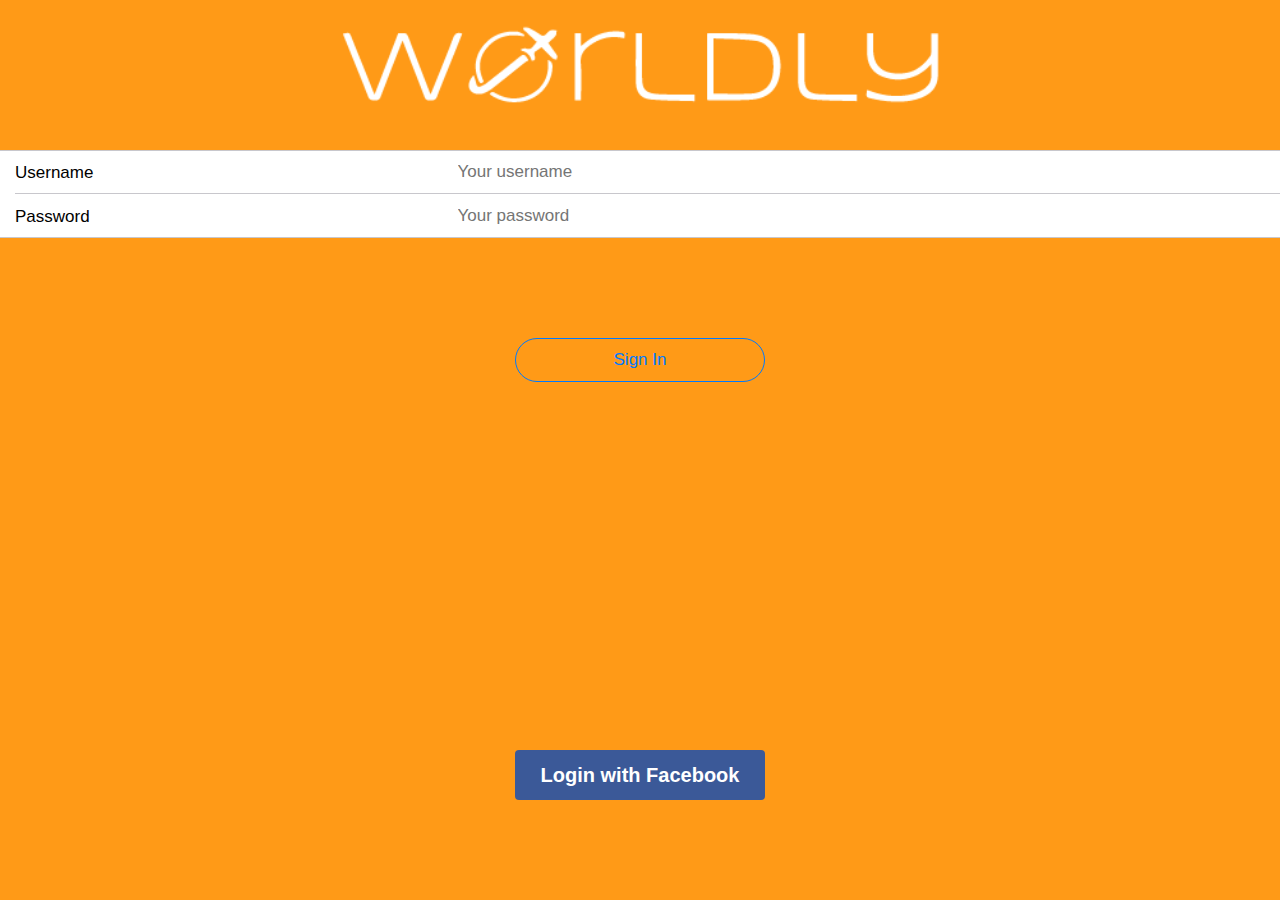
<file: www/index.html>
<html>

<head>
    <meta http-equiv="Content-Security-Policy" content="default-src 'self' data: gap: https://ssl.gstatic.com 'unsafe-eval'; style-src 'self' 'unsafe-inline'; media-src *">

    <!-- Required meta tags-->
    <meta charset="utf-8">
    <meta name="viewport" content="width=device-width, initial-scale=1, maximum-scale=1, minimum-scale=1, user-scalable=no, minimal-ui">
    <meta name="apple-mobile-web-app-capable" content="yes">
    <meta name="apple-mobile-web-app-status-bar-style" content="black">
    <meta name="format-detection" content="telephone=no">
    <meta name="msapplication-tap-highlight" content="no">

    <!-- Your app title -->
 <p style="text-align:center"><img src="img/worldly.png" width="50%">  </p>

    <link rel="stylesheet" href="lib/framework7/css/framework7.ios.min.css">
    <link rel="stylesheet" href="lib/framework7/css/framework7.ios.colors.min.css">
    <link rel="stylesheet" href="css/custom.css">

    <link rel="stylesheet" href="css/styles.css">
</head>

<body class="login">
 
    <form>
        <div class="list-block">
          <ul>
            <li class="item-content">
              <div class="item-inner">
                <div class="item-title label">Username</div>
                <div class="item-input">
                  <input type="text" name="username" placeholder="Your username">
                </div>
              </div>
            </li>
            <li class="item-content">
              <div class="item-inner">
                <div class="item-title label">Password</div>
                <div class="item-input">
                  <input type="password" name="password" placeholder="Your password">
                </div>
              </div>
            </li>
          </ul>
        </div>
    </form>
    <div class="sign-in">
        <a href="feed.html" class="button button-big button-round">Sign In</a>
    </div>
    <a href="feed.html"><button><h2>Login with Facebook</h2></button></a>
</body>

</html>
</file>
<file: www/css/custom.css>
.login {
  background-color: #FF9A17;
  color: #fff;
  font-family: sans-serif; }
  .login h1 {
    text-align: center;
    margin-top: 100px; }
  .login button {
    position: fixed;
    bottom: 100px;
    left: 50%;
    transform: translateX(-50%);
    width: 250px;
    border-radius: 4px;
    color: #fff;
    background-color: #3b5998;
    border: none;
    height: 50px; }
    .login button h2 {
      margin: 0; }

.loginContainer {
  position: fixed;
  top: 50%;
  left: 50%;
  transform: translate(-50%, -50%);
  width: 300px; }
  .loginContainer input {
    width: 100%;
    height: 35px;
    border-radius: 4px; }
  .loginContainer a {
    margin: 24px 0 12px 24px;
    float: right; }

.fullMap .horizTopbar {
  height: 40px;
  transform: rotate(90deg);
  width: 100%;
  background-color: #FF9A17; }
.fullMap img {
  height: 100%;
  width: auto; }

.profilePicture {
  border-radius: 50%;
  height: 25px;
  width: auto; }

.item-content {
  color: #000;
}

.sign-in {
  color: #000;
  font-family: sans-serif;
  width:250px;
  top: 10px;
  margin: auto; 
  margin-top: 100px; }
  .sign-in button {
    position: relative;
    top: 10px;
    transform: translateX(-50%);
    width: 250px;
    border-radius: 4px;
    color: #000;
    background-color: transparent;
    border: none;
    height: 50px; }

.like-val {
  display: inline-block;
  padding-left: 6px; }

.color-gray {
  display: inline-block; }

.notification {
  position: absolute;
  top: -5px;
  left: 48px;
}

.bottom-bar {
  position: fixed;
  bottom: 0px;
}
/*# sourceMappingURL=custom.css.map */
</file>
<file: www/css/styles.css>
html,
body {
  overflow: hidden;
}

body {
  -webkit-touch-callout: none;
  -webkit-text-size-adjust: none;
  -webkit-user-select: none;
          user-select: none;
}

.page-content {
  touch-action: pan-y;
  -ms-touch-action: pan-y;
}

.views,
.page {
  overflow: hidden;
}

/*
   statusbar-overlay sets the background color for the overlay. Black text is the default when the statusbar plugin is not added. When the
   statusbar plugin is added, it also adds default setting to make the content white via:

     <preference name="StatusBarStyle" value="lightcontent"/>

   Setting the background color to black will allow the default light content (white text/icons) to show on it. The statusbar plugin is included
   in the config.xml file and will be added by the CLI when you build locally.

   See https://github.com/apache/cordova-plugin-statusbar
*/

.statusbar-overlay {
  background: #FF9A17;
}

.material .page .page-content .content-block-title:first-of-type,
.material .page .page-content .card:first-of-type,
.material .page .page-content .content-block:first-of-type {
  margin-top: 78px;
}

/* Fix for checkbox and radio titles in material */
.material .list-block .label-radio .item-inner .item-title,
.material .list-block .label-checkbox .item-inner .item-title {
  line-height: 40px;
}

.material .list-block .item-link .item-inner,
.material .media-list .item-link .item-title-row {
  background-image: none;
}

.ios .panel {
  background-color: #ffffff;
}

.ios.with-panel-left-cover .panel-overlay {
  opacity: 1;
  background: rgba(0,0,0,0.2);
}

.ios .list-block .label-radio .item-media {
  display: none;
}

.card-content .track-name {
  font-weight: bold;
}

.card-content .album-title {
  font-style: italic;
}

.card-content .preview audio {
  width: 100%;
}

.no-padding {
  padding: 0;
}

.playback-controls {
  height: 64px;
}

.playback-controls .play-button,
.playback-controls .pending-button,
.playback-controls .stop-button {
  position: absolute;
  opacity: 0.01;
  visibility: hidden;
	display: block;
	box-sizing: border-box;
	width: 64px;
	height: 64px;
	background: #e6e6e6;
	border-radius: 50%;
	padding: 16px 16px;
}

.playback-controls .pending-button .preloader {
  width: 32px;
  height: 32px;
}

.playback-controls a.displayed {
  opacity: 1;
  visibility: visible;
}

.playback-controls .play-button .arrow-right {
	width: 0;
	height: 0;
	margin-left: 8px;
	border-top: 16px solid transparent;
	border-bottom: 16px solid transparent;
	border-left: 24px solid #333333;
}

.playback-controls .stop-button .square {
  width:24px;
  height: 24px;
	margin: 4px;
  background: #333333;
}

.playback-controls .duration {
  position: absolute;
  left: 80px;
  height: 64px;
  box-sizing: border-box;
  right: 0;
  padding: 8px 16px;
  line-height: 48px;
}

.playback-controls .progressbar {
  display: inline-block;
}

  .facebook-card .card-header {
    display: block;
    padding: 10px;
  }
  .facebook-card .facebook-avatar {
    float: left;
  }
  .facebook-card .facebook-name {
    margin-left: 44px;
    font-size: 14px;
    font-weight: 500;
  }
  .facebook-card .facebook-date {
    margin-left: 44px;
    font-size: 13px;
    color: #8e8e93;
  }
  .facebook-card .card-footer {
    background: #fafafa;
  }
  .facebook-card .card-footer a {
    color: #81848b;
    font-weight: 500;
  }
  .facebook-card .card-content img {
    display: block;
  }
  .facebook-card .card-content-inner {
    padding: 15px 10px;
  }
</file>
<file: www/lib/framework7/css/framework7.ios.min.css>
/**
 * Framework7 1.4.0
 * Full Featured Mobile HTML Framework For Building iOS & Android Apps
 * 
 * http://www.idangero.us/framework7
 * 
 * Copyright 2015, Vladimir Kharlampidi
 * The iDangero.us
 * http://www.idangero.us/
 * 
 * Licensed under MIT
 * 
 * Released on: December 7, 2015
 */
body,html{position:relative;height:100%;width:100%;overflow-x:hidden}body{font-family:-apple-system,SF UI Text,Helvetica Neue,Helvetica,Arial,sans-serif;margin:0;padding:0;color:#000;font-size:14px;line-height:1.4;width:100%;-webkit-text-size-adjust:100%;background:#fff;overflow:hidden}@media all and (width:1024px) and (height:691px) and (orientation:landscape){body,html{height:671px}}@media all and (width:1024px) and (height:692px) and (orientation:landscape){body,html{height:672px}}*{-webkit-tap-highlight-color:transparent;-webkit-touch-callout:none}a,input,select,textarea{outline:0}a{text-decoration:none;color:#007aff}p{margin:1em 0}.row{display:-webkit-box;display:-ms-flexbox;display:-webkit-flex;display:flex;-webkit-box-pack:justify;-ms-flex-pack:justify;-webkit-justify-content:space-between;justify-content:space-between;-webkit-box-lines:multiple;-moz-box-lines:multiple;-webkit-flex-wrap:wrap;-ms-flex-wrap:wrap;flex-wrap:wrap;-webkit-box-align:start;-ms-flex-align:start;-webkit-align-items:flex-start;align-items:flex-start}.row>[class*=col-]{box-sizing:border-box}.row .col-auto{width:100%}.row .col-100{width:100%;width:-webkit-calc((100% - 15px*0)/ 1);width:calc((100% - 15px*0)/ 1)}.row.no-gutter .col-100{width:100%}.row .col-95{width:95%;width:-webkit-calc((100% - 15px*.05263157894736836)/ 1.0526315789473684);width:calc((100% - 15px*.05263157894736836)/ 1.0526315789473684)}.row.no-gutter .col-95{width:95%}.row .col-90{width:90%;width:-webkit-calc((100% - 15px*.11111111111111116)/ 1.1111111111111112);width:calc((100% - 15px*.11111111111111116)/ 1.1111111111111112)}.row.no-gutter .col-90{width:90%}.row .col-85{width:85%;width:-webkit-calc((100% - 15px*.17647058823529416)/ 1.1764705882352942);width:calc((100% - 15px*.17647058823529416)/ 1.1764705882352942)}.row.no-gutter .col-85{width:85%}.row .col-80{width:80%;width:-webkit-calc((100% - 15px*.25)/ 1.25);width:calc((100% - 15px*.25)/ 1.25)}.row.no-gutter .col-80{width:80%}.row .col-75{width:75%;width:-webkit-calc((100% - 15px*.33333333333333326)/ 1.3333333333333333);width:calc((100% - 15px*.33333333333333326)/ 1.3333333333333333)}.row.no-gutter .col-75{width:75%}.row .col-66{width:66.66666666666666%;width:-webkit-calc((100% - 15px*.5000000000000002)/ 1.5000000000000002);width:calc((100% - 15px*.5000000000000002)/ 1.5000000000000002)}.row.no-gutter .col-66{width:66.66666666666666%}.row .col-60{width:60%;width:-webkit-calc((100% - 15px*.6666666666666667)/ 1.6666666666666667);width:calc((100% - 15px*.6666666666666667)/ 1.6666666666666667)}.row.no-gutter .col-60{width:60%}.row .col-50{width:50%;width:-webkit-calc((100% - 15px*1)/ 2);width:calc((100% - 15px*1)/ 2)}.row.no-gutter .col-50{width:50%}.row .col-40{width:40%;width:-webkit-calc((100% - 15px*1.5)/ 2.5);width:calc((100% - 15px*1.5)/ 2.5)}.row.no-gutter .col-40{width:40%}.row .col-33{width:33.333333333333336%;width:-webkit-calc((100% - 15px*2)/ 3);width:calc((100% - 15px*2)/ 3)}.row.no-gutter .col-33{width:33.333333333333336%}.row .col-25{width:25%;width:-webkit-calc((100% - 15px*3)/ 4);width:calc((100% - 15px*3)/ 4)}.row.no-gutter .col-25{width:25%}.row .col-20{width:20%;width:-webkit-calc((100% - 15px*4)/ 5);width:calc((100% - 15px*4)/ 5)}.row.no-gutter .col-20{width:20%}.row .col-15{width:15%;width:-webkit-calc((100% - 15px*5.666666666666667)/ 6.666666666666667);width:calc((100% - 15px*5.666666666666667)/ 6.666666666666667)}.row.no-gutter .col-15{width:15%}.row .col-10{width:10%;width:-webkit-calc((100% - 15px*9)/ 10);width:calc((100% - 15px*9)/ 10)}.row.no-gutter .col-10{width:10%}.row .col-5{width:5%;width:-webkit-calc((100% - 15px*19)/ 20);width:calc((100% - 15px*19)/ 20)}.row.no-gutter .col-5{width:5%}.row .col-auto:nth-last-child(1),.row .col-auto:nth-last-child(1)~.col-auto{width:100%;width:-webkit-calc((100% - 15px*0)/ 1);width:calc((100% - 15px*0)/ 1)}.row.no-gutter .col-auto:nth-last-child(1),.row.no-gutter .col-auto:nth-last-child(1)~.col-auto{width:100%}.row .col-auto:nth-last-child(2),.row .col-auto:nth-last-child(2)~.col-auto{width:50%;width:-webkit-calc((100% - 15px*1)/ 2);width:calc((100% - 15px*1)/ 2)}.row.no-gutter .col-auto:nth-last-child(2),.row.no-gutter .col-auto:nth-last-child(2)~.col-auto{width:50%}.row .col-auto:nth-last-child(3),.row .col-auto:nth-last-child(3)~.col-auto{width:33.33333333%;width:-webkit-calc((100% - 15px*2)/ 3);width:calc((100% - 15px*2)/ 3)}.row.no-gutter .col-auto:nth-last-child(3),.row.no-gutter .col-auto:nth-last-child(3)~.col-auto{width:33.33333333%}.row .col-auto:nth-last-child(4),.row .col-auto:nth-last-child(4)~.col-auto{width:25%;width:-webkit-calc((100% - 15px*3)/ 4);width:calc((100% - 15px*3)/ 4)}.row.no-gutter .col-auto:nth-last-child(4),.row.no-gutter .col-auto:nth-last-child(4)~.col-auto{width:25%}.row .col-auto:nth-last-child(5),.row .col-auto:nth-last-child(5)~.col-auto{width:20%;width:-webkit-calc((100% - 15px*4)/ 5);width:calc((100% - 15px*4)/ 5)}.row.no-gutter .col-auto:nth-last-child(5),.row.no-gutter .col-auto:nth-last-child(5)~.col-auto{width:20%}.row .col-auto:nth-last-child(6),.row .col-auto:nth-last-child(6)~.col-auto{width:16.66666667%;width:-webkit-calc((100% - 15px*5)/ 6);width:calc((100% - 15px*5)/ 6)}.row.no-gutter .col-auto:nth-last-child(6),.row.no-gutter .col-auto:nth-last-child(6)~.col-auto{width:16.66666667%}.row .col-auto:nth-last-child(7),.row .col-auto:nth-last-child(7)~.col-auto{width:14.28571429%;width:-webkit-calc((100% - 15px*6)/ 7);width:calc((100% - 15px*6)/ 7)}.row.no-gutter .col-auto:nth-last-child(7),.row.no-gutter .col-auto:nth-last-child(7)~.col-auto{width:14.28571429%}.row .col-auto:nth-last-child(8),.row .col-auto:nth-last-child(8)~.col-auto{width:12.5%;width:-webkit-calc((100% - 15px*7)/ 8);width:calc((100% - 15px*7)/ 8)}.row.no-gutter .col-auto:nth-last-child(8),.row.no-gutter .col-auto:nth-last-child(8)~.col-auto{width:12.5%}.row .col-auto:nth-last-child(9),.row .col-auto:nth-last-child(9)~.col-auto{width:11.11111111%;width:-webkit-calc((100% - 15px*8)/ 9);width:calc((100% - 15px*8)/ 9)}.row.no-gutter .col-auto:nth-last-child(9),.row.no-gutter .col-auto:nth-last-child(9)~.col-auto{width:11.11111111%}.row .col-auto:nth-last-child(10),.row .col-auto:nth-last-child(10)~.col-auto{width:10%;width:-webkit-calc((100% - 15px*9)/ 10);width:calc((100% - 15px*9)/ 10)}.row.no-gutter .col-auto:nth-last-child(10),.row.no-gutter .col-auto:nth-last-child(10)~.col-auto{width:10%}.row .col-auto:nth-last-child(11),.row .col-auto:nth-last-child(11)~.col-auto{width:9.09090909%;width:-webkit-calc((100% - 15px*10)/ 11);width:calc((100% - 15px*10)/ 11)}.row.no-gutter .col-auto:nth-last-child(11),.row.no-gutter .col-auto:nth-last-child(11)~.col-auto{width:9.09090909%}.row .col-auto:nth-last-child(12),.row .col-auto:nth-last-child(12)~.col-auto{width:8.33333333%;width:-webkit-calc((100% - 15px*11)/ 12);width:calc((100% - 15px*11)/ 12)}.row.no-gutter .col-auto:nth-last-child(12),.row.no-gutter .col-auto:nth-last-child(12)~.col-auto{width:8.33333333%}.row .col-auto:nth-last-child(13),.row .col-auto:nth-last-child(13)~.col-auto{width:7.69230769%;width:-webkit-calc((100% - 15px*12)/ 13);width:calc((100% - 15px*12)/ 13)}.row.no-gutter .col-auto:nth-last-child(13),.row.no-gutter .col-auto:nth-last-child(13)~.col-auto{width:7.69230769%}.row .col-auto:nth-last-child(14),.row .col-auto:nth-last-child(14)~.col-auto{width:7.14285714%;width:-webkit-calc((100% - 15px*13)/ 14);width:calc((100% - 15px*13)/ 14)}.row.no-gutter .col-auto:nth-last-child(14),.row.no-gutter .col-auto:nth-last-child(14)~.col-auto{width:7.14285714%}.row .col-auto:nth-last-child(15),.row .col-auto:nth-last-child(15)~.col-auto{width:6.66666667%;width:-webkit-calc((100% - 15px*14)/ 15);width:calc((100% - 15px*14)/ 15)}.row.no-gutter .col-auto:nth-last-child(15),.row.no-gutter .col-auto:nth-last-child(15)~.col-auto{width:6.66666667%}@media all and (min-width:768px){.row .tablet-100{width:100%;width:-webkit-calc((100% - 15px*0)/ 1);width:calc((100% - 15px*0)/ 1)}.row.no-gutter .tablet-100{width:100%}.row .tablet-95{width:95%;width:-webkit-calc((100% - 15px*.05263157894736836)/ 1.0526315789473684);width:calc((100% - 15px*.05263157894736836)/ 1.0526315789473684)}.row.no-gutter .tablet-95{width:95%}.row .tablet-90{width:90%;width:-webkit-calc((100% - 15px*.11111111111111116)/ 1.1111111111111112);width:calc((100% - 15px*.11111111111111116)/ 1.1111111111111112)}.row.no-gutter .tablet-90{width:90%}.row .tablet-85{width:85%;width:-webkit-calc((100% - 15px*.17647058823529416)/ 1.1764705882352942);width:calc((100% - 15px*.17647058823529416)/ 1.1764705882352942)}.row.no-gutter .tablet-85{width:85%}.row .tablet-80{width:80%;width:-webkit-calc((100% - 15px*.25)/ 1.25);width:calc((100% - 15px*.25)/ 1.25)}.row.no-gutter .tablet-80{width:80%}.row .tablet-75{width:75%;width:-webkit-calc((100% - 15px*.33333333333333326)/ 1.3333333333333333);width:calc((100% - 15px*.33333333333333326)/ 1.3333333333333333)}.row.no-gutter .tablet-75{width:75%}.row .tablet-66{width:66.66666666666666%;width:-webkit-calc((100% - 15px*.5000000000000002)/ 1.5000000000000002);width:calc((100% - 15px*.5000000000000002)/ 1.5000000000000002)}.row.no-gutter .tablet-66{width:66.66666666666666%}.row .tablet-60{width:60%;width:-webkit-calc((100% - 15px*.6666666666666667)/ 1.6666666666666667);width:calc((100% - 15px*.6666666666666667)/ 1.6666666666666667)}.row.no-gutter .tablet-60{width:60%}.row .tablet-50{width:50%;width:-webkit-calc((100% - 15px*1)/ 2);width:calc((100% - 15px*1)/ 2)}.row.no-gutter .tablet-50{width:50%}.row .tablet-40{width:40%;width:-webkit-calc((100% - 15px*1.5)/ 2.5);width:calc((100% - 15px*1.5)/ 2.5)}.row.no-gutter .tablet-40{width:40%}.row .tablet-33{width:33.333333333333336%;width:-webkit-calc((100% - 15px*2)/ 3);width:calc((100% - 15px*2)/ 3)}.row.no-gutter .tablet-33{width:33.333333333333336%}.row .tablet-25{width:25%;width:-webkit-calc((100% - 15px*3)/ 4);width:calc((100% - 15px*3)/ 4)}.row.no-gutter .tablet-25{width:25%}.row .tablet-20{width:20%;width:-webkit-calc((100% - 15px*4)/ 5);width:calc((100% - 15px*4)/ 5)}.row.no-gutter .tablet-20{width:20%}.row .tablet-15{width:15%;width:-webkit-calc((100% - 15px*5.666666666666667)/ 6.666666666666667);width:calc((100% - 15px*5.666666666666667)/ 6.666666666666667)}.row.no-gutter .tablet-15{width:15%}.row .tablet-10{width:10%;width:-webkit-calc((100% - 15px*9)/ 10);width:calc((100% - 15px*9)/ 10)}.row.no-gutter .tablet-10{width:10%}.row .tablet-5{width:5%;width:-webkit-calc((100% - 15px*19)/ 20);width:calc((100% - 15px*19)/ 20)}.row.no-gutter .tablet-5{width:5%}.row .tablet-auto:nth-last-child(1),.row .tablet-auto:nth-last-child(1)~.col-auto{width:100%;width:-webkit-calc((100% - 15px*0)/ 1);width:calc((100% - 15px*0)/ 1)}.row.no-gutter .tablet-auto:nth-last-child(1),.row.no-gutter .tablet-auto:nth-last-child(1)~.tablet-auto{width:100%}.row .tablet-auto:nth-last-child(2),.row .tablet-auto:nth-last-child(2)~.col-auto{width:50%;width:-webkit-calc((100% - 15px*1)/ 2);width:calc((100% - 15px*1)/ 2)}.row.no-gutter .tablet-auto:nth-last-child(2),.row.no-gutter .tablet-auto:nth-last-child(2)~.tablet-auto{width:50%}.row .tablet-auto:nth-last-child(3),.row .tablet-auto:nth-last-child(3)~.col-auto{width:33.33333333%;width:-webkit-calc((100% - 15px*2)/ 3);width:calc((100% - 15px*2)/ 3)}.row.no-gutter .tablet-auto:nth-last-child(3),.row.no-gutter .tablet-auto:nth-last-child(3)~.tablet-auto{width:33.33333333%}.row .tablet-auto:nth-last-child(4),.row .tablet-auto:nth-last-child(4)~.col-auto{width:25%;width:-webkit-calc((100% - 15px*3)/ 4);width:calc((100% - 15px*3)/ 4)}.row.no-gutter .tablet-auto:nth-last-child(4),.row.no-gutter .tablet-auto:nth-last-child(4)~.tablet-auto{width:25%}.row .tablet-auto:nth-last-child(5),.row .tablet-auto:nth-last-child(5)~.col-auto{width:20%;width:-webkit-calc((100% - 15px*4)/ 5);width:calc((100% - 15px*4)/ 5)}.row.no-gutter .tablet-auto:nth-last-child(5),.row.no-gutter .tablet-auto:nth-last-child(5)~.tablet-auto{width:20%}.row .tablet-auto:nth-last-child(6),.row .tablet-auto:nth-last-child(6)~.col-auto{width:16.66666667%;width:-webkit-calc((100% - 15px*5)/ 6);width:calc((100% - 15px*5)/ 6)}.row.no-gutter .tablet-auto:nth-last-child(6),.row.no-gutter .tablet-auto:nth-last-child(6)~.tablet-auto{width:16.66666667%}.row .tablet-auto:nth-last-child(7),.row .tablet-auto:nth-last-child(7)~.col-auto{width:14.28571429%;width:-webkit-calc((100% - 15px*6)/ 7);width:calc((100% - 15px*6)/ 7)}.row.no-gutter .tablet-auto:nth-last-child(7),.row.no-gutter .tablet-auto:nth-last-child(7)~.tablet-auto{width:14.28571429%}.row .tablet-auto:nth-last-child(8),.row .tablet-auto:nth-last-child(8)~.col-auto{width:12.5%;width:-webkit-calc((100% - 15px*7)/ 8);width:calc((100% - 15px*7)/ 8)}.row.no-gutter .tablet-auto:nth-last-child(8),.row.no-gutter .tablet-auto:nth-last-child(8)~.tablet-auto{width:12.5%}.row .tablet-auto:nth-last-child(9),.row .tablet-auto:nth-last-child(9)~.col-auto{width:11.11111111%;width:-webkit-calc((100% - 15px*8)/ 9);width:calc((100% - 15px*8)/ 9)}.row.no-gutter .tablet-auto:nth-last-child(9),.row.no-gutter .tablet-auto:nth-last-child(9)~.tablet-auto{width:11.11111111%}.row .tablet-auto:nth-last-child(10),.row .tablet-auto:nth-last-child(10)~.col-auto{width:10%;width:-webkit-calc((100% - 15px*9)/ 10);width:calc((100% - 15px*9)/ 10)}.row.no-gutter .tablet-auto:nth-last-child(10),.row.no-gutter .tablet-auto:nth-last-child(10)~.tablet-auto{width:10%}.row .tablet-auto:nth-last-child(11),.row .tablet-auto:nth-last-child(11)~.col-auto{width:9.09090909%;width:-webkit-calc((100% - 15px*10)/ 11);width:calc((100% - 15px*10)/ 11)}.row.no-gutter .tablet-auto:nth-last-child(11),.row.no-gutter .tablet-auto:nth-last-child(11)~.tablet-auto{width:9.09090909%}.row .tablet-auto:nth-last-child(12),.row .tablet-auto:nth-last-child(12)~.col-auto{width:8.33333333%;width:-webkit-calc((100% - 15px*11)/ 12);width:calc((100% - 15px*11)/ 12)}.row.no-gutter .tablet-auto:nth-last-child(12),.row.no-gutter .tablet-auto:nth-last-child(12)~.tablet-auto{width:8.33333333%}.row .tablet-auto:nth-last-child(13),.row .tablet-auto:nth-last-child(13)~.col-auto{width:7.69230769%;width:-webkit-calc((100% - 15px*12)/ 13);width:calc((100% - 15px*12)/ 13)}.row.no-gutter .tablet-auto:nth-last-child(13),.row.no-gutter .tablet-auto:nth-last-child(13)~.tablet-auto{width:7.69230769%}.row .tablet-auto:nth-last-child(14),.row .tablet-auto:nth-last-child(14)~.col-auto{width:7.14285714%;width:-webkit-calc((100% - 15px*13)/ 14);width:calc((100% - 15px*13)/ 14)}.row.no-gutter .tablet-auto:nth-last-child(14),.row.no-gutter .tablet-auto:nth-last-child(14)~.tablet-auto{width:7.14285714%}.row .tablet-auto:nth-last-child(15),.row .tablet-auto:nth-last-child(15)~.col-auto{width:6.66666667%;width:-webkit-calc((100% - 15px*14)/ 15);width:calc((100% - 15px*14)/ 15)}.row.no-gutter .tablet-auto:nth-last-child(15),.row.no-gutter .tablet-auto:nth-last-child(15)~.tablet-auto{width:6.66666667%}}.view,.views{position:relative;width:100%;height:100%;z-index:5000}.views{overflow:auto;-webkit-overflow-scrolling:touch}.view{overflow:hidden;box-sizing:border-box}.pages{position:relative;width:100%;height:100%;overflow:hidden;background:#000}.page{box-sizing:border-box;position:absolute;left:0;top:0;width:100%;height:100%;background:#efeff4;-webkit-transform:translate3d(0,0,0);transform:translate3d(0,0,0)}.page.cached{display:none}.page-on-left{opacity:.9;-webkit-transform:translate3d(-20%,0,0);transform:translate3d(-20%,0,0)}.page-on-center .swipeback-page-shadow{opacity:1}.page-on-right{-webkit-transform:translate3d(100%,0,0);transform:translate3d(100%,0,0)}.page-on-right .swipeback-page-shadow{opacity:0}.page-content{overflow:auto;-webkit-overflow-scrolling:touch;box-sizing:border-box;height:100%;position:relative;z-index:1}.swipeback-page-shadow{position:absolute;right:100%;top:0;width:16px;height:100%;background:-webkit-linear-gradient(left,rgba(0,0,0,0) 0,rgba(0,0,0,0) 10%,rgba(0,0,0,.01) 50%,rgba(0,0,0,.2) 100%);background:linear-gradient(to right,rgba(0,0,0,0) 0,rgba(0,0,0,0) 10%,rgba(0,0,0,.01) 50%,rgba(0,0,0,.2) 100%);z-index:-1;content:''}html.android .swipeback-page-shadow{display:none;-webkit-animation:none;animation:none}.page-transitioning,.page-transitioning .swipeback-page-shadow{-webkit-transition-duration:.4s;transition-duration:.4s}.page-from-center-to-right:before,.page-from-right-to-center:before{position:absolute;right:100%;top:0;width:16px;height:100%;background:-webkit-linear-gradient(left,rgba(0,0,0,0) 0,rgba(0,0,0,0) 10%,rgba(0,0,0,.01) 50%,rgba(0,0,0,.2) 100%);background:linear-gradient(to right,rgba(0,0,0,0) 0,rgba(0,0,0,0) 10%,rgba(0,0,0,.01) 50%,rgba(0,0,0,.2) 100%);z-index:-1;content:''}html.android .page-from-center-to-right:before,html.android .page-from-right-to-center:before{display:none;-webkit-animation:none;animation:none}.page-from-right-to-center{-webkit-animation:pageFromRightToCenter .4s forwards;animation:pageFromRightToCenter .4s forwards}.page-from-right-to-center:before{-webkit-animation:pageFromRightToCenterShadow .4s forwards;animation:pageFromRightToCenterShadow .4s forwards}.page-from-center-to-right{-webkit-animation:pageFromCenterToRight .4s forwards;animation:pageFromCenterToRight .4s forwards}.page-from-center-to-right:before{-webkit-animation:pageFromCenterToRightShadow .4s forwards;animation:pageFromCenterToRightShadow .4s forwards}@-webkit-keyframes pageFromRightToCenter{from{-webkit-transform:translate3d(100%,0,0)}to{-webkit-transform:translate3d(0,0,0)}}@keyframes pageFromRightToCenter{from{transform:translate3d(100%,0,0)}to{transform:translate3d(0,0,0)}}@-webkit-keyframes pageFromRightToCenterShadow{from{opacity:0}to{opacity:1}}@keyframes pageFromRightToCenterShadow{from{opacity:0}to{opacity:1}}@-webkit-keyframes pageFromCenterToRight{from{-webkit-transform:translate3d(0,0,0)}to{-webkit-transform:translate3d(100%,0,0)}}@keyframes pageFromCenterToRight{from{transform:translate3d(0,0,0)}to{transform:translate3d(100%,0,0)}}@-webkit-keyframes pageFromCenterToRightShadow{from{opacity:1}to{opacity:0}}@keyframes pageFromCenterToRightShadow{from{opacity:1}to{opacity:0}}.page-from-center-to-left{-webkit-animation:pageFromCenterToLeft .4s forwards;animation:pageFromCenterToLeft .4s forwards}.page-from-left-to-center{-webkit-animation:pageFromLeftToCenter .4s forwards;animation:pageFromLeftToCenter .4s forwards}@-webkit-keyframes pageFromCenterToLeft{from{opacity:1;-webkit-transform:translate3d(0,0,0)}to{opacity:.9;-webkit-transform:translate3d(-20%,0,0)}}@keyframes pageFromCenterToLeft{from{transform:translate3d(0,0,0)}to{opacity:.9;transform:translate3d(-20%,0,0)}}@-webkit-keyframes pageFromLeftToCenter{from{opacity:.9;-webkit-transform:translate3d(-20%,0,0)}to{opacity:1;-webkit-transform:translate3d(0,0,0)}}@keyframes pageFromLeftToCenter{from{transform:translate3d(-20%,0,0)}to{opacity:1;transform:translate3d(0,0,0)}}.navbar-inner,.toolbar-inner{position:absolute;left:0;top:0;width:100%;height:100%;padding:0 8px;box-sizing:border-box;display:-webkit-box;display:-ms-flexbox;display:-webkit-flex;display:flex;-webkit-box-pack:justify;-ms-flex-pack:justify;-webkit-justify-content:space-between;justify-content:space-between;-webkit-box-align:center;-ms-flex-align:center;-webkit-align-items:center;align-items:center}.navbar-inner.cached{display:none}.navbar,.toolbar{height:44px;width:100%;box-sizing:border-box;font-size:17px;position:relative;margin:0;z-index:500;-webkit-backface-visibility:hidden;backface-visibility:hidden}.navbar b,.toolbar b{font-weight:500}html.ios-gt-8 .navbar b,html.ios-gt-8 .toolbar b{font-weight:600}.navbar,.subnavbar,.toolbar{background:#f7f7f8}.navbar a.link,.subnavbar a.link,.toolbar a.link{line-height:44px;height:44px;text-decoration:none;position:relative;display:-webkit-box;display:-ms-flexbox;display:-webkit-flex;display:flex;-webkit-box-pack:start;-ms-flex-pack:start;-webkit-justify-content:flex-start;justify-content:flex-start;-webkit-box-align:center;-ms-flex-align:center;-webkit-align-items:center;align-items:center;-webkit-transition-duration:.3s;transition-duration:.3s;-webkit-transform:translateZ(0);transform:translateZ(0)}.navbar a.link.active-state,.subnavbar a.link.active-state,.toolbar a.link.active-state,html:not(.watch-active-state) .navbar a.link:active,html:not(.watch-active-state) .subnavbar a.link:active,html:not(.watch-active-state) .toolbar a.link:active{opacity:.3;-webkit-transition-duration:0s;transition-duration:0s}.navbar a.link i+i,.navbar a.link i+span,.navbar a.link span+i,.navbar a.link span+span,.subnavbar a.link i+i,.subnavbar a.link i+span,.subnavbar a.link span+i,.subnavbar a.link span+span,.toolbar a.link i+i,.toolbar a.link i+span,.toolbar a.link span+i,.toolbar a.link span+span{margin-left:7px}.navbar a.icon-only,.subnavbar a.icon-only,.toolbar a.icon-only{min-width:44px;display:-webkit-box;display:-ms-flexbox;display:-webkit-flex;display:flex;-webkit-box-pack:center;-ms-flex-pack:center;-webkit-justify-content:center;justify-content:center;-webkit-box-align:center;-ms-flex-align:center;-webkit-align-items:center;align-items:center;margin:0}.navbar i.icon,.subnavbar i.icon,.toolbar i.icon{display:block}.navbar{left:0;top:0}.navbar:after{content:'';position:absolute;left:0;bottom:0;right:auto;top:auto;height:1px;width:100%;background-color:#c4c4c4;display:block;z-index:15;-webkit-transform-origin:50% 100%;transform-origin:50% 100%}html.pixel-ratio-2 .navbar:after{-webkit-transform:scaleY(.5);transform:scaleY(.5)}html.pixel-ratio-3 .navbar:after{-webkit-transform:scaleY(.33);transform:scaleY(.33)}.navbar:after{backface-visibility:hidden}.navbar.no-border:after{display:none}.navbar .center{font-size:17px;font-weight:500;text-align:center;margin:0;position:relative;overflow:hidden;text-overflow:ellipsis;white-space:nowrap;line-height:44px;-webkit-flex-shrink:10;-ms-flex:0 10 auto;flex-shrink:10;display:-webkit-box;display:-ms-flexbox;display:-webkit-flex;display:flex;-webkit-box-align:center;-ms-flex-align:center;-webkit-align-items:center;align-items:center}html.ios-gt-8 .navbar .center{font-weight:600}.navbar .left,.navbar .right{-webkit-flex-shrink:0;-ms-flex:0 0 auto;flex-shrink:0;display:-webkit-box;display:-ms-flexbox;display:-webkit-flex;display:flex;-webkit-box-pack:start;-ms-flex-pack:start;-webkit-justify-content:flex-start;justify-content:flex-start;-webkit-box-align:center;-ms-flex-align:center;-webkit-align-items:center;align-items:center;-webkit-transform:translate3d(0,0,0);transform:translate3d(0,0,0)}.navbar .left a+a,.navbar .right a+a{margin-left:15px}.navbar .left{margin-right:10px}.navbar .right{margin-left:10px}.navbar .right:first-child{position:absolute;right:8px;height:100%}.popup .navbar{-webkit-transform:translate3d(0,0,0);transform:translate3d(0,0,0)}.subnavbar{height:44px;width:100%;position:absolute;left:0;top:100%;margin-top:-1px;z-index:20;box-sizing:border-box;padding:0 8px;display:-webkit-box;display:-ms-flexbox;display:-webkit-flex;display:flex;-webkit-box-pack:justify;-ms-flex-pack:justify;-webkit-justify-content:space-between;justify-content:space-between;-webkit-box-align:center;-ms-flex-align:center;-webkit-align-items:center;align-items:center}.subnavbar:after{content:'';position:absolute;left:0;bottom:0;right:auto;top:auto;height:1px;width:100%;background-color:#c4c4c4;display:block;z-index:15;-webkit-transform-origin:50% 100%;transform-origin:50% 100%}html.pixel-ratio-2 .subnavbar:after{-webkit-transform:scaleY(.5);transform:scaleY(.5)}html.pixel-ratio-3 .subnavbar:after{-webkit-transform:scaleY(.33);transform:scaleY(.33)}.subnavbar.no-border:after{display:none}.navbar.no-border .subnavbar{margin-top:0}.navbar-on-left .subnavbar,.navbar-on-right .subnavbar{pointer-events:none}.navbar .subnavbar,.page .subnavbar{position:absolute}.page>.subnavbar{top:0;margin-top:0}.subnavbar>.buttons-row{width:100%}.subnavbar .searchbar,.subnavbar.searchbar{position:absolute}.subnavbar .searchbar,.subnavbar.searchbar{position:absolute}.subnavbar .searchbar{left:0;top:0}.toolbar{left:0;bottom:0}.toolbar:before{content:'';position:absolute;left:0;top:0;bottom:auto;right:auto;height:1px;width:100%;background-color:#c4c4c4;display:block;z-index:15;-webkit-transform-origin:50% 0;transform-origin:50% 0}html.pixel-ratio-2 .toolbar:before{-webkit-transform:scaleY(.5);transform:scaleY(.5)}html.pixel-ratio-3 .toolbar:before{-webkit-transform:scaleY(.33);transform:scaleY(.33)}.toolbar.no-border:before{display:none}.toolbar a{-webkit-flex-shrink:1;-ms-flex:0 1 auto;flex-shrink:1;position:relative;white-space:nowrap;text-overflow:ellipsis;overflow:hidden}.tabbar{color:#929292;z-index:5001}.tabbar a{color:#929292}.tabbar a.active{color:#007aff}.tabbar a.link{line-height:1.4}.tabbar a.link,.tabbar a.tab-link{height:100%;width:100%;box-sizing:border-box;display:-webkit-box;display:-ms-flexbox;display:-webkit-flex;display:flex;-webkit-box-pack:center;-ms-flex-pack:center;-webkit-justify-content:center;justify-content:center;-webkit-box-align:center;-ms-flex-align:center;-webkit-align-items:center;align-items:center;overflow:visible;-webkit-box-flex:1;-ms-flex:1;-webkit-box-orient:vertical;-moz-box-orient:vertical;-ms-flex-direction:column;-webkit-flex-direction:column;flex-direction:column}.tabbar i.icon{height:30px}.tabbar-labels{height:50px}.tabbar-labels a.link,.tabbar-labels a.tab-link{padding-top:4px;padding-bottom:4px;height:100%;-webkit-box-pack:justify;-ms-flex-pack:justify;-webkit-justify-content:space-between;justify-content:space-between}.tabbar-labels a.link i+span,.tabbar-labels a.tab-link i+span{margin:0}.tabbar-labels span.tabbar-label{line-height:1;display:block;margin:0;letter-spacing:.01em;font-size:10px;position:relative;text-overflow:ellipsis;white-space:nowrap}@media all and (min-width:768px){.tabbar .toolbar-inner{-webkit-box-pack:center;-ms-flex-pack:center;-webkit-justify-content:center;justify-content:center}.tabbar a.link,.tabbar a.tab-link{width:auto;min-width:105px}.tabbar-labels{height:56px}.tabbar-labels span.tabbar-label{font-size:14px}}.navbar-from-right-to-center .center,.navbar-from-right-to-center .fading,.navbar-from-right-to-center .left,.navbar-from-right-to-center .right,.navbar-from-right-to-center .subnavbar{-webkit-animation:navbarElementFadeIn .4s forwards;animation:navbarElementFadeIn .4s forwards}.navbar-from-right-to-center .sliding{opacity:1}.navbar-from-center-to-right .center,.navbar-from-center-to-right .fading,.navbar-from-center-to-right .left,.navbar-from-center-to-right .right,.navbar-from-center-to-right .subnavbar{-webkit-animation:navbarElementFadeOut .4s forwards;animation:navbarElementFadeOut .4s forwards}.navbar-from-center-to-right .sliding{opacity:0}.navbar-from-center-to-right .subnavbar.sliding{opacity:1}@-webkit-keyframes navbarElementFadeIn{from{opacity:0}to{opacity:1}}@keyframes navbarElementFadeIn{from{opacity:0}to{opacity:1}}.navbar-from-center-to-left .center,.navbar-from-center-to-left .fading,.navbar-from-center-to-left .left,.navbar-from-center-to-left .right,.navbar-from-center-to-left .subnavbar{-webkit-animation:navbarElementFadeOut .4s forwards;animation:navbarElementFadeOut .4s forwards}.navbar-from-center-to-left .sliding{opacity:0}.navbar-from-center-to-left .subnavbar.sliding{opacity:1}.navbar-from-left-to-center .center,.navbar-from-left-to-center .fading,.navbar-from-left-to-center .left,.navbar-from-left-to-center .right,.navbar-from-left-to-center .subnavbar{-webkit-animation:navbarElementFadeIn .4s forwards;animation:navbarElementFadeIn .4s forwards}.navbar-from-left-to-center .sliding{opacity:1}.navbar-on-left .center,.navbar-on-left .fading,.navbar-on-left .left,.navbar-on-left .right,.navbar-on-left .subnavbar{opacity:0}.navbar-on-left .sliding{opacity:0}.navbar-on-left .subnavbar.sliding{opacity:1;-webkit-transform:translate3d(-100%,0,0);transform:translate3d(-100%,0,0)}.navbar-on-right .center,.navbar-on-right .fading,.navbar-on-right .left,.navbar-on-right .right,.navbar-on-right .subnavbar{opacity:0}.navbar-on-right .sliding{opacity:0}.navbar-on-right .subnavbar.sliding{-webkit-transform:translate3d(100%,0,0);transform:translate3d(100%,0,0)}@-webkit-keyframes navbarElementFadeOut{from{opacity:1}to{opacity:0}}@keyframes navbarElementFadeOut{from{opacity:1}to{opacity:0}}.navbar-from-center-to-left .left.sliding .back.link .icon,.navbar-from-center-to-right .left.sliding .back.link .icon,.navbar-from-left-to-center .left.sliding .back.link .icon,.navbar-from-right-to-center .left.sliding .back.link .icon{-webkit-transition-duration:.4s;transition-duration:.4s}.navbar-from-center-to-left .sliding,.navbar-from-center-to-right .sliding,.navbar-from-left-to-center .sliding,.navbar-from-right-to-center .sliding{-webkit-transition-duration:.4s;transition-duration:.4s;-webkit-animation:none;animation:none}.page>.navbar,.page>.toolbar,.view>.navbar,.view>.toolbar,.views>.navbar,.views>.toolbar{position:absolute}.subnavbar~.page-content{padding-top:44px}.navbar-fixed .page-content,.navbar-through .page-content{padding-top:44px}.navbar-fixed .page-content.with-subnavbar,.navbar-fixed .subnavbar~.page-content,.navbar-fixed .with-subnavbar .page-content,.navbar-through .page-content.with-subnavbar,.navbar-through .subnavbar~.page-content,.navbar-through .with-subnavbar .page-content{padding-top:88px}.navbar-fixed .page .subnavbar,.navbar-fixed.page .subnavbar,.navbar-through .page .subnavbar,.navbar-through.page .subnavbar{top:44px}.tabbar-fixed .page-content,.tabbar-through .page-content,.toolbar-fixed .page-content,.toolbar-through .page-content{padding-bottom:44px}.tabbar-labels-fixed .page-content,.tabbar-labels-through .page-content{padding-bottom:50px}@media all and (min-width:768px){.tabbar-labels-fixed .page-content,.tabbar-labels-through .page-content{padding-bottom:56px}}.navbar.navbar-hiding{-webkit-transition-duration:.4s;transition-duration:.4s;-webkit-transform:translate3d(0,0,0);transform:translate3d(0,0,0)}.navbar.navbar-hiding~.page .list-group-title,.navbar.navbar-hiding~.page-content .list-group-title,.navbar.navbar-hiding~.pages .list-group-title{-webkit-transition-duration:.4s;transition-duration:.4s}.navbar.navbar-hiding~.page .subnavbar,.navbar.navbar-hiding~.page-content .subnavbar,.navbar.navbar-hiding~.pages .subnavbar{-webkit-transition-duration:.4s;transition-duration:.4s}.navbar.navbar-hidden{-webkit-transition-duration:.4s;transition-duration:.4s;-webkit-transform:translate3d(0,-100%,0);transform:translate3d(0,-100%,0)}.navbar.navbar-hidden~.page .list-group-title,.navbar.navbar-hidden~.page-content .list-group-title,.navbar.navbar-hidden~.pages .list-group-title{-webkit-transition-duration:.4s;transition-duration:.4s;top:-44px}.navbar.navbar-hidden~.page .subnavbar,.navbar.navbar-hidden~.page-content .subnavbar,.navbar.navbar-hidden~.pages .subnavbar{-webkit-transform:translate3d(0,-100%,0);transform:translate3d(0,-100%,0);-webkit-transition-duration:.4s;transition-duration:.4s}.page.no-navbar .page-content{padding-top:0}.page.no-navbar .page-content.with-subnavbar,.page.no-navbar.with-subnavbar .page-content,.with-subnavbar .page.no-navbar .page-content{padding-top:44px}.tabbar.tabbar-hiding,.tabbar.toolbar-hiding,.toolbar.tabbar-hiding,.toolbar.toolbar-hiding{-webkit-transition-duration:.4s;transition-duration:.4s;-webkit-transform:translate3d(0,0,0);transform:translate3d(0,0,0)}.tabbar.tabbar-hidden,.tabbar.toolbar-hidden,.toolbar.tabbar-hidden,.toolbar.toolbar-hidden{-webkit-transition-duration:.4s;transition-duration:.4s;-webkit-transform:translate3d(0,100%,0);transform:translate3d(0,100%,0)}.page.no-tabbar .page-content,.page.no-toolbar .page-content{padding-bottom:0}.searchbar{height:44px;width:100%;background:#c9c9ce;box-sizing:border-box;padding:0 8px;overflow:hidden;position:relative;display:-webkit-box;display:-ms-flexbox;display:-webkit-flex;display:flex;-webkit-box-align:center;-ms-flex-align:center;-webkit-align-items:center;align-items:center}.searchbar:after{content:'';position:absolute;left:0;bottom:0;right:auto;top:auto;height:1px;width:100%;background-color:#b4b4b4;display:block;z-index:15;-webkit-transform-origin:50% 100%;transform-origin:50% 100%}html.pixel-ratio-2 .searchbar:after{-webkit-transform:scaleY(.5);transform:scaleY(.5)}html.pixel-ratio-3 .searchbar:after{-webkit-transform:scaleY(.33);transform:scaleY(.33)}.searchbar .searchbar-input{width:100%;height:28px;position:relative;-webkit-flex-shrink:1;-ms-flex:0 1 auto;flex-shrink:1}.searchbar input[type=search]{box-sizing:border-box;width:100%;height:100%;display:block;border:none;-webkit-appearance:none;-moz-appearance:none;-ms-appearance:none;appearance:none;border-radius:5px;font-family:inherit;color:#000;font-size:14px;font-weight:400;padding:0 28px;background-color:#fff;background-repeat:no-repeat;background-position:8px center;background-image:url("data:image/svg+xml;charset=utf-8,%3Csvg%20xmlns%3D'http%3A%2F%2Fwww.w3.org%2F2000%2Fsvg'%20viewBox%3D'0%200%2013%2013'%20enable-background%3D'new%200%200%2013%2013'%3E%3Cg%3E%3Cpath%20fill%3D'%23939398'%20d%3D'M5%2C1c2.2%2C0%2C4%2C1.8%2C4%2C4S7.2%2C9%2C5%2C9S1%2C7.2%2C1%2C5S2.8%2C1%2C5%2C1%20M5%2C0C2.2%2C0%2C0%2C2.2%2C0%2C5s2.2%2C5%2C5%2C5s5-2.2%2C5-5S7.8%2C0%2C5%2C0%20L5%2C0z'%2F%3E%3C%2Fg%3E%3Cline%20stroke%3D'%23939398'%20stroke-miterlimit%3D'10'%20x1%3D'12.6'%20y1%3D'12.6'%20x2%3D'8.2'%20y2%3D'8.2'%2F%3E%3C%2Fsvg%3E");-webkit-background-size:13px 13px;background-size:13px 13px}.searchbar input[type=search]::-webkit-input-placeholder{color:#939398;opacity:1}.searchbar input[type=search]::-webkit-search-cancel-button{-webkit-appearance:none}.searchbar .searchbar-clear{position:absolute;width:28px;height:28px;right:0;top:0;opacity:0;pointer-events:none;background-position:center;background-repeat:no-repeat;background-image:url("data:image/svg+xml;charset=utf-8,%3Csvg%20xmlns%3D'http%3A%2F%2Fwww.w3.org%2F2000%2Fsvg'%20viewBox%3D'0%200%2028%2028'%3E%3Ccircle%20cx%3D'14'%20cy%3D'14'%20r%3D'14'%20fill%3D'%238e8e93'%2F%3E%3Cline%20stroke%3D'%23ffffff'%20stroke-width%3D'2'%20stroke-miterlimit%3D'10'%20x1%3D'8'%20y1%3D'8'%20x2%3D'20'%20y2%3D'20'%2F%3E%3Cline%20fill%3D'none'%20stroke%3D'%23ffffff'%20stroke-width%3D'2'%20stroke-miterlimit%3D'10'%20x1%3D'20'%20y1%3D'8'%20x2%3D'8'%20y2%3D'20'%2F%3E%3C%2Fsvg%3E");-webkit-background-size:14px 14px;background-size:14px 14px;-webkit-transition-duration:.3s;transition-duration:.3s;cursor:pointer}.searchbar .searchbar-cancel{-webkit-transition-duration:.3s;transition-duration:.3s;-webkit-transform:translate3d(0,0,0);transform:translate3d(0,0,0);font-size:17px;cursor:pointer;opacity:0;-webkit-flex-shrink:0;-ms-flex:0 0 auto;flex-shrink:0;margin-left:0;pointer-events:none;display:none}.searchbar.searchbar-active .searchbar-cancel{margin-left:8px;opacity:1;pointer-events:auto}.searchbar.searchbar-active .searchbar-cancel.active-state,html:not(.watch-active-state) .searchbar.searchbar-active .searchbar-cancel:active{opacity:.3;-webkit-transition-duration:0s;transition-duration:0s}.searchbar.searchbar-not-empty .searchbar-clear{pointer-events:auto;opacity:1}.searchbar-overlay{position:absolute;left:0;top:0;width:100%;height:100%;z-index:100;opacity:0;pointer-events:none;background:rgba(0,0,0,.4);-webkit-transition-duration:.3s;transition-duration:.3s;-webkit-transform:translate3d(0,0,0);transform:translate3d(0,0,0)}.searchbar-overlay.searchbar-overlay-active{opacity:1;pointer-events:auto}.searchbar-not-found{display:none}.hidden-by-searchbar,.list-block .hidden-by-searchbar,.list-block li.hidden-by-searchbar{display:none}.page>.searchbar{position:absolute;width:100%;left:0;top:0;z-index:200}.page>.searchbar~.page-content{padding-top:44px}.navbar-fixed .page>.searchbar,.navbar-fixed>.searchbar,.navbar-through .page>.searchbar,.navbar-through>.searchbar{top:44px}.navbar-fixed .page>.searchbar~.page-content,.navbar-fixed>.searchbar~.page-content,.navbar-through .page>.searchbar~.page-content,.navbar-through>.searchbar~.page-content{padding-top:88px}.messagebar{-webkit-transform:translate3d(0,0,0);transform:translate3d(0,0,0);-webkit-transition-duration:0s;transition-duration:0s}.messagebar textarea{-webkit-appearance:none;-moz-appearance:none;-ms-appearance:none;appearance:none;-webkit-box-sizing:border-box;-moz-box-sizing:border-box;box-sizing:border-box;border:1px solid #c8c8cd;background:#fff;border-radius:5px;box-shadow:none;display:block;padding:3px 8px 3px;margin:0;width:100%;height:28px;color:#000;font-size:17px;line-height:20px;font-family:inherit;resize:none;-webkit-flex-shrink:1;-ms-flex:0 1 auto;flex-shrink:1}.messagebar .link{-ms-flex-item-align:flex-end;-webkit-align-self:flex-end;align-self:flex-end}.messagebar .link.icon-only:first-child{margin-left:-6px}.messagebar .link:not(.icon-only)+textarea{margin-left:8px}.messagebar textarea+.link{margin-left:8px}.messagebar .link{-webkit-flex-shrink:0;-ms-flex:0 0 auto;flex-shrink:0}.messagebar~.page-content{padding-bottom:44px}.page.no-toolbar .messagebar~.page-content{padding-bottom:44px}.hidden-toolbar .messagebar{-webkit-transform:translate3d(0,0,0);transform:translate3d(0,0,0);-webkit-transition-duration:0s;transition-duration:0s}i.icon{display:inline-block;vertical-align:middle;background-size:100% auto;background-position:center;background-repeat:no-repeat;font-style:normal;position:relative}i.icon.icon-back{width:12px;height:20px;background-image:url("data:image/svg+xml;charset=utf-8,%3Csvg%20xmlns%3D'http%3A%2F%2Fwww.w3.org%2F2000%2Fsvg'%20viewBox%3D'0%200%2012%2020'%3E%3Cpath%20d%3D'M10%2C0l2%2C2l-8%2C8l8%2C8l-2%2C2L0%2C10L10%2C0z'%20fill%3D'%23007aff'%2F%3E%3C%2Fsvg%3E")}i.icon.icon-forward{width:12px;height:20px;background-image:url("data:image/svg+xml;charset=utf-8,%3Csvg%20xmlns%3D'http%3A%2F%2Fwww.w3.org%2F2000%2Fsvg'%20viewBox%3D'0%200%2012%2020'%3E%3Cpath%20d%3D'M2%2C20l-2-2l8-8L0%2C2l2-2l10%2C10L2%2C20z'%20fill%3D'%23007aff'%2F%3E%3C%2Fsvg%3E")}i.icon.icon-bars{width:21px;height:14px;background-image:url("data:image/svg+xml;charset=utf-8,%3Csvg%20xmlns%3D'http%3A%2F%2Fwww.w3.org%2F2000%2Fsvg'%20viewBox%3D'0%200%2021%2014'%3E%3Cpath%20fill%3D'%23007aff'%20d%3D'M0%2C0h2v2H0V0z%20M4%2C0h17v1H4V0z%20M0%2C6h2v2H0V6z%20M4%2C6h17v1H4V6z%20M0%2C12h2v2H0V12z%20M4%2C12h17v1H4V12z'%2F%3E%3C%2Fsvg%3E")}@media (-webkit-min-device-pixel-ratio:2),(min-resolution:2ddpx){i.icon.icon-bars{background-image:url("data:image/svg+xml;charset=utf-8,%3Csvg%20xmlns%3D'http%3A%2F%2Fwww.w3.org%2F2000%2Fsvg'%20viewBox%3D'0%200%2042%2026'%3E%3Cpath%20fill%3D'%23007aff'%20d%3D'M0%2C0h4v4H0V0z%20M8%2C1h34v2H8V1z%20M0%2C11h4v4H0V11z%20M8%2C12h34v2H8V12z%20M0%2C22h4v4H0V22z%20M8%2C23h34v2H8V23z'%2F%3E%3C%2Fsvg%3E");height:13px}}i.icon.icon-camera{width:25px;height:20px;background-image:url("data:image/svg+xml;charset=utf-8,%3Csvg%20xmlns%3D'http%3A%2F%2Fwww.w3.org%2F2000%2Fsvg'%20x%3D'0px'%20y%3D'0px'%20viewBox%3D'0%200%2025%2020'%3E%3Cpath%20fill%3D'%238C8D92'%20d%3D'M13.3%2C5.5c-2.7%2C0-5%2C2.2-5%2C5s2.2%2C5%2C5%2C5c2.7%2C0%2C5-2.2%2C5-5S16%2C5.5%2C13.3%2C5.5z'%2F%3E%3Cpath%20fill%3D'%238C8D92'%20d%3D'M22.8%2C1.8h-3.3c-0.2-1.3-1-1.8-2-1.8H8.1c-1%2C0-1.8%2C0.4-2%2C1.8H2.8C1.4%2C1.8%2C0%2C2.8%2C0%2C4.2v12.6%20c0%2C1.4%2C1.4%2C2.5%2C2.8%2C2.5h20c1.4%2C0%2C2.2-1.1%2C2.2-2.5V4.2C25%2C2.8%2C24.2%2C1.8%2C22.8%2C1.8z%20M3.5%2C6.4C2.6%2C6.4%2C2%2C5.8%2C2%2C5c0-0.8%2C0.7-1.5%2C1.5-1.5%20S5%2C4.1%2C5%2C5C5%2C5.8%2C4.3%2C6.4%2C3.5%2C6.4z%20M13.3%2C16.8c-3.5%2C0-6.3-2.7-6.3-6.2c0-3.3%2C2.5-6.2%2C5.7-6.2h1.2c3.2%2C0%2C5.7%2C2.9%2C5.7%2C6.2%20C19.6%2C14.1%2C16.7%2C16.8%2C13.3%2C16.8z'%2F%3E%3C%2Fsvg%3E")}i.icon.icon-f7{width:29px;height:29px;background-image:url(../img/i-f7-ios.png);border-radius:6px}i.icon.icon-form-name{width:29px;height:29px;background-image:url(../img/i-form-name-ios.svg)}i.icon.icon-form-password{width:29px;height:29px;background-image:url(../img/i-form-password-ios.svg)}i.icon.icon-form-email{width:29px;height:29px;background-image:url(../img/i-form-email-ios.svg)}i.icon.icon-form-calendar{width:29px;height:29px;background-image:url(../img/i-form-calendar-ios.svg)}i.icon.icon-form-tel{width:29px;height:29px;background-image:url(../img/i-form-tel-ios.svg)}i.icon.icon-form-gender{width:29px;height:29px;background-image:url(../img/i-form-gender-ios.svg)}i.icon.icon-form-toggle{width:29px;height:29px;background-image:url(../img/i-form-toggle-ios.svg)}i.icon.icon-form-comment{width:29px;height:29px;background-image:url(../img/i-form-comment-ios.svg)}i.icon.icon-form-settings{width:29px;height:29px;background-image:url(../img/i-form-settings-ios.svg)}i.icon.icon-form-url{width:29px;height:29px;background-image:url(../img/i-form-url-ios.svg)}i.icon.icon-next,i.icon.icon-prev{width:15px;height:15px}i.icon.icon-next{background-image:url("data:image/svg+xml;charset=utf-8,%3Csvg%20xmlns%3D'http%3A%2F%2Fwww.w3.org%2F2000%2Fsvg'%20viewBox%3D'0%200%2015%2015'%3E%3Cg%3E%3Cpath%20fill%3D'%23007aff'%20d%3D'M1%2C1.6l11.8%2C5.8L1%2C13.4V1.6%20M0%2C0v15l15-7.6L0%2C0L0%2C0z'%2F%3E%3C%2Fg%3E%3C%2Fsvg%3E")}i.icon.icon-prev{background-image:url("data:image/svg+xml;charset=utf-8,%3Csvg%20xmlns%3D'http%3A%2F%2Fwww.w3.org%2F2000%2Fsvg'%20viewBox%3D'0%200%2015%2015'%3E%3Cg%3E%3Cpath%20fill%3D'%23007aff'%20d%3D'M14%2C1.6v11.8L2.2%2C7.6L14%2C1.6%20M15%2C0L0%2C7.6L15%2C15V0L15%2C0z'%2F%3E%3C%2Fg%3E%3C%2Fsvg%3E")}i.icon.icon-plus{width:25px;height:25px;font-size:31px;line-height:20px;text-align:center;font-weight:100}.badge{font-size:13px;display:inline-block;color:#fff;background:#8e8e93;border-radius:20px;padding:0 6px;height:20px;line-height:20px;box-sizing:border-box;text-align:center}.item-after .badge{min-width:20px}.icon .badge{position:absolute;left:100%;margin-left:-10px;top:-2px;font-size:10px;line-height:16px;height:16px;border-radius:16px;padding:0 4px;min-width:16px}.content-block{margin:35px 0;padding:0 15px;color:#6d6d72;box-sizing:border-box}.content-block-title{position:relative;overflow:hidden;margin:0;white-space:nowrap;text-overflow:ellipsis;font-size:14px;text-transform:uppercase;line-height:1;color:#6d6d72;margin:35px 15px 10px}.content-block-title+.card,.content-block-title+.content-block,.content-block-title+.list-block{margin-top:10px}.content-block-inner{background:#fff;padding:10px 15px;margin-left:-15px;width:100%;position:relative;color:#000}.content-block-inner:before{content:'';position:absolute;left:0;top:0;bottom:auto;right:auto;height:1px;width:100%;background-color:#c8c7cc;display:block;z-index:15;-webkit-transform-origin:50% 0;transform-origin:50% 0}html.pixel-ratio-2 .content-block-inner:before{-webkit-transform:scaleY(.5);transform:scaleY(.5)}html.pixel-ratio-3 .content-block-inner:before{-webkit-transform:scaleY(.33);transform:scaleY(.33)}.content-block-inner:after{content:'';position:absolute;left:0;bottom:0;right:auto;top:auto;height:1px;width:100%;background-color:#c8c7cc;display:block;z-index:15;-webkit-transform-origin:50% 100%;transform-origin:50% 100%}html.pixel-ratio-2 .content-block-inner:after{-webkit-transform:scaleY(.5);transform:scaleY(.5)}html.pixel-ratio-3 .content-block-inner:after{-webkit-transform:scaleY(.33);transform:scaleY(.33)}.content-block.inset{margin-left:15px;margin-right:15px;border-radius:7px}.content-block.inset .content-block-inner{border-radius:7px}.content-block.inset .content-block-inner:before{display:none}.content-block.inset .content-block-inner:after{display:none}@media all and (min-width:768px){.content-block.tablet-inset{margin-left:15px;margin-right:15px;border-radius:7px}.content-block.tablet-inset .content-block-inner{border-radius:7px}.content-block.tablet-inset .content-block-inner:before{display:none}.content-block.tablet-inset .content-block-inner:after{display:none}}.list-block{margin:35px 0;font-size:17px}.list-block ul{background:#fff;list-style:none;padding:0;margin:0;position:relative}.list-block ul:before{content:'';position:absolute;left:0;top:0;bottom:auto;right:auto;height:1px;width:100%;background-color:#c8c7cc;display:block;z-index:15;-webkit-transform-origin:50% 0;transform-origin:50% 0}html.pixel-ratio-2 .list-block ul:before{-webkit-transform:scaleY(.5);transform:scaleY(.5)}html.pixel-ratio-3 .list-block ul:before{-webkit-transform:scaleY(.33);transform:scaleY(.33)}.list-block ul:after{content:'';position:absolute;left:0;bottom:0;right:auto;top:auto;height:1px;width:100%;background-color:#c8c7cc;display:block;z-index:15;-webkit-transform-origin:50% 100%;transform-origin:50% 100%}html.pixel-ratio-2 .list-block ul:after{-webkit-transform:scaleY(.5);transform:scaleY(.5)}html.pixel-ratio-3 .list-block ul:after{-webkit-transform:scaleY(.33);transform:scaleY(.33)}.list-block ul ul{padding-left:45px}.list-block ul ul:before{display:none}.list-block ul ul:after{display:none}.list-block .align-top,.list-block .align-top .item-content,.list-block .align-top .item-inner{-webkit-box-align:start;-ms-flex-align:start;-webkit-align-items:flex-start;align-items:flex-start}.list-block.inset{margin-left:15px;margin-right:15px;border-radius:7px}.list-block.inset .content-block-title{margin-left:0;margin-right:0}.list-block.inset ul{border-radius:7px}.list-block.inset ul:before{display:none}.list-block.inset ul:after{display:none}.list-block.inset li:first-child>a{border-radius:7px 7px 0 0}.list-block.inset li:last-child>a{border-radius:0 0 7px 7px}.list-block.inset li:first-child:last-child>a{border-radius:7px}@media all and (min-width:768px){.list-block.tablet-inset{margin-left:15px;margin-right:15px;border-radius:7px}.list-block.tablet-inset .content-block-title{margin-left:0;margin-right:0}.list-block.tablet-inset ul{border-radius:7px}.list-block.tablet-inset ul:before{display:none}.list-block.tablet-inset ul:after{display:none}.list-block.tablet-inset li:first-child>a{border-radius:7px 7px 0 0}.list-block.tablet-inset li:last-child>a{border-radius:0 0 7px 7px}.list-block.tablet-inset li:first-child:last-child>a{border-radius:7px}.list-block.tablet-inset .content-block-title{margin-left:0;margin-right:0}.list-block.tablet-inset ul{border-radius:7px}.list-block.tablet-inset ul:before{display:none}.list-block.tablet-inset ul:after{display:none}.list-block.tablet-inset li:first-child>a{border-radius:7px 7px 0 0}.list-block.tablet-inset li:last-child>a{border-radius:0 0 7px 7px}.list-block.tablet-inset li:first-child:last-child>a{border-radius:7px}}.list-block li{box-sizing:border-box;position:relative}.list-block .item-media{display:-webkit-box;display:-ms-flexbox;display:-webkit-flex;display:flex;-webkit-flex-shrink:0;-ms-flex:0 0 auto;flex-shrink:0;-webkit-box-lines:single;-moz-box-lines:single;-webkit-flex-wrap:nowrap;-ms-flex-wrap:none;-ms-flex-wrap:nowrap;flex-wrap:nowrap;box-sizing:border-box;-webkit-box-align:center;-ms-flex-align:center;-webkit-align-items:center;align-items:center;padding-top:7px;padding-bottom:8px}.list-block .item-media i+i{margin-left:5px}.list-block .item-media i+img{margin-left:5px}.list-block .item-media+.item-inner{margin-left:15px}.list-block .item-inner{padding-right:15px;position:relative;width:100%;padding-top:8px;padding-bottom:7px;min-height:44px;box-sizing:border-box;display:-webkit-box;display:-ms-flexbox;display:-webkit-flex;display:flex;-webkit-box-flex:1;-ms-flex:1;overflow:hidden;-webkit-box-pack:justify;-ms-flex-pack:justify;-webkit-justify-content:space-between;justify-content:space-between;-webkit-box-align:center;-ms-flex-align:center;-webkit-align-items:center;align-items:center;-ms-flex-item-align:stretch;-webkit-align-self:stretch;align-self:stretch}.list-block .item-inner:after{content:'';position:absolute;left:0;bottom:0;right:auto;top:auto;height:1px;width:100%;background-color:#c8c7cc;display:block;z-index:15;-webkit-transform-origin:50% 100%;transform-origin:50% 100%}html.pixel-ratio-2 .list-block .item-inner:after{-webkit-transform:scaleY(.5);transform:scaleY(.5)}html.pixel-ratio-3 .list-block .item-inner:after{-webkit-transform:scaleY(.33);transform:scaleY(.33)}.list-block .item-title{-webkit-flex-shrink:1;-ms-flex:0 1 auto;flex-shrink:1;min-width:0;white-space:nowrap;position:relative;overflow:hidden;text-overflow:ellipsis;max-width:100%}.list-block .item-after{white-space:nowrap;color:#8e8e93;-webkit-flex-shrink:0;-ms-flex:0 0 auto;flex-shrink:0;margin-left:5px;display:-webkit-box;display:-ms-flexbox;display:-webkit-flex;display:flex;max-height:28px}.list-block .autocomplete-opener .item-after,.list-block .smart-select .item-after{max-width:70%;overflow:hidden;text-overflow:ellipsis;position:relative;display:block}.list-block .item-link{-webkit-transition-duration:.3s;transition-duration:.3s;display:block;color:inherit}.list-block .item-link .item-inner{padding-right:35px;background-image:url("data:image/svg+xml;charset=utf-8,%3Csvg%20viewBox%3D'0%200%2060%20120'%20xmlns%3D'http%3A%2F%2Fwww.w3.org%2F2000%2Fsvg'%3E%3Cpath%20d%3D'm60%2061.5-38.25%2038.25-9.75-9.75%2029.25-28.5-29.25-28.5%209.75-9.75z'%20fill%3D'%23c7c7cc'%2F%3E%3C%2Fsvg%3E");background-size:10px 20px;background-repeat:no-repeat;background-position:95% center;background-position:-webkit-calc(100% - 15px) center;background-position:calc(100% - 15px) center}.list-block .item-link.active-state,html:not(.watch-active-state) .list-block .item-link:active{-webkit-transition-duration:0s;transition-duration:0s;background-color:#d9d9d9}.list-block .item-link.active-state .item-inner:after,html:not(.watch-active-state) .list-block .item-link:active .item-inner:after{background-color:transparent}.list-block .item-link.list-button{padding:0 15px;text-align:center;color:#007aff;display:block;line-height:43px}.list-block .item-link.list-button:after{content:'';position:absolute;left:0;bottom:0;right:auto;top:auto;height:1px;width:100%;background-color:#c8c7cc;display:block;z-index:15;-webkit-transform-origin:50% 100%;transform-origin:50% 100%}html.pixel-ratio-2 .list-block .item-link.list-button:after{-webkit-transform:scaleY(.5);transform:scaleY(.5)}html.pixel-ratio-3 .list-block .item-link.list-button:after{-webkit-transform:scaleY(.33);transform:scaleY(.33)}.list-block .item-content{box-sizing:border-box;padding-left:15px;min-height:44px;display:-webkit-box;display:-ms-flexbox;display:-webkit-flex;display:flex;-webkit-box-pack:justify;-ms-flex-pack:justify;-webkit-justify-content:space-between;justify-content:space-between;-webkit-box-align:center;-ms-flex-align:center;-webkit-align-items:center;align-items:center}.list-block .list-block-label{margin:10px 0 35px;padding:0 15px;font-size:14px;color:#8f8f94}.list-block .swipeout{overflow:hidden;-webkit-transform-style:preserve-3d;transform-style:preserve-3d}.list-block .swipeout.deleting{-webkit-transition-duration:.3s;transition-duration:.3s}.list-block .swipeout.deleting .swipeout-content{-webkit-transform:translateX(-100%);transform:translateX(-100%)}.list-block .swipeout.transitioning .swipeout-actions-left a,.list-block .swipeout.transitioning .swipeout-actions-right a,.list-block .swipeout.transitioning .swipeout-content,.list-block .swipeout.transitioning .swipeout-overswipe{-webkit-transition:.3s;transition:.3s}.list-block .swipeout-content{position:relative;z-index:10}.list-block .swipeout-overswipe{-webkit-transition:.2s left;transition:.2s left}.list-block .swipeout-actions-left,.list-block .swipeout-actions-right{position:absolute;top:0;height:100%;display:-webkit-box;display:-ms-flexbox;display:-webkit-flex;display:flex}.list-block .swipeout-actions-left a,.list-block .swipeout-actions-right a{padding:0 30px;color:#fff;background:#c7c7cc;display:-webkit-box;display:-ms-flexbox;display:-webkit-flex;display:flex;-webkit-box-align:center;-ms-flex-align:center;-webkit-align-items:center;align-items:center;position:relative;left:0}.list-block .swipeout-actions-left a:after,.list-block .swipeout-actions-right a:after{content:'';position:absolute;top:0;width:600%;height:100%;background:inherit;z-index:-1}.list-block .swipeout-actions-left a.swipeout-delete,.list-block .swipeout-actions-right a.swipeout-delete{background:#ff3b30}.list-block .swipeout-actions-right{right:0;-webkit-transform:translateX(100%);transform:translateX(100%)}.list-block .swipeout-actions-right a:after{left:100%;margin-left:-1px}.list-block .swipeout-actions-left{left:0;-webkit-transform:translateX(-100%);transform:translateX(-100%)}.list-block .swipeout-actions-left a:after{right:100%;margin-right:-1px}.list-block .item-subtitle{font-size:15px;position:relative;overflow:hidden;white-space:nowrap;max-width:100%;text-overflow:ellipsis}.list-block .item-text{font-size:15px;color:#8e8e93;line-height:21px;position:relative;overflow:hidden;height:42px;text-overflow:ellipsis;-webkit-line-clamp:2;-webkit-box-orient:vertical;display:-webkit-box}.list-block li.media-item .item-title,.list-block.media-list .item-title{font-weight:500}html.ios-gt-8 .list-block li.media-item .item-title,html.ios-gt-8 .list-block.media-list .item-title{font-weight:600}.list-block li.media-item .item-inner,.list-block.media-list .item-inner{display:block;padding-top:10px;padding-bottom:9px;-ms-flex-item-align:stretch;-webkit-align-self:stretch;align-self:stretch}.list-block li.media-item .item-link .item-inner,.list-block.media-list .item-link .item-inner{background:0 0;padding-right:15px}.list-block li.media-item .item-link .item-title-row,.list-block.media-list .item-link .item-title-row{padding-right:20px;background:no-repeat right center;background-image:url("data:image/svg+xml;charset=utf-8,%3Csvg%20viewBox%3D'0%200%2060%20120'%20xmlns%3D'http%3A%2F%2Fwww.w3.org%2F2000%2Fsvg'%3E%3Cpath%20d%3D'm60%2061.5-38.25%2038.25-9.75-9.75%2029.25-28.5-29.25-28.5%209.75-9.75z'%20fill%3D'%23c7c7cc'%2F%3E%3C%2Fsvg%3E");background-size:10px 20px}.list-block li.media-item .item-media,.list-block.media-list .item-media{padding-top:9px;padding-bottom:10px}.list-block li.media-item .item-media img,.list-block.media-list .item-media img{display:block}.list-block li.media-item .item-title-row,.list-block.media-list .item-title-row{display:-webkit-box;display:-ms-flexbox;display:-webkit-flex;display:flex;-webkit-box-pack:justify;-ms-flex-pack:justify;-webkit-justify-content:space-between;justify-content:space-between}.list-block li.media-item .item-content>.item-after,.list-block.media-list .item-content>.item-after{margin-right:15px;margin-left:15px}.list-block .list-group ul:after,.list-block .list-group ul:before{z-index:25}.list-block .list-group+.list-group ul:before{display:none}.list-block .item-divider,.list-block .list-group-title{background:#F7F7F7;margin-top:-1px;padding:4px 15px;white-space:nowrap;position:relative;max-width:100%;text-overflow:ellipsis;overflow:hidden;color:#8e8e93;z-index:15}.list-block .item-divider:before,.list-block .list-group-title:before{content:'';position:absolute;left:0;top:0;bottom:auto;right:auto;height:1px;width:100%;background-color:#c8c7cc;display:block;z-index:15;-webkit-transform-origin:50% 0;transform-origin:50% 0}html.pixel-ratio-2 .list-block .item-divider:before,html.pixel-ratio-2 .list-block .list-group-title:before{-webkit-transform:scaleY(.5);transform:scaleY(.5)}html.pixel-ratio-3 .list-block .item-divider:before,html.pixel-ratio-3 .list-block .list-group-title:before{-webkit-transform:scaleY(.33);transform:scaleY(.33)}.list-block .list-group-title{position:relative;position:-webkit-sticky;position:-moz-sticky;position:sticky;top:0;z-index:20;margin-top:0}.list-block .list-group-title:before{display:none}.list-block .sortable-handler{position:absolute;right:0;top:0;bottom:1px;z-index:10;background-repeat:no-repeat;background-size:18px 12px;background-position:center;width:35px;background-image:url("data:image/svg+xml;charset=utf-8,%3Csvg%20xmlns%3D'http%3A%2F%2Fwww.w3.org%2F2000%2Fsvg'%20viewBox%3D'0%200%2018%2012'%20fill%3D'%23c7c7cc'%3E%3Cpath%20d%3D'M0%2C2V0h22v2H0z'%2F%3E%3Cpath%20d%3D'M0%2C7V5h22v2H0z'%2F%3E%3Cpath%20d%3D'M0%2C12v-2h22v2H0z'%2F%3E%3C%2Fsvg%3E");opacity:0;visibility:hidden;cursor:pointer;-webkit-transition-duration:.3s;transition-duration:.3s}.list-block.sortable .item-inner{-webkit-transition-duration:.3s;transition-duration:.3s}.list-block.sortable-opened .sortable-handler{visibility:visible;opacity:1}.list-block.sortable-opened .item-inner,.list-block.sortable-opened .item-link .item-inner{padding-right:35px}.list-block.sortable-opened .item-link .item-inner,.list-block.sortable-opened .item-link .item-title-row{background-image:none}.list-block.sortable-sorting li{-webkit-transition-duration:.3s;transition-duration:.3s}.list-block li.sorting{z-index:50;background:rgba(255,255,255,.8);box-shadow:0 2px 8px rgba(0,0,0,.6);-webkit-transition-duration:0s;transition-duration:0s}.list-block li.sorting .item-inner:after{display:none}.list-block li:last-child .list-button:after{display:none}.list-block li:last-child .item-inner:after,.list-block li:last-child li:last-child .item-inner:after{display:none}.list-block li li:last-child .item-inner:after,.list-block li:last-child li .item-inner:after{content:'';position:absolute;left:0;bottom:0;right:auto;top:auto;height:1px;width:100%;background-color:#c8c7cc;display:block;z-index:15;-webkit-transform-origin:50% 100%;transform-origin:50% 100%}html.pixel-ratio-2 .list-block li li:last-child .item-inner:after,html.pixel-ratio-2 .list-block li:last-child li .item-inner:after{-webkit-transform:scaleY(.5);transform:scaleY(.5)}html.pixel-ratio-3 .list-block li li:last-child .item-inner:after,html.pixel-ratio-3 .list-block li:last-child li .item-inner:after{-webkit-transform:scaleY(.33);transform:scaleY(.33)}.contacts-content{background:#fff}.contacts-block{margin:0}.contacts-block .list-group-title{padding:0 15px;background:#f7f7f7;color:#000;font-weight:500;line-height:22px;height:22px}html.ios-gt-8 .contacts-block .list-group-title{font-weight:600}.contacts-block .list-group:first-child ul:before{display:none}.contacts-block .list-group:last-child ul:after{display:none}.list-block input[type=time],.list-block input[type=number],.list-block input[type=search],.list-block input[type=text],.list-block input[type=password],.list-block input[type=email],.list-block input[type=tel],.list-block input[type=url],.list-block input[type=date],.list-block input[type=datetime-local],.list-block select,.list-block textarea{-webkit-appearance:none;-moz-appearance:none;-ms-appearance:none;appearance:none;box-sizing:border-box;border:none;background:0 0;border-radius:0;box-shadow:none;display:block;padding:0;margin:0;width:100%;height:43px;color:#000;font-size:17px;font-family:inherit}.list-block .item-title.label{vertical-align:top}.list-block .item-title.label+.item-input{margin-left:5px}.list-block input[type=date],.list-block input[type=datetime-local]{line-height:44px}.list-block select{-webkit-appearance:none;-moz-appearance:none;-ms-appearance:none;appearance:none}.list-block textarea{height:100px;resize:none;line-height:1.4;padding-top:8px;padding-bottom:7px}.list-block textarea.resizable{height:43px}.list-block .item-input{width:100%;margin-top:-8px;margin-bottom:-7px;-webkit-box-flex:1;-ms-flex:1;-webkit-flex-shrink:1;-ms-flex:0 1 auto;flex-shrink:1}.list-block .item-title.label{width:35%;-webkit-flex-shrink:0;-ms-flex:0 0 auto;flex-shrink:0}.label-switch{display:inline-block;vertical-align:middle;width:52px;border-radius:16px;box-sizing:border-box;height:32px;position:relative;cursor:pointer;-ms-flex-item-align:center;-webkit-align-self:center;align-self:center}.label-switch .checkbox{width:52px;border-radius:16px;box-sizing:border-box;height:32px;background:#e5e5e5;z-index:0;margin:0;padding:0;-webkit-appearance:none;-moz-appearance:none;-ms-appearance:none;appearance:none;border:none;cursor:pointer;position:relative;-webkit-transition-duration:.3s;transition-duration:.3s}.label-switch .checkbox:before{content:' ';position:absolute;left:2px;top:2px;width:48px;border-radius:16px;box-sizing:border-box;height:28px;background:#fff;z-index:1;-webkit-transition-duration:.3s;transition-duration:.3s;-webkit-transform:scale(1);transform:scale(1)}.label-switch .checkbox:after{content:' ';height:28px;width:28px;border-radius:28px;background:#fff;position:absolute;z-index:2;top:2px;left:2px;box-shadow:0 2px 5px rgba(0,0,0,.4);-webkit-transform:translateX(0);transform:translateX(0);-webkit-transition-duration:.3s;transition-duration:.3s}.label-switch input[type=checkbox]{display:none}.label-switch input[type=checkbox]:checked+.checkbox{background:#4cd964}.label-switch input[type=checkbox]:checked+.checkbox:before{-webkit-transform:scale(0);transform:scale(0)}.label-switch input[type=checkbox]:checked+.checkbox:after{-webkit-transform:translateX(20px);transform:translateX(20px)}html.android .label-switch input[type=checkbox]+.checkbox{-webkit-transition-duration:0;transition-duration:0}html.android .label-switch input[type=checkbox]+.checkbox:after,html.android .label-switch input[type=checkbox]+.checkbox:before{-webkit-transition-duration:0;transition-duration:0}.button{border:1px solid #007aff;color:#007aff;text-decoration:none;text-align:center;display:block;border-radius:5px;line-height:27px;box-sizing:border-box;-webkit-appearance:none;-moz-appearance:none;-ms-appearance:none;appearance:none;background:0 0;padding:0 10px;margin:0;height:29px;white-space:nowrap;position:relative;overflow:hidden;text-overflow:ellipsis;font-size:14px;font-family:inherit;cursor:pointer;outline:0}input[type=submit].button,input[type=button].button{width:100%}.button.active-state,html:not(.watch-active-state) .button:active{background:rgba(0,122,255,.15)}.button.button-round{border-radius:27px}.button.active{background:#007aff;color:#fff}.button.button-big{font-size:17px;height:44px;line-height:42px}.button.button-fill{color:#fff;background:#007aff;border:none}.button.button-fill.active-state,html:not(.watch-active-state) .button.button-fill:active{opacity:.8}.button i.icon:first-child{margin-right:10px}.button i.icon:last-child{margin-left:10px}.button i.icon:first-child:last-child{margin-left:0;margin-right:0}.buttons-row{-ms-flex-item-align:center;-webkit-align-self:center;align-self:center;display:-webkit-box;display:-ms-flexbox;display:-webkit-flex;display:flex;-webkit-box-lines:single;-moz-box-lines:single;-webkit-flex-wrap:nowrap;-ms-flex-wrap:none;-ms-flex-wrap:nowrap;flex-wrap:nowrap}.buttons-row .button{border-radius:0;border-left-width:0;width:100%;-webkit-box-flex:1;-ms-flex:1}.buttons-row .button:first-child{border-radius:5px 0 0 5px;border-left-width:1px;border-left-style:solid}.buttons-row .button:last-child{border-radius:0 5px 5px 0}.buttons-row .button:first-child:last-child{border-radius:5px}.buttons-row .button.button-round:first-child{border-radius:27px 0 0 27px}.buttons-row .button.button-round:last-child{border-radius:0 27px 27px 0}.range-slider{width:100%;position:relative;overflow:hidden;padding-left:3px;padding-right:3px;margin-left:-1px;-ms-flex-item-align:center;-webkit-align-self:center;align-self:center}.range-slider input[type=range]{position:relative;height:28px;width:100%;margin:4px 0 5px 0;-webkit-appearance:none;-moz-appearance:none;-ms-appearance:none;appearance:none;background:-webkit-gradient(linear,50% 0,50% 100%,color-stop(0,#b7b8b7),color-stop(100%,#b7b8b7));background:linear-gradient(to right,#b7b8b7 0,#b7b8b7 100%);background-position:center;background-size:100% 2px;background-repeat:no-repeat;outline:0;border:none;box-sizing:content-box;-ms-background-position-y:500px}.range-slider input[type=range]:active,.range-slider input[type=range]:focus{border:0;outline:0}.range-slider input[type=range]:after{height:2px;background:#fff;content:' ';width:5px;top:50%;margin-top:-1px;left:-5px;z-index:1;position:absolute}.range-slider input[type=range]::-webkit-slider-thumb{-webkit-appearance:none;-moz-appearance:none;-ms-appearance:none;appearance:none;border:none;height:28px;width:28px;position:relative;background:0 0}.range-slider input[type=range]::-webkit-slider-thumb:after{height:28px;width:28px;border-radius:28px;background:#fff;z-index:10;box-shadow:0 2px 4px rgba(0,0,0,.4);border:0;outline:0;position:absolute;box-sizing:border-box;content:' ';left:0;top:0}.range-slider input[type=range]::-webkit-slider-thumb:before{position:absolute;top:50%;right:100%;width:2000px;height:2px;margin-top:-1px;z-index:1;background:#007aff;content:' '}.range-slider input[type=range]::-moz-range-track{width:100%;height:2px;background:#b7b8b7;border:none;outline:0}.range-slider input[type=range]::-moz-range-thumb{height:28px;width:28px;border-radius:28px;background:#fff;z-index:10;box-shadow:0 2px 4px rgba(0,0,0,.4);border:0;outline:0;position:absolute;box-sizing:border-box;content:' '}.range-slider input[type=range]::-ms-track{width:100%;height:2px;cursor:pointer;background:0 0;border-color:transparent;color:transparent}.range-slider input[type=range]::-ms-thumb{height:28px;width:28px;border-radius:28px;background:#fff;z-index:10;box-shadow:0 2px 4px rgba(0,0,0,.4);border:0;outline:0;position:absolute;content:' ';box-shadow:none;border:1px solid rgba(0,0,0,.2);box-sizing:border-box;margin-top:0;top:50%}.range-slider input[type=range]::-ms-fill-lower{background:#007aff}.range-slider input[type=range]::-ms-fill-upper{background:#b7b8b7}label.label-checkbox{cursor:pointer}label.label-checkbox i.icon-form-checkbox{width:22px;height:22px;position:relative;border-radius:22px;border:1px solid #c7c7cc;box-sizing:border-box}label.label-checkbox i.icon-form-checkbox:after{content:' ';position:absolute;left:50%;margin-left:-6px;top:50%;margin-top:-4px;width:12px;height:9px}label.label-checkbox input[type=checkbox],label.label-checkbox input[type=radio]{display:none}label.label-checkbox input[type=checkbox]:checked+.item-media i.icon-form-checkbox,label.label-checkbox input[type=radio]:checked+.item-media i.icon-form-checkbox{border:none;background-color:#007aff}label.label-checkbox input[type=checkbox]:checked+.item-media i.icon-form-checkbox:after,label.label-checkbox input[type=radio]:checked+.item-media i.icon-form-checkbox:after{background:no-repeat center;background-image:url("data:image/svg+xml;charset=utf-8,%3Csvg%20xmlns%3D'http%3A%2F%2Fwww.w3.org%2F2000%2Fsvg'%20x%3D'0px'%20y%3D'0px'%20viewBox%3D'0%200%2012%209'%20xml%3Aspace%3D'preserve'%3E%3Cpolygon%20fill%3D'%23ffffff'%20points%3D'12%2C0.7%2011.3%2C0%203.9%2C7.4%200.7%2C4.2%200%2C4.9%203.9%2C8.8%203.9%2C8.8%203.9%2C8.8%20'%2F%3E%3C%2Fsvg%3E");-webkit-background-size:12px 9px;background-size:12px 9px}label.label-radio{cursor:pointer}label.label-radio input[type=checkbox],label.label-radio input[type=radio]{display:none}label.label-radio input[type=checkbox]~.item-inner,label.label-radio input[type=radio]~.item-inner{padding-right:35px}label.label-radio input[type=checkbox]:checked~.item-inner,label.label-radio input[type=radio]:checked~.item-inner{background:no-repeat center;background-image:url("data:image/svg+xml;charset=utf-8,%3Csvg%20xmlns%3D'http%3A%2F%2Fwww.w3.org%2F2000%2Fsvg'%20viewBox%3D'0%200%2013%2010'%3E%3Cpolygon%20fill%3D'%23007aff'%20points%3D'11.6%2C0%204.4%2C7.2%201.4%2C4.2%200%2C5.6%204.4%2C10%204.4%2C10%204.4%2C10%2013%2C1.4%20'%2F%3E%3C%2Fsvg%3E");background-position:90% center;background-position:-webkit-calc(100% - 15px) center;background-position:calc(100% - 15px) center;-webkit-background-size:13px 10px;background-size:13px 10px}label.label-checkbox,label.label-radio{-webkit-transition-duration:.3s;transition-duration:.3s}html:not(.watch-active-state) label.label-checkbox:active,html:not(.watch-active-state) label.label-radio:active,label.label-checkbox.active-state,label.label-radio.active-state{-webkit-transition-duration:0s;transition-duration:0s;background-color:#d9d9d9}html:not(.watch-active-state) label.label-checkbox:active .item-inner:after,html:not(.watch-active-state) label.label-radio:active .item-inner:after,label.label-checkbox.active-state .item-inner:after,label.label-radio.active-state .item-inner:after{background-color:transparent}.smart-select select{display:none}.list-block .accordion-item-toggle{cursor:pointer;-webkit-transition-duration:.3s;transition-duration:.3s}.list-block .accordion-item-toggle .item-inner{padding-right:35px;background:no-repeat -webkit-calc(100% - 15px) center;background:no-repeat calc(100% - 15px) center;background-image:url("data:image/svg+xml;charset=utf-8,%3Csvg%20viewBox%3D'0%200%2060%20120'%20xmlns%3D'http%3A%2F%2Fwww.w3.org%2F2000%2Fsvg'%3E%3Cpath%20d%3D'm60%2061.5-38.25%2038.25-9.75-9.75%2029.25-28.5-29.25-28.5%209.75-9.75z'%20fill%3D'%23c7c7cc'%2F%3E%3C%2Fsvg%3E");background-size:10px 20px}.list-block .accordion-item-toggle.active-state,html:not(.watch-active-state) .list-block .accordion-item-toggle:active{-webkit-transition-duration:0s;transition-duration:0s;background-color:#d9d9d9}.list-block .accordion-item-toggle.active-state>.item-inner:after,html:not(.watch-active-state) .list-block .accordion-item-toggle:active>.item-inner:after{background-color:transparent}.list-block .accordion-item-toggle .item-inner,.list-block .accordion-item>.item-link .item-inner{-webkit-transition-duration:.3s;transition-duration:.3s;-webkit-transition-property:background-color;transition-property:background-color}.list-block .accordion-item-toggle .item-inner:after,.list-block .accordion-item>.item-link .item-inner:after{-webkit-transition-duration:.3s;transition-duration:.3s}.list-block .accordion-item-expanded.media-item .accordion-item-toggle .item-title-row,.list-block .accordion-item-expanded.media-item>.item-link .item-title-row,.list-block.media-list .accordion-item-expanded .accordion-item-toggle .item-title-row,.list-block.media-list .accordion-item-expanded>.item-link .item-title-row,.list-block:not(.media-list) .accordion-item-expanded:not(.media-item) .accordion-item-toggle .item-inner,.list-block:not(.media-list) .accordion-item-expanded:not(.media-item)>.item-link .item-inner{background-image:url("data:image/svg+xml;charset=utf-8,%3Csvg%20viewBox%3D'0%200%2060%20120'%20xmlns%3D'http%3A%2F%2Fwww.w3.org%2F2000%2Fsvg'%3E%3Cpath%20d%3D'm60%2061.5-38.25%2038.25-9.75-9.75%2029.25-28.5-29.25-28.5%209.75-9.75z'%20transform%3D'translate(115%2C%2030)%20rotate(90)'%20fill%3D'%23c7c7cc'%2F%3E%3C%2Fsvg%3E");background-size:20px 20px}.list-block .accordion-item-expanded .accordion-item-toggle .item-inner:after,.list-block .accordion-item-expanded>.item-link .item-inner:after{background-color:transparent}.list-block .accordion-item .content-block,.list-block .accordion-item .list-block{margin-top:0;margin-bottom:0}.list-block .accordion-item ul{padding-left:0}.accordion-item-content{position:relative;overflow:hidden;height:0;font-size:14px;-webkit-transition-duration:.3s;transition-duration:.3s;-webkit-transform:translate3d(0,0,0);transform:translate3d(0,0,0)}.accordion-item-expanded>.accordion-item-content{height:auto}html.android-4 .accordion-item-content{-webkit-transform:none;transform:none}.card .list-block ul,.cards-list ul{background:0 0}.card .list-block>ul:before,.cards-list>ul:before{display:none}.card .list-block>ul:after,.cards-list>ul:after{display:none}.card{background:#fff;box-shadow:0 1px 2px rgba(0,0,0,.3);margin:10px;position:relative;border-radius:2px;font-size:14px}.card .content-block,.card .list-block{margin:0}.row:not(.no-gutter) .col>.card{margin-left:0;margin-right:0}.card-content{position:relative}.card-content-inner{padding:15px;position:relative}.card-content-inner>p:first-child{margin-top:0}.card-content-inner>p:last-child{margin-bottom:0}.card-content-inner>.content-block,.card-content-inner>.list-block{margin:-15px}.card-footer,.card-header{min-height:44px;position:relative;padding:10px 15px;box-sizing:border-box;display:-webkit-box;display:-ms-flexbox;display:-webkit-flex;display:flex;-webkit-box-pack:justify;-ms-flex-pack:justify;-webkit-justify-content:space-between;justify-content:space-between;-webkit-box-align:center;-ms-flex-align:center;-webkit-align-items:center;align-items:center}.card-footer[valign=top],.card-header[valign=top]{-webkit-box-align:start;-ms-flex-align:start;-webkit-align-items:flex-start;align-items:flex-start}.card-footer[valign=bottom],.card-header[valign=bottom]{-webkit-box-align:end;-ms-flex-align:end;-webkit-align-items:flex-end;align-items:flex-end}.card-footer a.link,.card-header a.link{line-height:44px;height:44px;text-decoration:none;position:relative;margin-top:-10px;margin-bottom:-10px;display:-webkit-box;display:-ms-flexbox;display:-webkit-flex;display:flex;-webkit-box-pack:start;-ms-flex-pack:start;-webkit-justify-content:flex-start;justify-content:flex-start;-webkit-box-align:center;-ms-flex-align:center;-webkit-align-items:center;align-items:center;-webkit-transition-duration:.3s;transition-duration:.3s}.card-footer a.link.active-state,.card-header a.link.active-state,html:not(.watch-active-state) .card-footer a.link:active,html:not(.watch-active-state) .card-header a.link:active{opacity:.3;-webkit-transition-duration:0s;transition-duration:0s}.card-footer a.link i+i,.card-footer a.link i+span,.card-footer a.link span+i,.card-footer a.link span+span,.card-header a.link i+i,.card-header a.link i+span,.card-header a.link span+i,.card-header a.link span+span{margin-left:7px}.card-footer a.link i.icon,.card-header a.link i.icon{display:block}.card-footer a.icon-only,.card-header a.icon-only{min-width:44px;display:-webkit-box;display:-ms-flexbox;display:-webkit-flex;display:flex;-webkit-box-pack:center;-ms-flex-pack:center;-webkit-justify-content:center;justify-content:center;-webkit-box-align:center;-ms-flex-align:center;-webkit-align-items:center;align-items:center;margin:0}.card-header{border-radius:2px 2px 0 0;font-size:17px}.card-header:after{content:'';position:absolute;left:0;bottom:0;right:auto;top:auto;height:1px;width:100%;background-color:#e1e1e1;display:block;z-index:15;-webkit-transform-origin:50% 100%;transform-origin:50% 100%}html.pixel-ratio-2 .card-header:after{-webkit-transform:scaleY(.5);transform:scaleY(.5)}html.pixel-ratio-3 .card-header:after{-webkit-transform:scaleY(.33);transform:scaleY(.33)}.card-header.no-border:after{display:none}.card-footer{border-radius:0 0 2px 2px;color:#6d6d72}.card-footer:before{content:'';position:absolute;left:0;top:0;bottom:auto;right:auto;height:1px;width:100%;background-color:#e1e1e1;display:block;z-index:15;-webkit-transform-origin:50% 0;transform-origin:50% 0}html.pixel-ratio-2 .card-footer:before{-webkit-transform:scaleY(.5);transform:scaleY(.5)}html.pixel-ratio-3 .card-footer:before{-webkit-transform:scaleY(.33);transform:scaleY(.33)}.card-footer.no-border:before{display:none}.modal-overlay,.popup-overlay,.preloader-indicator-overlay{position:absolute;left:0;top:0;width:100%;height:100%;background:rgba(0,0,0,.4);z-index:13000;visibility:hidden;opacity:0;-webkit-transition-duration:.4s;transition-duration:.4s}.modal-overlay.modal-overlay-visible,.popup-overlay.modal-overlay-visible,.preloader-indicator-overlay.modal-overlay-visible{visibility:visible;opacity:1}.popup-overlay{z-index:10500}.modal{width:270px;position:absolute;z-index:13500;left:50%;margin-left:-135px;margin-top:0;top:50%;text-align:center;border-radius:13px;overflow:hidden;opacity:0;-webkit-transform:translate3d(0,0,0) scale(1.185);transform:translate3d(0,0,0) scale(1.185);-webkit-transition-property:-webkit-transform,opacity;-moz-transition-property:-moz-transform,opacity;-ms-transition-property:-ms-transform,opacity;-o-transition-property:-o-transform,opacity;transition-property:transform,opacity;color:#000;display:none}.modal.modal-in{opacity:1;-webkit-transition-duration:.4s;transition-duration:.4s;-webkit-transform:translate3d(0,0,0) scale(1);transform:translate3d(0,0,0) scale(1)}.modal.modal-out{opacity:0;z-index:13499;-webkit-transition-duration:.4s;transition-duration:.4s;-webkit-transform:translate3d(0,0,0) scale(1);transform:translate3d(0,0,0) scale(1)}.modal-inner{padding:15px;border-radius:13px 13px 0 0;position:relative;background:rgba(255,255,255,.95)}.modal-inner:after{content:'';position:absolute;left:0;bottom:0;right:auto;top:auto;height:1px;width:100%;background-color:rgba(0,0,0,.2);display:block;z-index:15;-webkit-transform-origin:50% 100%;transform-origin:50% 100%}html.pixel-ratio-2 .modal-inner:after{-webkit-transform:scaleY(.5);transform:scaleY(.5)}html.pixel-ratio-3 .modal-inner:after{-webkit-transform:scaleY(.33);transform:scaleY(.33)}.modal-title{font-weight:500;font-size:18px;text-align:center}html.ios-gt-8 .modal-title{font-weight:600}.modal-title+.modal-text{margin-top:5px}.modal-buttons{height:44px;position:relative;display:-webkit-box;display:-ms-flexbox;display:-webkit-flex;display:flex;-webkit-box-pack:center;-ms-flex-pack:center;-webkit-justify-content:center;justify-content:center}.modal-buttons.modal-buttons-vertical{display:block;height:auto}.modal-button{width:100%;padding:0 5px;height:44px;font-size:17px;line-height:44px;text-align:center;color:#007aff;display:block;position:relative;white-space:nowrap;text-overflow:ellipsis;overflow:hidden;cursor:pointer;box-sizing:border-box;-webkit-box-flex:1;-ms-flex:1;background:rgba(255,255,255,.95)}.modal-button:after{content:'';position:absolute;right:0;top:0;left:auto;bottom:auto;width:1px;height:100%;background-color:rgba(0,0,0,.2);display:block;z-index:15;-webkit-transform-origin:100% 50%;transform-origin:100% 50%}html.pixel-ratio-2 .modal-button:after{-webkit-transform:scaleX(.5);transform:scaleX(.5)}html.pixel-ratio-3 .modal-button:after{-webkit-transform:scaleX(.33);transform:scaleX(.33)}.modal-button:first-child{border-radius:0 0 0 13px}.modal-button:last-child{border-radius:0 0 13px 0}.modal-button:last-child:after{display:none}.modal-button:first-child:last-child{border-radius:0 0 13px 13px}.modal-button.modal-button-bold{font-weight:500}html.ios-gt-8 .modal-button.modal-button-bold{font-weight:600}.modal-button.active-state,html:not(.watch-active-state) .modal-button:active{background:rgba(230,230,230,.95)}.modal-buttons-vertical .modal-button{border-radius:0}.modal-buttons-vertical .modal-button:after{display:none}.modal-buttons-vertical .modal-button:before{display:none}.modal-buttons-vertical .modal-button:after{content:'';position:absolute;left:0;bottom:0;right:auto;top:auto;height:1px;width:100%;background-color:rgba(0,0,0,.2);display:block;z-index:15;-webkit-transform-origin:50% 100%;transform-origin:50% 100%}html.pixel-ratio-2 .modal-buttons-vertical .modal-button:after{-webkit-transform:scaleY(.5);transform:scaleY(.5)}html.pixel-ratio-3 .modal-buttons-vertical .modal-button:after{-webkit-transform:scaleY(.33);transform:scaleY(.33)}.modal-buttons-vertical .modal-button:last-child{border-radius:0 0 13px 13px}.modal-buttons-vertical .modal-button:last-child:after{display:none}.modal-no-buttons .modal-inner{border-radius:13px}.modal-no-buttons .modal-inner:after{display:none}.modal-no-buttons .modal-buttons{display:none}.actions-modal{position:absolute;left:0;bottom:0;z-index:13500;width:100%;-webkit-transform:translate3d(0,100%,0);transform:translate3d(0,100%,0)}@media (min-width:496px){.actions-modal{width:480px;left:50%;margin-left:-240px}}.actions-modal.modal-in{-webkit-transition-duration:.3s;transition-duration:.3s;-webkit-transform:translate3d(0,0,0);transform:translate3d(0,0,0)}.actions-modal.modal-out{z-index:13499;-webkit-transition-duration:.3s;transition-duration:.3s;-webkit-transform:translate3d(0,100%,0);transform:translate3d(0,100%,0)}.actions-modal-group{margin:8px;position:relative;border-radius:13px;overflow:hidden;-webkit-transform:translate3d(0,0,0);transform:translate3d(0,0,0)}.actions-modal-button,.actions-modal-label{width:100%;text-align:center;font-weight:400;margin:0;background:rgba(255,255,255,.95);box-sizing:border-box;display:block;position:relative;overflow:hidden}.actions-modal-button:after,.actions-modal-label:after{content:'';position:absolute;left:0;bottom:0;right:auto;top:auto;height:1px;width:100%;background-color:rgba(0,0,0,.2);display:block;z-index:15;-webkit-transform-origin:50% 100%;transform-origin:50% 100%}html.pixel-ratio-2 .actions-modal-button:after,html.pixel-ratio-2 .actions-modal-label:after{-webkit-transform:scaleY(.5);transform:scaleY(.5)}html.pixel-ratio-3 .actions-modal-button:after,html.pixel-ratio-3 .actions-modal-label:after{-webkit-transform:scaleY(.33);transform:scaleY(.33)}.actions-modal-button a,.actions-modal-label a{text-decoration:none;color:inherit;display:block}.actions-modal-button b,.actions-modal-label b{font-weight:500}html.ios-gt-8 .actions-modal-button b,html.ios-gt-8 .actions-modal-label b{font-weight:600}.actions-modal-button.actions-modal-button-bold,.actions-modal-label.actions-modal-button-bold{font-weight:500}html.ios-gt-8 .actions-modal-button.actions-modal-button-bold,html.ios-gt-8 .actions-modal-label.actions-modal-button-bold{font-weight:600}.actions-modal-button.actions-modal-button-red,.actions-modal-label.actions-modal-button-red{color:#ff3b30}.actions-modal-button:first-child,.actions-modal-label:first-child{border-radius:13px 13px 0 0}.actions-modal-button:last-child,.actions-modal-label:last-child{border-radius:0 0 13px 13px}.actions-modal-button:last-child:after,.actions-modal-label:last-child:after{display:none}.actions-modal-button:first-child:last-child,.actions-modal-label:first-child:last-child{border-radius:13px}.actions-modal-button.disabled,.actions-modal-label.disabled{opacity:.9;color:#8e8e93}.actions-modal-button{cursor:pointer;height:57px;line-height:57px;font-size:20px;color:#007aff;white-space:normal;text-overflow:ellipsis}.actions-modal-button.active-state,html:not(.watch-active-state) .actions-modal-button:active{background:rgba(230,230,230,.9)}.actions-modal-label{font-size:13px;line-height:1.3;min-height:57px;padding:8px 10px;color:#8a8a8a;display:-webkit-box;display:-ms-flexbox;display:-webkit-flex;display:flex;-webkit-box-pack:center;-ms-flex-pack:center;-webkit-justify-content:center;justify-content:center;-webkit-box-align:center;-ms-flex-align:center;-webkit-align-items:center;align-items:center}@media (orientation:landscape){.actions-modal-label{min-height:44px}.actions-modal-button{height:44px;line-height:44px}}input.modal-text-input{box-sizing:border-box;height:26px;background:#fff;margin:0;margin-top:15px;padding:0 5px;border:1px solid rgba(0,0,0,.3);border-radius:0;width:100%;font-size:14px;font-family:inherit;display:block;box-shadow:0 0 0 transparent;-webkit-appearance:none;-moz-appearance:none;-ms-appearance:none;appearance:none}input.modal-text-input+input.modal-text-input{margin-top:5px}.modal-input-double+.modal-input-double input.modal-text-input{border-top:0;margin-top:0}.popover{width:320px;background:rgba(255,255,255,.95);z-index:13500;margin:0;top:0;opacity:0;left:0;border-radius:13px;position:absolute;display:none;-webkit-transform:none;transform:none;-webkit-transition-property:opacity;-moz-transition-property:opacity;-ms-transition-property:opacity;-o-transition-property:opacity;transition-property:opacity}.popover.modal-in{-webkit-transition-duration:.3s;transition-duration:.3s;opacity:1}.popover .list-block{margin:0}.popover .list-block ul{background:0 0}.popover .list-block:first-child ul{border-radius:13px 13px 0 0}.popover .list-block:first-child ul:before{display:none}.popover .list-block:first-child li:first-child a{border-radius:13px 13px 0 0}.popover .list-block:last-child ul{border-radius:0 0 13px 13px}.popover .list-block:last-child ul:after{display:none}.popover .list-block:last-child li:last-child a{border-radius:0 0 13px 13px}.popover .list-block:first-child:last-child li:first-child:last-child a,.popover .list-block:first-child:last-child ul:first-child:last-child{border-radius:13px}.popover .list-block+.list-block{margin-top:35px}.popover-angle{width:26px;height:26px;position:absolute;left:-26px;top:0;z-index:100;overflow:hidden}.popover-angle:after{content:' ';background:rgba(255,255,255,.95);width:26px;height:26px;position:absolute;left:0;top:0;border-radius:3px;-webkit-transform:rotate(45deg);transform:rotate(45deg)}.popover-angle.on-left{left:-26px}.popover-angle.on-left:after{left:19px;top:0}.popover-angle.on-right{left:100%}.popover-angle.on-right:after{left:-19px;top:0}.popover-angle.on-top{left:0;top:-26px}.popover-angle.on-top:after{left:0;top:19px}.popover-angle.on-bottom{left:0;top:100%}.popover-angle.on-bottom:after{left:0;top:-19px}.popover-inner{overflow:auto;-webkit-overflow-scrolling:touch}.actions-popover .list-block+.list-block{margin-top:20px}.actions-popover .list-block ul{background:#fff}.actions-popover-label{padding:8px 10px;color:#8a8a8a;font-size:13px;line-height:1.3;text-align:center;position:relative}.actions-popover-label:after{content:'';position:absolute;left:0;bottom:0;right:auto;top:auto;height:1px;width:100%;background-color:rgba(0,0,0,.2);display:block;z-index:15;-webkit-transform-origin:50% 100%;transform-origin:50% 100%}html.pixel-ratio-2 .actions-popover-label:after{-webkit-transform:scaleY(.5);transform:scaleY(.5)}html.pixel-ratio-3 .actions-popover-label:after{-webkit-transform:scaleY(.33);transform:scaleY(.33)}.actions-popover-label:last-child:after{display:none}.login-screen,.popup{position:absolute;left:0;top:0;width:100%;height:100%;z-index:11000;background:#fff;box-sizing:border-box;display:none;overflow:auto;-webkit-overflow-scrolling:touch;-webkit-transition-property:-webkit-transform;-moz-transition-property:-moz-transform;-ms-transition-property:-ms-transform;-o-transition-property:-o-transform;transition-property:transform;-webkit-transform:translate3d(0,100%,0);transform:translate3d(0,100%,0)}.login-screen.modal-in,.login-screen.modal-out,.popup.modal-in,.popup.modal-out{-webkit-transition-duration:.4s;transition-duration:.4s}.login-screen.modal-in,.popup.modal-in{-webkit-transform:translate3d(0,0,0);transform:translate3d(0,0,0)}.login-screen.modal-out,.popup.modal-out{-webkit-transform:translate3d(0,100%,0);transform:translate3d(0,100%,0)}.login-screen.modal-in,.login-screen.modal-out{display:block}@media all and (min-width:630px) and (min-height:630px){.popup:not(.tablet-fullscreen){width:630px;height:630px;left:50%;top:50%;margin-left:-315px;margin-top:-315px;-webkit-transform:translate3d(0,1024px,0);transform:translate3d(0,1024px,0)}.popup:not(.tablet-fullscreen).modal-in{-webkit-transform:translate3d(0,0,0);transform:translate3d(0,0,0)}.popup:not(.tablet-fullscreen).modal-out{-webkit-transform:translate3d(0,1024px,0);transform:translate3d(0,1024px,0)}}@media all and (max-width:629px),(max-height:629px){html.with-statusbar-overlay .popup{height:-webkit-calc(100% - 20px);height:calc(100% - 20px);top:20px}html.with-statusbar-overlay .popup-overlay{z-index:9500}}html.with-statusbar-overlay .login-screen,html.with-statusbar-overlay .popup.tablet-fullscreen{height:-webkit-calc(100% - 20px);height:calc(100% - 20px);top:20px}.modal .preloader{width:34px;height:34px}.preloader-indicator-overlay{visibility:visible;opacity:0;background:0 0}.preloader-indicator-modal{position:absolute;left:50%;top:50%;padding:8px;margin-left:-25px;margin-top:-25px;background:rgba(0,0,0,.8);z-index:13500;border-radius:5px}.preloader-indicator-modal .preloader{display:block;width:34px;height:34px}.picker-modal{position:absolute;left:0;bottom:0;width:100%;height:260px;z-index:12500;display:none;-webkit-transition-property:-webkit-transform;-moz-transition-property:-moz-transform;-ms-transition-property:-ms-transform;-o-transition-property:-o-transform;transition-property:transform;background:#cfd5da;-webkit-transform:translate3d(0,100%,0);transform:translate3d(0,100%,0)}.picker-modal.modal-in,.picker-modal.modal-out{-webkit-transition-duration:.4s;transition-duration:.4s}.picker-modal.modal-in{-webkit-transform:translate3d(0,0,0);transform:translate3d(0,0,0)}.picker-modal.modal-out{-webkit-transform:translate3d(0,100%,0);transform:translate3d(0,100%,0)}.picker-modal .picker-modal-inner{height:100%;position:relative}.picker-modal .toolbar{position:relative;width:100%;background:#f7f7f8}.picker-modal .toolbar:before{content:'';position:absolute;left:0;top:0;bottom:auto;right:auto;height:1px;width:100%;background-color:#929499;display:block;z-index:15;-webkit-transform-origin:50% 0;transform-origin:50% 0}html.pixel-ratio-2 .picker-modal .toolbar:before{-webkit-transform:scaleY(.5);transform:scaleY(.5)}html.pixel-ratio-3 .picker-modal .toolbar:before{-webkit-transform:scaleY(.33);transform:scaleY(.33)}.picker-modal .toolbar+.picker-modal-inner{height:-webkit-calc(100% - 44px);height:-moz-calc(100% - 44px);height:calc(100% - 44px)}.picker-modal.picker-modal-inline,.popover .picker-modal{display:block;position:relative;background:0 0;z-index:inherit;-webkit-transform:translate3d(0,0,0);transform:translate3d(0,0,0)}.picker-modal.picker-modal-inline .toolbar:before,.popover .picker-modal .toolbar:before{display:none}.picker-modal.picker-modal-inline .toolbar:after,.popover .picker-modal .toolbar:after{content:'';position:absolute;left:0;bottom:0;right:auto;top:auto;height:1px;width:100%;background-color:#929499;display:block;z-index:15;-webkit-transform-origin:50% 100%;transform-origin:50% 100%}html.pixel-ratio-2 .picker-modal.picker-modal-inline .toolbar:after,html.pixel-ratio-2 .popover .picker-modal .toolbar:after{-webkit-transform:scaleY(.5);transform:scaleY(.5)}html.pixel-ratio-3 .picker-modal.picker-modal-inline .toolbar:after,html.pixel-ratio-3 .popover .picker-modal .toolbar:after{-webkit-transform:scaleY(.33);transform:scaleY(.33)}.popover .picker-modal{width:auto}.popover .picker-modal .toolbar{background:0 0}.picker-modal.smart-select-picker .page{background:#fff}.picker-modal.smart-select-picker .toolbar:after{content:'';position:absolute;left:0;bottom:0;right:auto;top:auto;height:1px;width:100%;background-color:#c4c4c4;display:block;z-index:15;-webkit-transform-origin:50% 100%;transform-origin:50% 100%}html.pixel-ratio-2 .picker-modal.smart-select-picker .toolbar:after{-webkit-transform:scaleY(.5);transform:scaleY(.5)}html.pixel-ratio-3 .picker-modal.smart-select-picker .toolbar:after{-webkit-transform:scaleY(.33);transform:scaleY(.33)}.picker-modal.smart-select-picker .list-block{margin:0}.picker-modal.smart-select-picker .list-block ul:before{display:none}.picker-modal.smart-select-picker .list-block ul:after{display:none}.panel-overlay{position:absolute;left:0;top:0;width:100%;height:100%;background:rgba(0,0,0,0);opacity:0;z-index:5999;display:none}.panel{z-index:1000;display:none;background:#111;box-sizing:border-box;overflow:auto;-webkit-overflow-scrolling:touch;position:absolute;width:260px;top:0;height:100%;-webkit-transform:translate3d(0,0,0);transform:translate3d(0,0,0);-webkit-transition-duration:.4s;transition-duration:.4s}.panel.panel-left.panel-cover{z-index:6000;left:-260px}.panel.panel-left.panel-reveal{left:0}.panel.panel-right.panel-cover{z-index:6000;right:-260px}.panel.panel-right.panel-reveal{right:0}body.with-panel-left-cover .views,body.with-panel-right-cover .views{-webkit-transform:translate3d(0,0,0);transform:translate3d(0,0,0)}body.with-panel-left-cover .panel-overlay,body.with-panel-right-cover .panel-overlay{display:block}body.with-panel-left-reveal .views,body.with-panel-right-reveal .views{-webkit-transition-duration:.4s;transition-duration:.4s;-webkit-transition-property:-webkit-transform;-moz-transition-property:-moz-transform;transition-property:transform}body.with-panel-left-reveal .panel-overlay,body.with-panel-right-reveal .panel-overlay{display:block}body.with-panel-left-reveal .views{-webkit-transform:translate3d(260px,0,0);transform:translate3d(260px,0,0)}body.with-panel-left-reveal .panel-overlay{margin-left:260px}body.with-panel-left-cover .panel-left{-webkit-transform:translate3d(260px,0,0);transform:translate3d(260px,0,0)}body.with-panel-right-reveal .views{-webkit-transform:translate3d(-260px,0,0);transform:translate3d(-260px,0,0)}body.with-panel-right-reveal .panel-overlay{margin-left:-260px}body.with-panel-right-cover .panel-right{-webkit-transform:translate3d(-260px,0,0);transform:translate3d(-260px,0,0)}body.panel-closing .views{-webkit-transition-duration:.4s;transition-duration:.4s;-webkit-transition-property:-webkit-transform;-moz-transition-property:-moz-transform;transition-property:transform}.lazy-loaded.lazy-fadeIn{-webkit-animation:lazyFadeIn .6s;animation:lazyFadeIn .6s}@-webkit-keyframes lazyFadeIn{from{opacity:0}to{opacity:1}}@keyframes lazyFadeIn{from{opacity:0}to{opacity:1}}.tabs .tab{display:none}.tabs .tab.active{display:block}.tabs-animated-wrap{position:relative;width:100%;overflow:hidden;height:100%}.tabs-animated-wrap>.tabs{display:-webkit-box;display:-ms-flexbox;display:-webkit-flex;display:flex;height:100%;-webkit-transition-duration:.3s;transition-duration:.3s}.tabs-animated-wrap>.tabs>.tab{width:100%;display:block;-webkit-flex-shrink:0;-ms-flex:0 0 auto;flex-shrink:0}.tabs-swipeable-wrap{height:100%}.tabs-swipeable-wrap>.tabs>.tab{display:block}.messages-content{background:#fff}.messages{display:-webkit-box;display:-ms-flexbox;display:-webkit-flex;display:flex;-webkit-box-orient:vertical;-moz-box-orient:vertical;-ms-flex-direction:column;-webkit-flex-direction:column;flex-direction:column}.messages-date{text-align:center;font-weight:500;font-size:11px;line-height:1;margin:10px 15px;color:#8e8e93}html.ios-gt-8 .messages-date{font-weight:600}.messages-date span{font-weight:400}.message{box-sizing:border-box;margin:1px 10px 0;max-width:70%;display:-webkit-box;display:-ms-flexbox;display:-webkit-flex;display:flex;-webkit-box-orient:vertical;-moz-box-orient:vertical;-ms-flex-direction:column;-webkit-flex-direction:column;flex-direction:column}.message:first-child{margin-top:10px}.message .message-text{box-sizing:border-box;border-radius:16px;padding:6px 16px 9px;min-width:48px;min-height:35px;font-size:17px;line-height:1.2;word-break:break-word}.message.message-pic .message-text{padding:0;background:0 0}.message.message-pic img{display:block;height:auto;max-width:100%;border-radius:16px}.message-name{font-size:12px;line-height:1;color:#8e8e93;margin-bottom:2px;margin-top:7px}.message-hide-name .message-name{display:none}.message-label{font-size:12px;line-height:1;color:#8e8e93;margin-top:4px}.message-hide-label .message-label{display:none}.message-avatar{width:29px;height:29px;border-radius:100%;margin-top:-29px;position:relative;top:1px;background-size:cover;opacity:1;-webkit-transition-duration:.4s;transition-duration:.4s}.message-hide-avatar .message-avatar{opacity:0}.message-sent{-ms-flex-item-align:end;-webkit-align-self:flex-end;align-self:flex-end;-webkit-box-align:end;-ms-flex-align:end;-webkit-align-items:flex-end;align-items:flex-end}.message-sent .message-name{margin-right:16px}.message-sent .message-label{margin-right:6px}.message-sent.message-with-avatar .message-text{margin-right:29px}.message-sent.message-with-avatar .message-name{margin-right:45px}.message-sent.message-with-avatar .message-label{margin-right:34px}.message-sent .message-text{padding-right:22px;background-color:#00d449;color:#fff;margin-left:auto;-webkit-mask-box-image:url("data:image/svg+xml;charset=utf-8,<svg height='35' viewBox='0 0 96 70' width='48' xmlns='http://www.w3.org/2000/svg'><path d='m84 35c1 7-5 37-42 35-37 2-43-28-42-35-1-7 5-37 42-35 37-2 43 28 42 35z'/></svg>") 50% 56% 46% 42%}.message-sent.message-last .message-text,.message-sent.message-with-tail .message-text{border-radius:16px 16px 0 16px;-webkit-mask-box-image:url("data:image/svg+xml;charset=utf-8,<svg height='35' viewBox='0 0 96 70' width='48' xmlns='http://www.w3.org/2000/svg'><path d='m84 35c1 7-5 37-42 35-37 2-43-28-42-35-1-7 5-37 42-35 37-2 43 28 42 35z'/><path d='m96 70c-6-2-12-10-12-19v-16l-14 27s8 8 26 8z'/></svg>") 50% 56% 46% 42%}.message-sent.message-last.message-pic img,.message-sent.message-with-tail.message-pic img{border-radius:16px 16px 0 16px}.message-received{-ms-flex-item-align:start;-webkit-align-self:flex-start;align-self:flex-start;-webkit-box-align:start;-ms-flex-align:start;-webkit-align-items:flex-start;align-items:flex-start}.message-received .message-text{padding-left:22px;background-color:#e5e5ea;color:#000;-webkit-mask-box-image:url("data:image/svg+xml;charset=utf-8,<svg height='35' viewBox='0 0 96 70' width='48' xmlns='http://www.w3.org/2000/svg'><path d='m96 35c1 7-5 37-42 35-37 2-43-28-42-35-1-7 5-37 42-35 37-2 43 28 42 35z'/></svg>") 50% 42% 46% 56%}.message-received .message-name{margin-left:16px}.message-received .message-label{margin-left:6px}.message-received.message-with-avatar .message-text{margin-left:29px}.message-received.message-with-avatar .message-name{margin-left:45px}.message-received.message-with-avatar .message-label{margin-left:34px}.message-received.message-last .message-text,.message-received.message-with-tail .message-text{border-radius:16px 16px 16px 0;-webkit-mask-box-image:url("data:image/svg+xml;charset=utf-8,<svg height='35' viewBox='0 0 96 70' width='48' xmlns='http://www.w3.org/2000/svg'><path d='m96 35c1 7-5 37-42 35-37 2-43-28-42-35-1-7 5-37 42-35 37-2 43 28 42 35z'/><path d='m0 70c6-2 12-10 12-19v-16l14 27s-8 8-26 8z'/></svg>") 50% 42% 46% 56%}.message-received.message-last.message-pic img,.message-received.message-with-tail.message-pic img{border-radius:16px 16px 16px 0}.message-last{margin-bottom:8px}.message-appear-from-bottom{-webkit-animation:messageAppearFromBottom .4s;animation:messageAppearFromBottom .4s}.message-appear-from-top{-webkit-animation:messageAppearFromTop .4s;animation:messageAppearFromTop .4s}.messages-auto-layout .message-label,.messages-auto-layout .message-name{display:none}.messages-auto-layout .message-avatar{opacity:0}.messages-auto-layout .message-first .message-name{display:block}.messages-auto-layout .message-last .message-avatar{opacity:1}.messages-auto-layout .message-last .message-label{display:block}html.retina.ios-6 .message,html.retina.ios-6 .message.message-pic img{-webkit-mask-box-image:none;border-radius:16px}@-webkit-keyframes messageAppearFromBottom{from{-webkit-transform:translate3d(0,100%,0)}to{-webkit-transform:translate3d(0,0,0)}}@keyframes messageAppearFromBottom{from{transform:translate3d(0,100%,0)}to{transform:translate3d(0,0,0)}}@-webkit-keyframes messageAppearFromTop{from{-webkit-transform:translate3d(0,-100%,0)}to{-webkit-transform:translate3d(0,0,0)}}@keyframes messageAppearFromTop{from{transform:translate3d(0,-100%,0)}to{transform:translate3d(0,0,0)}}html.with-statusbar-overlay body{padding-top:20px;box-sizing:border-box}html.with-statusbar-overlay body .statusbar-overlay{display:block}html.with-statusbar-overlay body .panel{padding-top:20px}.statusbar-overlay{background:#f7f7f8;z-index:10000;position:absolute;left:0;top:0;height:20px;width:100%;display:none;-webkit-transition-duration:.4s;transition-duration:.4s}.preloader{display:inline-block;width:20px;height:20px;background-image:url("data:image/svg+xml;charset=utf-8,%3Csvg%20viewBox%3D'0%200%20120%20120'%20xmlns%3D'http%3A%2F%2Fwww.w3.org%2F2000%2Fsvg'%20xmlns%3Axlink%3D'http%3A%2F%2Fwww.w3.org%2F1999%2Fxlink'%3E%3Cdefs%3E%3Cline%20id%3D'l'%20x1%3D'60'%20x2%3D'60'%20y1%3D'7'%20y2%3D'27'%20stroke%3D'%236c6c6c'%20stroke-width%3D'11'%20stroke-linecap%3D'round'%2F%3E%3C%2Fdefs%3E%3Cg%3E%3Cuse%20xlink%3Ahref%3D'%23l'%20opacity%3D'.27'%2F%3E%3Cuse%20xlink%3Ahref%3D'%23l'%20opacity%3D'.27'%20transform%3D'rotate(30%2060%2C60)'%2F%3E%3Cuse%20xlink%3Ahref%3D'%23l'%20opacity%3D'.27'%20transform%3D'rotate(60%2060%2C60)'%2F%3E%3Cuse%20xlink%3Ahref%3D'%23l'%20opacity%3D'.27'%20transform%3D'rotate(90%2060%2C60)'%2F%3E%3Cuse%20xlink%3Ahref%3D'%23l'%20opacity%3D'.27'%20transform%3D'rotate(120%2060%2C60)'%2F%3E%3Cuse%20xlink%3Ahref%3D'%23l'%20opacity%3D'.27'%20transform%3D'rotate(150%2060%2C60)'%2F%3E%3Cuse%20xlink%3Ahref%3D'%23l'%20opacity%3D'.37'%20transform%3D'rotate(180%2060%2C60)'%2F%3E%3Cuse%20xlink%3Ahref%3D'%23l'%20opacity%3D'.46'%20transform%3D'rotate(210%2060%2C60)'%2F%3E%3Cuse%20xlink%3Ahref%3D'%23l'%20opacity%3D'.56'%20transform%3D'rotate(240%2060%2C60)'%2F%3E%3Cuse%20xlink%3Ahref%3D'%23l'%20opacity%3D'.66'%20transform%3D'rotate(270%2060%2C60)'%2F%3E%3Cuse%20xlink%3Ahref%3D'%23l'%20opacity%3D'.75'%20transform%3D'rotate(300%2060%2C60)'%2F%3E%3Cuse%20xlink%3Ahref%3D'%23l'%20opacity%3D'.85'%20transform%3D'rotate(330%2060%2C60)'%2F%3E%3C%2Fg%3E%3C%2Fsvg%3E");background-position:50%;background-size:100%;background-repeat:no-repeat;-webkit-animation:preloader-spin 1s steps(12,end) infinite;animation:preloader-spin 1s steps(12,end) infinite}.preloader-white{background-image:url("data:image/svg+xml;charset=utf-8,%3Csvg%20viewBox%3D'0%200%20120%20120'%20xmlns%3D'http%3A%2F%2Fwww.w3.org%2F2000%2Fsvg'%20xmlns%3Axlink%3D'http%3A%2F%2Fwww.w3.org%2F1999%2Fxlink'%3E%3Cdefs%3E%3Cline%20id%3D'l'%20x1%3D'60'%20x2%3D'60'%20y1%3D'7'%20y2%3D'27'%20stroke%3D'%23fff'%20stroke-width%3D'11'%20stroke-linecap%3D'round'%2F%3E%3C%2Fdefs%3E%3Cg%3E%3Cuse%20xlink%3Ahref%3D'%23l'%20opacity%3D'.27'%2F%3E%3Cuse%20xlink%3Ahref%3D'%23l'%20opacity%3D'.27'%20transform%3D'rotate(30%2060%2C60)'%2F%3E%3Cuse%20xlink%3Ahref%3D'%23l'%20opacity%3D'.27'%20transform%3D'rotate(60%2060%2C60)'%2F%3E%3Cuse%20xlink%3Ahref%3D'%23l'%20opacity%3D'.27'%20transform%3D'rotate(90%2060%2C60)'%2F%3E%3Cuse%20xlink%3Ahref%3D'%23l'%20opacity%3D'.27'%20transform%3D'rotate(120%2060%2C60)'%2F%3E%3Cuse%20xlink%3Ahref%3D'%23l'%20opacity%3D'.27'%20transform%3D'rotate(150%2060%2C60)'%2F%3E%3Cuse%20xlink%3Ahref%3D'%23l'%20opacity%3D'.37'%20transform%3D'rotate(180%2060%2C60)'%2F%3E%3Cuse%20xlink%3Ahref%3D'%23l'%20opacity%3D'.46'%20transform%3D'rotate(210%2060%2C60)'%2F%3E%3Cuse%20xlink%3Ahref%3D'%23l'%20opacity%3D'.56'%20transform%3D'rotate(240%2060%2C60)'%2F%3E%3Cuse%20xlink%3Ahref%3D'%23l'%20opacity%3D'.66'%20transform%3D'rotate(270%2060%2C60)'%2F%3E%3Cuse%20xlink%3Ahref%3D'%23l'%20opacity%3D'.75'%20transform%3D'rotate(300%2060%2C60)'%2F%3E%3Cuse%20xlink%3Ahref%3D'%23l'%20opacity%3D'.85'%20transform%3D'rotate(330%2060%2C60)'%2F%3E%3C%2Fg%3E%3C%2Fsvg%3E")}@-webkit-keyframes preloader-spin{100%{-webkit-transform:rotate(360deg)}}@keyframes preloader-spin{100%{transform:rotate(360deg)}}.progressbar,.progressbar-infinite{height:2px;width:100%;overflow:hidden;position:relative;display:block;background:#b6b6b6;border-radius:2px;-webkit-transform-origin:center top;transform-origin:center top;-webkit-transform-style:preserve-3d;transform-style:preserve-3d}.progressbar{vertical-align:middle}.progressbar span{width:100%;background:#007aff;height:100%;position:absolute;left:0;top:0;-webkit-transform:translate3d(-100%,0,0);transform:translate3d(-100%,0,0);-webkit-transition-duration:150ms;transition-duration:150ms}.progressbar-infinite:before{content:'';position:absolute;left:0;top:0;width:100%;height:100%;background:#007aff;-webkit-transform:translate3d(0,0,0);transform:translate3d(0,0,0);-webkit-transform-origin:left center;transform-origin:left center;-webkit-animation:progressbar-infinite 1s linear infinite;animation:progressbar-infinite 1s linear infinite}html.with-statusbar-overlay body>.progressbar-infinite{top:20px}.progressbar-infinite.color-multi{background:0 0}.progressbar-infinite.color-multi:before{content:'';position:absolute;left:0;top:0;width:400%;height:100%;background-image:-webkit-linear-gradient(left,#4cd964,#5ac8fa,#007aff,#34aadc,#5856d6,#ff2d55,#5856d6,#34aadc,#007aff,#5ac8fa,#4cd964);background-image:linear-gradient(to right,#4cd964,#5ac8fa,#007aff,#34aadc,#5856d6,#ff2d55,#5856d6,#34aadc,#007aff,#5ac8fa,#4cd964);background-size:25% 100%;background-repeat:repeat-x;-webkit-transform:translate3d(0,0,0);transform:translate3d(0,0,0);-webkit-animation:progressbar-infinite-multicolor 3s linear infinite;animation:progressbar-infinite-multicolor 3s linear infinite}html.with-statusbar-overlay body>.progressbar-infinite.color-multi{top:20px}.page>.progressbar,.page>.progressbar-infinite,.panel>.progressbar,.panel>.progressbar-infinite,.popup>.progressbar,.popup>.progressbar-infinite,.view>.progressbar,.view>.progressbar-infinite,.views>.progressbar,.views>.progressbar-infinite,body>.progressbar,body>.progressbar-infinite{position:absolute;left:0;top:0;z-index:15000;border-radius:0}.progressbar-in{-webkit-animation:progressbar-in .3s forwards;animation:progressbar-in .3s forwards}.progressbar-out{-webkit-animation:progressbar-out .3s forwards;animation:progressbar-out .3s forwards}html.with-statusbar-overlay body>.progressbar{top:20px}@-webkit-keyframes progressbar-in{from{opacity:0;-webkit-transform:scaleY(0)}to{opacity:1;-webkit-transform:scaleY(1)}}@keyframes progressbar-in{from{opacity:0;transform:scaleY(0)}to{opacity:1;transform:scaleY(1)}}@-webkit-keyframes progressbar-out{from{opacity:1;-webkit-transform:scaleY(1)}to{opacity:0;-webkit-transform:scaleY(0)}}@keyframes progressbar-out{from{opacity:1;transform:scaleY(1)}to{opacity:0;transform:scaleY(0)}}@-webkit-keyframes progressbar-infinite{0%{-webkit-transform:translate3d(-50%,0,0) scaleX(.5)}100%{-webkit-transform:translate3d(100%,0,0) scaleX(.5)}}@keyframes progressbar-infinite{0%{transform:translate3d(-50%,0,0) scaleX(.5)}100%{transform:translate3d(100%,0,0) scaleX(.5)}}@-webkit-keyframes progressbar-infinite-multicolor{from{-webkit-transform:translate3d(0,0,0)}to{-webkit-transform:translate3d(-50%,0,0)}}@keyframes progressbar-infinite-multicolor{from{transform:translate3d(0,0,0)}to{transform:translate3d(-50%,0,0)}}.pull-to-refresh-layer{position:absolute;position:relative;margin-top:-44px;left:0;top:0;width:100%;height:44px}.pull-to-refresh-layer .preloader{position:absolute;left:50%;top:50%;margin-left:-10px;margin-top:-10px;visibility:hidden}.pull-to-refresh-layer .pull-to-refresh-arrow{width:13px;height:20px;position:absolute;left:50%;top:50%;margin-left:-6px;margin-top:-10px;background:no-repeat center;background-image:url("data:image/svg+xml;charset=utf-8,%3Csvg%20xmlns%3D'http%3A%2F%2Fwww.w3.org%2F2000%2Fsvg'%20viewBox%3D'0%200%2026%2040'%3E%3Cpolygon%20points%3D'9%2C22%209%2C0%2017%2C0%2017%2C22%2026%2C22%2013.5%2C40%200%2C22'%20fill%3D'%238c8c8c'%2F%3E%3C%2Fsvg%3E");background-size:13px 20px;z-index:10;-webkit-transform:rotate(0) translate3d(0,0,0);transform:rotate(0) translate3d(0,0,0);-webkit-transition-duration:.3s;transition-duration:.3s}.pull-to-refresh-content.pull-to-refresh-no-navbar{margin-top:-44px;height:-webkit-calc(100% + 44px);height:-moz-calc(100% + 44px);height:calc(100% + 44px)}.pull-to-refresh-content.pull-to-refresh-no-navbar .pull-to-refresh-layer{margin-top:0}.pull-to-refresh-content.refreshing,.pull-to-refresh-content.transitioning{-webkit-transition-duration:.4s;transition-duration:.4s}.pull-to-refresh-content:not(.refreshing) .pull-to-refresh-layer .preloader{-webkit-animation:none;animation:none}.pull-to-refresh-content.refreshing{-webkit-transform:translate3d(0,44px,0);transform:translate3d(0,44px,0)}.pull-to-refresh-content.refreshing .pull-to-refresh-arrow{visibility:hidden;-webkit-transition-duration:0s;transition-duration:0s}.pull-to-refresh-content.refreshing .preloader{visibility:visible}.pull-to-refresh-content.pull-up .pull-to-refresh-arrow{-webkit-transform:rotate(180deg) translate3d(0,0,0);transform:rotate(180deg) translate3d(0,0,0)}.autocomplete-page .autocomplete-found{display:block}.autocomplete-page .autocomplete-not-found{display:none}.autocomplete-page .autocomplete-values{display:block}.autocomplete-page .list-block ul:empty{display:none}.autocomplete-preloader:not(.autocomplete-preloader-visible){-webkit-animation:none;animation:none;visibility:hidden}.autocomplete-dropdown{background:#fff;box-sizing:border-box;position:absolute;z-index:500;box-shadow:0 3px 3px rgba(0,0,0,.2);width:100%;left:0}.autocomplete-dropdown .autocomplete-dropdown-inner{position:relative;overflow:auto;-webkit-overflow-scrolling:touch;height:100%;z-index:1}.autocomplete-dropdown .autocomplete-preloader{display:none;position:absolute;right:15px;bottom:100%;margin-bottom:12px;width:20px;height:20px}.autocomplete-dropdown .autocomplete-preloader-visible{display:block}.autocomplete-dropdown .autocomplete-dropdown-placeholder{color:#a9a9a9}.autocomplete-dropdown .list-block{margin:0}.autocomplete-dropdown .list-block ul{background:0 0!important}.autocomplete-dropdown .list-block ul:before{display:none}.autocomplete-dropdown .list-block ul:after{display:none}.autocomplete-dropdown .list-block b{font-weight:500}html.ios-gt-8 .autocomplete-dropdown .list-block b{font-weight:600}.list-block .item-content-dropdown-expand .item-title.label{width:0;-webkit-flex-shrink:10;-ms-flex:0 10 auto;flex-shrink:10}.list-block .item-content-dropdown-expand .item-title.label+.item-input{margin-left:0}.list-block .item-content-dropdown-expand .item-input{width:100%}.swiper-container{margin:0 auto;position:relative;overflow:hidden;z-index:1}.swiper-container-no-flexbox .swiper-slide{float:left}.swiper-container-vertical>.swiper-wrapper{-webkit-box-orient:vertical;-moz-box-orient:vertical;-ms-flex-direction:column;-webkit-flex-direction:column;flex-direction:column}.swiper-wrapper{position:relative;width:100%;height:100%;z-index:1;display:-webkit-box;display:-moz-box;display:-ms-flexbox;display:-webkit-flex;display:flex;-webkit-transition-property:-webkit-transform;-moz-transition-property:-moz-transform;-o-transition-property:-o-transform;-ms-transition-property:-ms-transform;transition-property:transform;-webkit-box-sizing:content-box;-moz-box-sizing:content-box;box-sizing:content-box}.swiper-container-android .swiper-slide,.swiper-wrapper{-webkit-transform:translate3d(0,0,0);-moz-transform:translate3d(0,0,0);-o-transform:translate(0,0);-ms-transform:translate3d(0,0,0);transform:translate3d(0,0,0)}.swiper-container-multirow>.swiper-wrapper{-webkit-box-lines:multiple;-moz-box-lines:multiple;-ms-flex-wrap:wrap;-webkit-flex-wrap:wrap;flex-wrap:wrap}.swiper-container-free-mode>.swiper-wrapper{-webkit-transition-timing-function:ease-out;-moz-transition-timing-function:ease-out;-ms-transition-timing-function:ease-out;-o-transition-timing-function:ease-out;transition-timing-function:ease-out;margin:0 auto}.swiper-slide{-webkit-flex-shrink:0;-ms-flex:0 0 auto;flex-shrink:0;width:100%;height:100%;position:relative}.swiper-container-autoheight,.swiper-container-autoheight .swiper-slide{height:auto}.swiper-container-autoheight .swiper-wrapper{-webkit-box-align:start;-ms-flex-align:start;-webkit-align-items:flex-start;align-items:flex-start;-webkit-transition-property:-webkit-transform,height;-moz-transition-property:-moz-transform;-o-transition-property:-o-transform;-ms-transition-property:-ms-transform;transition-property:transform,height}.swiper-container .swiper-notification{position:absolute;left:0;top:0;pointer-events:none;opacity:0;z-index:-1000}.swiper-wp8-horizontal{-ms-touch-action:pan-y;touch-action:pan-y}.swiper-wp8-vertical{-ms-touch-action:pan-x;touch-action:pan-x}.swiper-button-next,.swiper-button-prev{position:absolute;top:50%;width:27px;height:44px;margin-top:-22px;z-index:10;cursor:pointer;-moz-background-size:27px 44px;-webkit-background-size:27px 44px;background-size:27px 44px;background-position:center;background-repeat:no-repeat}.swiper-button-next.swiper-button-disabled,.swiper-button-prev.swiper-button-disabled{opacity:.35;cursor:auto;pointer-events:none}.swiper-button-prev,.swiper-container-rtl .swiper-button-next{background-image:url("data:image/svg+xml;charset=utf-8,%3Csvg%20xmlns%3D'http%3A%2F%2Fwww.w3.org%2F2000%2Fsvg'%20viewBox%3D'0%200%2027%2044'%3E%3Cpath%20d%3D'M0%2C22L22%2C0l2.1%2C2.1L4.2%2C22l19.9%2C19.9L22%2C44L0%2C22L0%2C22L0%2C22z'%20fill%3D'%23007aff'%2F%3E%3C%2Fsvg%3E");left:10px;right:auto}.swiper-button-next,.swiper-container-rtl .swiper-button-prev{background-image:url("data:image/svg+xml;charset=utf-8,%3Csvg%20xmlns%3D'http%3A%2F%2Fwww.w3.org%2F2000%2Fsvg'%20viewBox%3D'0%200%2027%2044'%3E%3Cpath%20d%3D'M27%2C22L27%2C22L5%2C44l-2.1-2.1L22.8%2C22L2.9%2C2.1L5%2C0L27%2C22L27%2C22z'%20fill%3D'%23007aff'%2F%3E%3C%2Fsvg%3E");right:10px;left:auto}.swiper-pagination{position:absolute;text-align:center;-webkit-transition:.3s;-moz-transition:.3s;-o-transition:.3s;transition:.3s;-webkit-transform:translate3d(0,0,0);-ms-transform:translate3d(0,0,0);-o-transform:translate3d(0,0,0);transform:translate3d(0,0,0);z-index:10}.swiper-pagination.swiper-pagination-hidden{opacity:0}.swiper-pagination-bullet{width:8px;height:8px;display:inline-block;border-radius:100%;background:#000;opacity:.2}.swiper-pagination-bullet-active{opacity:1;background:#007aff}.swiper-container-vertical>.swiper-pagination{right:10px;top:50%;-webkit-transform:translate3d(0,-50%,0);-moz-transform:translate3d(0,-50%,0);-o-transform:translate(0,-50%);-ms-transform:translate3d(0,-50%,0);transform:translate3d(0,-50%,0)}.swiper-container-vertical>.swiper-pagination .swiper-pagination-bullet{margin:5px 0;display:block}.swiper-container-horizontal>.swiper-pagination{bottom:10px;left:0;width:100%}.swiper-container-horizontal>.swiper-pagination .swiper-pagination-bullet{margin:0 5px}.swiper-container-3d{-webkit-perspective:1200px;-moz-perspective:1200px;-o-perspective:1200px;perspective:1200px}.swiper-container-3d .swiper-cube-shadow,.swiper-container-3d .swiper-slide,.swiper-container-3d .swiper-slide-shadow-bottom,.swiper-container-3d .swiper-slide-shadow-left,.swiper-container-3d .swiper-slide-shadow-right,.swiper-container-3d .swiper-slide-shadow-top,.swiper-container-3d .swiper-wrapper{-webkit-transform-style:preserve-3d;-moz-transform-style:preserve-3d;-ms-transform-style:preserve-3d;transform-style:preserve-3d}.swiper-container-3d .swiper-slide-shadow-bottom,.swiper-container-3d .swiper-slide-shadow-left,.swiper-container-3d .swiper-slide-shadow-right,.swiper-container-3d .swiper-slide-shadow-top{position:absolute;left:0;top:0;width:100%;height:100%;pointer-events:none;z-index:10}.swiper-container-3d .swiper-slide-shadow-left{background-image:-webkit-gradient(linear,left top,right top,from(rgba(0,0,0,.5)),to(rgba(0,0,0,0)));background-image:-webkit-linear-gradient(right,rgba(0,0,0,.5),rgba(0,0,0,0));background-image:-moz-linear-gradient(right,rgba(0,0,0,.5),rgba(0,0,0,0));background-image:-o-linear-gradient(right,rgba(0,0,0,.5),rgba(0,0,0,0));background-image:linear-gradient(to left,rgba(0,0,0,.5),rgba(0,0,0,0))}.swiper-container-3d .swiper-slide-shadow-right{background-image:-webkit-gradient(linear,right top,left top,from(rgba(0,0,0,.5)),to(rgba(0,0,0,0)));background-image:-webkit-linear-gradient(left,rgba(0,0,0,.5),rgba(0,0,0,0));background-image:-moz-linear-gradient(left,rgba(0,0,0,.5),rgba(0,0,0,0));background-image:-o-linear-gradient(left,rgba(0,0,0,.5),rgba(0,0,0,0));background-image:linear-gradient(to right,rgba(0,0,0,.5),rgba(0,0,0,0))}.swiper-container-3d .swiper-slide-shadow-top{background-image:-webkit-gradient(linear,left top,left bottom,from(rgba(0,0,0,.5)),to(rgba(0,0,0,0)));background-image:-webkit-linear-gradient(bottom,rgba(0,0,0,.5),rgba(0,0,0,0));background-image:-moz-linear-gradient(bottom,rgba(0,0,0,.5),rgba(0,0,0,0));background-image:-o-linear-gradient(bottom,rgba(0,0,0,.5),rgba(0,0,0,0));background-image:linear-gradient(to top,rgba(0,0,0,.5),rgba(0,0,0,0))}.swiper-container-3d .swiper-slide-shadow-bottom{background-image:-webkit-gradient(linear,left bottom,left top,from(rgba(0,0,0,.5)),to(rgba(0,0,0,0)));background-image:-webkit-linear-gradient(top,rgba(0,0,0,.5),rgba(0,0,0,0));background-image:-moz-linear-gradient(top,rgba(0,0,0,.5),rgba(0,0,0,0));background-image:-o-linear-gradient(top,rgba(0,0,0,.5),rgba(0,0,0,0));background-image:linear-gradient(to bottom,rgba(0,0,0,.5),rgba(0,0,0,0))}.swiper-container-coverflow .swiper-wrapper{-ms-perspective:1200px}.swiper-container-fade.swiper-container-free-mode .swiper-slide{-webkit-transition-timing-function:ease-out;-moz-transition-timing-function:ease-out;-ms-transition-timing-function:ease-out;-o-transition-timing-function:ease-out;transition-timing-function:ease-out}.swiper-container-fade .swiper-slide{pointer-events:none}.swiper-container-fade .swiper-slide .swiper-slide{pointer-events:none}.swiper-container-fade .swiper-slide-active,.swiper-container-fade .swiper-slide-active .swiper-slide-active{pointer-events:auto}.swiper-container-cube{overflow:visible}.swiper-container-cube .swiper-slide{pointer-events:none;visibility:hidden;-webkit-transform-origin:0 0;-moz-transform-origin:0 0;-ms-transform-origin:0 0;transform-origin:0 0;-webkit-backface-visibility:hidden;-moz-backface-visibility:hidden;-ms-backface-visibility:hidden;backface-visibility:hidden;width:100%;height:100%;z-index:1}.swiper-container-cube.swiper-container-rtl .swiper-slide{-webkit-transform-origin:100% 0;-moz-transform-origin:100% 0;-ms-transform-origin:100% 0;transform-origin:100% 0}.swiper-container-cube .swiper-slide-active,.swiper-container-cube .swiper-slide-next,.swiper-container-cube .swiper-slide-next+.swiper-slide,.swiper-container-cube .swiper-slide-prev{pointer-events:auto;visibility:visible}.swiper-container-cube .swiper-slide-shadow-bottom,.swiper-container-cube .swiper-slide-shadow-left,.swiper-container-cube .swiper-slide-shadow-right,.swiper-container-cube .swiper-slide-shadow-top{z-index:0;-webkit-backface-visibility:hidden;-moz-backface-visibility:hidden;-ms-backface-visibility:hidden;backface-visibility:hidden}.swiper-container-cube .swiper-cube-shadow{position:absolute;left:0;bottom:0;width:100%;height:100%;background:#000;opacity:.6;-webkit-filter:blur(50px);filter:blur(50px);z-index:0}.swiper-scrollbar{border-radius:10px;position:relative;-ms-touch-action:none;background:rgba(0,0,0,.1)}.swiper-container-horizontal>.swiper-scrollbar{position:absolute;left:1%;bottom:3px;z-index:50;height:5px;width:98%}.swiper-container-vertical>.swiper-scrollbar{position:absolute;right:3px;top:1%;z-index:50;width:5px;height:98%}.swiper-scrollbar-drag{height:100%;width:100%;position:relative;background:rgba(0,0,0,.5);border-radius:10px;left:0;top:0}.swiper-scrollbar-cursor-drag{cursor:move}.swiper-slide .preloader{width:42px;height:42px;position:absolute;left:50%;top:50%;margin-left:-21px;margin-top:-21px;z-index:10}.photo-browser{position:absolute;left:0;top:0;width:100%;height:100%;z-index:11500}body>.photo-browser{opacity:0;display:none;-webkit-transform:translate3d(0,0,0);transform:translate3d(0,0,0)}body>.photo-browser.photo-browser-in{display:block;-webkit-animation:photoBrowserIn .4s forwards;animation:photoBrowserIn .4s forwards}body>.photo-browser.photo-browser-out{display:block;-webkit-animation:photoBrowserOut .4s forwards;animation:photoBrowserOut .4s forwards}html.with-statusbar-overlay body>.photo-browser{height:-webkit-calc(100% - 20px);height:calc(100% - 20px);top:20px}.popup>.photo-browser .navbar,.popup>.photo-browser .toolbar,body>.photo-browser .navbar,body>.photo-browser .toolbar{-webkit-transform:translate3d(0,0,0);transform:translate3d(0,0,0)}.photo-browser .page[data-page=photo-browser-slides]{background:0 0}.photo-browser-popup{background:0 0}.photo-browser .navbar,.photo-browser .toolbar,.views .view[data-page=photo-browser-slides] .navbar,.views .view[data-page=photo-browser-slides] .toolbar{background:rgba(247,247,247,.95);-webkit-transition-duration:.4s;transition-duration:.4s}.view[data-page=photo-browser-slides] .page[data-page=photo-browser-slides] .navbar,.view[data-page=photo-browser-slides] .page[data-page=photo-browser-slides] .toolbar{-webkit-transform:translate3d(0,0,0);transform:translate3d(0,0,0)}.photo-browser-exposed .navbar,.photo-browser-exposed .toolbar{opacity:0;visibility:hidden;pointer-events:none}.photo-browser-exposed .photo-browser-swiper-container{background:#000}.photo-browser-of{margin:0 5px}.photo-browser-captions{pointer-events:none;position:absolute;left:0;width:100%;bottom:0;z-index:10;opacity:1;-webkit-transition-duration:.4s;transition-duration:.4s}.photo-browser-captions.photo-browser-captions-exposed{opacity:0}.toolbar~.photo-browser-captions{bottom:44px;-webkit-transform:translate3d(0,0,0);transform:translate3d(0,0,0)}.photo-browser-exposed .toolbar~.photo-browser-captions{-webkit-transform:translate3d(0,44px,0);transform:translate3d(0,44px,0)}.toolbar~.photo-browser-captions.photo-browser-captions-exposed{-webkit-transform:translate3d(0,0,0);transform:translate3d(0,0,0)}.photo-browser-caption{box-sizing:border-box;-webkit-transition-duration:.3s;transition-duration:.3s;position:absolute;bottom:0;left:0;opacity:0;padding:4px 5px;width:100%;text-align:center;color:#fff;background:rgba(0,0,0,.8)}.photo-browser-caption:empty{display:none}.photo-browser-caption.photo-browser-caption-active{opacity:1}.photo-browser-captions-light .photo-browser-caption{background:rgba(255,255,255,.8);color:#000}.photo-browser-exposed .photo-browser-caption{color:#fff;background:rgba(0,0,0,.8)}.photo-browser-swiper-container{position:absolute;left:0;top:0;width:100%;height:100%;overflow:hidden;background:#fff;-webkit-transition-duration:.4s;transition-duration:.4s}.photo-browser-swiper-wrapper{position:absolute;left:0;top:0;width:100%;height:100%;padding:0;display:-webkit-box;display:-ms-flexbox;display:-webkit-flex;display:flex}.photo-browser-link-inactive{opacity:.3}.photo-browser-slide{width:100%;height:100%;position:relative;overflow:hidden;display:-webkit-box;display:-ms-flexbox;display:-webkit-flex;display:flex;-webkit-box-pack:center;-ms-flex-pack:center;-webkit-justify-content:center;justify-content:center;-webkit-box-align:center;-ms-flex-align:center;-webkit-align-items:center;align-items:center;-webkit-flex-shrink:0;-ms-flex:0 0 auto;flex-shrink:0;box-sizing:border-box}.photo-browser-slide.transitioning{-webkit-transition-duration:.4s;transition-duration:.4s}.photo-browser-slide span.photo-browser-zoom-container{width:100%;text-align:center;display:none}.photo-browser-slide img{width:auto;height:auto;max-width:100%;max-height:100%;display:none}.photo-browser-slide.swiper-slide-active span.photo-browser-zoom-container,.photo-browser-slide.swiper-slide-next span.photo-browser-zoom-container,.photo-browser-slide.swiper-slide-prev span.photo-browser-zoom-container{display:block}.photo-browser-slide.swiper-slide-active img,.photo-browser-slide.swiper-slide-next img,.photo-browser-slide.swiper-slide-prev img{display:inline}.photo-browser-slide.swiper-slide-active.photo-browser-slide-lazy .preloader,.photo-browser-slide.swiper-slide-next.photo-browser-slide-lazy .preloader,.photo-browser-slide.swiper-slide-prev.photo-browser-slide-lazy .preloader{display:block}.photo-browser-slide iframe{width:100%;height:100%}.photo-browser-slide .preloader{display:none;position:absolute;width:42px;height:42px;margin-left:-21px;margin-top:-21px;left:50%;top:50%}.photo-browser-dark .navbar,.photo-browser-dark .toolbar{background:rgba(30,30,30,.8);color:#fff}.photo-browser-dark .navbar:before,.photo-browser-dark .toolbar:before{display:none}.photo-browser-dark .navbar:after,.photo-browser-dark .toolbar:after{display:none}.photo-browser-dark .navbar a,.photo-browser-dark .toolbar a{color:#fff}.photo-browser-dark .photo-browser-swiper-container{background:#000}@-webkit-keyframes photoBrowserIn{0%{-webkit-transform:translate3d(0,0,0) scale(.5);opacity:0}100%{-webkit-transform:translate3d(0,0,0) scale(1);opacity:1}}@keyframes photoBrowserIn{0%{transform:translate3d(0,0,0) scale(.5);opacity:0}100%{transform:translate3d(0,0,0) scale(1);opacity:1}}@-webkit-keyframes photoBrowserOut{0%{-webkit-transform:translate3d(0,0,0) scale(1);opacity:1}100%{-webkit-transform:translate3d(0,0,0) scale(.5);opacity:0}}@keyframes photoBrowserOut{0%{transform:translate3d(0,0,0) scale(1);opacity:1}100%{transform:translate3d(0,0,0) scale(.5);opacity:0}}.picker-columns{width:100%;height:260px;z-index:11500}.picker-columns.picker-modal-inline,.popover .picker-columns{height:200px}@media (orientation:landscape) and (max-height:415px){.picker-columns:not(.picker-modal-inline){height:200px}}.popover.popover-picker-columns{width:280px}.picker-items{display:-webkit-box;display:-ms-flexbox;display:-webkit-flex;display:flex;-webkit-box-pack:center;-ms-flex-pack:center;-webkit-justify-content:center;justify-content:center;padding:0;text-align:right;font-size:24px;-webkit-mask-box-image:-webkit-linear-gradient(bottom,transparent,transparent 5%,#fff 20%,#fff 80%,transparent 95%,transparent);-webkit-mask-box-image:linear-gradient(to top,transparent,transparent 5%,#fff 20%,#fff 80%,transparent 95%,transparent)}.picker-items-col{overflow:hidden;position:relative;max-height:100%}.picker-items-col.picker-items-col-left{text-align:left}.picker-items-col.picker-items-col-center{text-align:center}.picker-items-col.picker-items-col-right{text-align:right}.picker-items-col.picker-items-col-divider{color:#000;display:-webkit-box;display:-ms-flexbox;display:-webkit-flex;display:flex;-webkit-box-align:center;-ms-flex-align:center;-webkit-align-items:center;align-items:center}.picker-items-col-wrapper{-webkit-transition-duration:.3s;transition-duration:.3s;-webkit-transition-timing-function:ease-out;transition-timing-function:ease-out}.picker-item{height:36px;line-height:36px;padding:0 10px;white-space:nowrap;position:relative;overflow:hidden;text-overflow:ellipsis;color:#707274;left:0;top:0;width:100%;box-sizing:border-box;-webkit-transition-duration:.3s;transition-duration:.3s}.picker-items-col-absolute .picker-item{position:absolute}.picker-item.picker-item-far{pointer-events:none}.picker-item.picker-selected{color:#000;-webkit-transform:translate3d(0,0,0) rotateX(0);transform:translate3d(0,0,0) rotateX(0)}.picker-center-highlight{height:36px;box-sizing:border-box;position:absolute;left:0;width:100%;top:50%;margin-top:-18px;pointer-events:none}.picker-center-highlight:before{content:'';position:absolute;left:0;top:0;bottom:auto;right:auto;height:1px;width:100%;background-color:#a8abb0;display:block;z-index:15;-webkit-transform-origin:50% 0;transform-origin:50% 0}html.pixel-ratio-2 .picker-center-highlight:before{-webkit-transform:scaleY(.5);transform:scaleY(.5)}html.pixel-ratio-3 .picker-center-highlight:before{-webkit-transform:scaleY(.33);transform:scaleY(.33)}.picker-center-highlight:after{content:'';position:absolute;left:0;bottom:0;right:auto;top:auto;height:1px;width:100%;background-color:#a8abb0;display:block;z-index:15;-webkit-transform-origin:50% 100%;transform-origin:50% 100%}html.pixel-ratio-2 .picker-center-highlight:after{-webkit-transform:scaleY(.5);transform:scaleY(.5)}html.pixel-ratio-3 .picker-center-highlight:after{-webkit-transform:scaleY(.33);transform:scaleY(.33)}.picker-3d .picker-items{overflow:hidden;-webkit-perspective:1200px;perspective:1200px}.picker-3d .picker-item,.picker-3d .picker-items-col,.picker-3d .picker-items-col-wrapper{-webkit-transform-style:preserve-3d;transform-style:preserve-3d}.picker-3d .picker-items-col{overflow:visible}.picker-3d .picker-item{-webkit-transform-origin:center center -110px;transform-origin:center center -110px;-webkit-backface-visibility:hidden;backface-visibility:hidden;-webkit-transition-timing-function:ease-out;transition-timing-function:ease-out}.picker-calendar{background:#fff;height:320px;width:100%;overflow:hidden}@media (orientation:landscape) and (max-height:415px){.picker-calendar:not(.picker-modal-inline){height:220px}}.picker-calendar .picker-modal-inner{overflow:hidden}.popover-picker-calendar .picker-calendar{height:320px}.popover.popover-picker-calendar{width:320px}.picker-calendar-week-days{height:18px;background:#f7f7f8;display:-webkit-box;display:-ms-flexbox;display:-webkit-flex;display:flex;font-size:11px;box-sizing:border-box;position:relative}.picker-calendar-week-days:after{content:'';position:absolute;left:0;bottom:0;right:auto;top:auto;height:1px;width:100%;background-color:#c4c4c4;display:block;z-index:15;-webkit-transform-origin:50% 100%;transform-origin:50% 100%}html.pixel-ratio-2 .picker-calendar-week-days:after{-webkit-transform:scaleY(.5);transform:scaleY(.5)}html.pixel-ratio-3 .picker-calendar-week-days:after{-webkit-transform:scaleY(.33);transform:scaleY(.33)}.picker-calendar-week-days .picker-calendar-week-day{-webkit-flex-shrink:1;-ms-flex:0 1 auto;flex-shrink:1;width:14.28571429%;width:-webkit-calc(100% / 7);width:-moz-calc(100% / 7);width:calc(100% / 7);line-height:17px;text-align:center}.picker-calendar-week-days+.picker-calendar-months{height:-webkit-calc(100% - 18px);height:-moz-calc(100% - 18px);height:calc(100% - 18px)}.picker-calendar-months{width:100%;height:100%;overflow:hidden;position:relative}.picker-calendar-months-wrapper{position:relative;width:100%;height:100%;-webkit-transition-duration:.3s;transition-duration:.3s}.picker-calendar-month{display:-webkit-box;display:-ms-flexbox;display:-webkit-flex;display:flex;-webkit-box-orient:vertical;-moz-box-orient:vertical;-ms-flex-direction:column;-webkit-flex-direction:column;flex-direction:column;width:100%;height:100%;position:absolute;left:0;top:0}.picker-calendar-row{height:16.66666667%;height:-webkit-calc(100% / 6);height:-moz-calc(100% / 6);height:calc(100% / 6);display:-webkit-box;display:-ms-flexbox;display:-webkit-flex;display:flex;-webkit-flex-shrink:1;-ms-flex:0 1 auto;flex-shrink:1;width:100%;position:relative}.picker-calendar-row:after{content:'';position:absolute;left:0;bottom:0;right:auto;top:auto;height:1px;width:100%;background-color:#ccc;display:block;z-index:15;-webkit-transform-origin:50% 100%;transform-origin:50% 100%}html.pixel-ratio-2 .picker-calendar-row:after{-webkit-transform:scaleY(.5);transform:scaleY(.5)}html.pixel-ratio-3 .picker-calendar-row:after{-webkit-transform:scaleY(.33);transform:scaleY(.33)}.picker-calendar-row:last-child:after{display:none}.picker-calendar-day{-webkit-flex-shrink:1;-ms-flex:0 1 auto;flex-shrink:1;display:-webkit-box;display:-ms-flexbox;display:-webkit-flex;display:flex;-webkit-box-pack:center;-ms-flex-pack:center;-webkit-justify-content:center;justify-content:center;-webkit-box-align:center;-ms-flex-align:center;-webkit-align-items:center;align-items:center;box-sizing:border-box;width:14.28571429%;width:-webkit-calc(100% / 7);width:-moz-calc(100% / 7);width:calc(100% / 7);text-align:center;color:#000;font-size:15px;cursor:pointer;z-index:20;height:100%}.picker-calendar-day.picker-calendar-day-next,.picker-calendar-day.picker-calendar-day-prev{color:#b8b8b8}.picker-calendar-day.picker-calendar-day-disabled{color:#d4d4d4;cursor:auto}.picker-calendar-day.picker-calendar-day-today span{background:#e3e3e3}.picker-calendar-day.picker-calendar-day-selected span{background:#007aff;color:#fff}.picker-calendar-day.picker-calendar-day-has-events span:after{content:'';width:4px;height:4px;border-radius:50%;background:#ccc;position:absolute;margin-left:-2px;left:50%;bottom:1px}.picker-calendar-day.picker-calendar-day-has-events.picker-calendar-day-selected span:after{display:none}.picker-calendar-day span{display:inline-block;border-radius:100%;width:30px;height:30px;line-height:30px;position:relative}.picker-calendar-range .picker-calendar-day.picker-calendar-day-selected{-webkit-box-align:stretch;-ms-flex-align:stretch;-webkit-align-items:stretch;align-items:stretch;-ms-flex-line-pack:stretch;-webkit-align-content:stretch;align-content:stretch}.picker-calendar-range .picker-calendar-day.picker-calendar-day-selected span{width:100%;border-radius:0;height:auto;text-align:center;display:-webkit-box;display:-ms-flexbox;display:-webkit-flex;display:flex;-webkit-box-align:center;-ms-flex-align:center;-webkit-align-items:center;align-items:center;-webkit-box-pack:center;-ms-flex-pack:center;-webkit-justify-content:center;justify-content:center}.picker-calendar-month-picker,.picker-calendar-year-picker{display:-webkit-box;display:-ms-flexbox;display:-webkit-flex;display:flex;-webkit-box-align:center;-ms-flex-align:center;-webkit-align-items:center;align-items:center;-webkit-box-pack:justify;-ms-flex-pack:justify;-webkit-justify-content:space-between;justify-content:space-between;width:50%;max-width:200px;-webkit-flex-shrink:10;-ms-flex:0 10 auto;flex-shrink:10}.picker-calendar-month-picker a.icon-only,.picker-calendar-year-picker a.icon-only{min-width:36px}.picker-calendar-month-picker span,.picker-calendar-year-picker span{-webkit-flex-shrink:1;-ms-flex:0 1 auto;flex-shrink:1;position:relative;overflow:hidden;text-overflow:ellipsis}.picker-calendar.picker-modal-inline .picker-calendar-week-days,.popover .picker-calendar .picker-calendar-week-days{background:0 0}.picker-calendar.picker-modal-inline .picker-calendar-week-days:before,.picker-calendar.picker-modal-inline .toolbar:before,.popover .picker-calendar .picker-calendar-week-days:before,.popover .picker-calendar .toolbar:before{display:none}.picker-calendar.picker-modal-inline .picker-calendar-week-days:after,.picker-calendar.picker-modal-inline .toolbar:after,.popover .picker-calendar .picker-calendar-week-days:after,.popover .picker-calendar .toolbar:after{display:none}.picker-calendar.picker-modal-inline .picker-calendar-week-days~.picker-calendar-months:before,.picker-calendar.picker-modal-inline .toolbar~.picker-modal-inner .picker-calendar-months:before,.popover .picker-calendar .picker-calendar-week-days~.picker-calendar-months:before,.popover .picker-calendar .toolbar~.picker-modal-inner .picker-calendar-months:before{content:'';position:absolute;left:0;top:0;bottom:auto;right:auto;height:1px;width:100%;background-color:#c4c4c4;display:block;z-index:15;-webkit-transform-origin:50% 0;transform-origin:50% 0}html.pixel-ratio-2 .picker-calendar.picker-modal-inline .picker-calendar-week-days~.picker-calendar-months:before,html.pixel-ratio-2 .picker-calendar.picker-modal-inline .toolbar~.picker-modal-inner .picker-calendar-months:before,html.pixel-ratio-2 .popover .picker-calendar .picker-calendar-week-days~.picker-calendar-months:before,html.pixel-ratio-2 .popover .picker-calendar .toolbar~.picker-modal-inner .picker-calendar-months:before{-webkit-transform:scaleY(.5);transform:scaleY(.5)}html.pixel-ratio-3 .picker-calendar.picker-modal-inline .picker-calendar-week-days~.picker-calendar-months:before,html.pixel-ratio-3 .picker-calendar.picker-modal-inline .toolbar~.picker-modal-inner .picker-calendar-months:before,html.pixel-ratio-3 .popover .picker-calendar .picker-calendar-week-days~.picker-calendar-months:before,html.pixel-ratio-3 .popover .picker-calendar .toolbar~.picker-modal-inner .picker-calendar-months:before{-webkit-transform:scaleY(.33);transform:scaleY(.33)}.notifications{position:absolute;left:0;top:0;width:100%;z-index:20000;color:#fff;font-size:14px;margin:0;border:none;display:none;box-sizing:border-box;max-height:100%;overflow:auto;-webkit-overflow-scrolling:touch;-webkit-transition-duration:450ms;transition-duration:450ms;background:rgba(0,0,0,.85);-webkit-perspective:1200px;perspective:1200px}.notifications.list-block>ul{background:0 0;margin:0}.notifications.list-block>ul:before{display:none}.notifications.list-block>ul:after{display:none}.with-statusbar-overlay .notifications{padding-top:20px;-webkit-transform:translate3d(0,-20px,0);transform:translate3d(0,-20px,0)}.notifications .item-content{-webkit-box-align:start;-ms-flex-align:start;-webkit-align-items:flex-start;align-items:flex-start}.notifications .item-subtitle,.notifications .item-text,.notifications .item-title{font-size:14px}.notifications .item-title{font-weight:500}html.ios-gt-8 .notifications .item-title{font-weight:600}.notifications .item-text{height:auto;color:#d2d2d2;line-height:inherit}.notifications .item-subtitle,.notifications .item-text{font-weight:300}.notifications .item-inner:after{background-color:rgba(255,255,255,.2)}.notifications .item-media i.icon{width:20px;height:20px;-webkit-background-size:cover;background-size:cover;background-position:center;background-repeat:no-repeat}.notifications li.notification-item .item-media{padding-top:13px}.notifications .close-notification{width:19px;height:19px;background-image:url("data:image/svg+xml;charset=utf-8,%3Csvg%20xmlns%3D'http%3A%2F%2Fwww.w3.org%2F2000%2Fsvg'%20viewBox%3D'0%200%2019%2019'%3E%3Cg%3E%3Cpath%20fill%3D'%23bcbfc4'%20d%3D'M9.5%2C1C14.2%2C1%2C18%2C4.8%2C18%2C9.5S14.2%2C18%2C9.5%2C18S1%2C14.2%2C1%2C9.5S4.8%2C1%2C9.5%2C1%20M9.5%2C0C4.3%2C0%2C0%2C4.3%2C0%2C9.5%20S4.3%2C19%2C9.5%2C19S19%2C14.7%2C19%2C9.5S14.7%2C0%2C9.5%2C0L9.5%2C0z'%2F%3E%3C%2Fg%3E%3Cline%20stroke%3D'%23bcbfc4'%20stroke-miterlimit%3D'10'%20x1%3D'5.2'%20y1%3D'5.2'%20x2%3D'13.8'%20y2%3D'13.8'%2F%3E%3Cline%20stroke%3D'%23bcbfc4'%20stroke-miterlimit%3D'10'%20x1%3D'14.1'%20y1%3D'4.9'%20x2%3D'4.9'%20y2%3D'14.1'%2F%3E%3C%2Fsvg%3E");background-position:center top;background-repeat:no-repeat;-webkit-background-size:100% auto;background-size:100% auto;position:relative}.notifications .close-notification span{position:absolute;width:44px;height:44px;left:50%;top:50%;margin-left:-22px;margin-top:-22px}.notifications .notification-item{max-width:568px;margin:0 auto;-webkit-transition-duration:450ms;transition-duration:450ms;-webkit-transform:translate3d(0,0,0);transform:translate3d(0,0,0);opacity:1}.notifications .notification-hidden{opacity:0;-webkit-transform:translate3d(0,0,0);transform:translate3d(0,0,0)}.login-screen-content{background:#fff}.login-screen-content .content-block,.login-screen-content .list-block,.login-screen-content .list-block-label,.login-screen-content .login-screen-title{max-width:480px;margin:25px auto}.login-screen-content .list-block ul{background:0 0}.login-screen-content .list-block ul:before{display:none}.login-screen-content .list-block ul:after{display:none}.login-screen-content .list-block-label{text-align:center}.login-screen-title{text-align:center;font-size:30px}.disabled,[disabled]{opacity:.55;pointer-events:none}.disabled .disabled,.disabled [disabled],[disabled] .disabled,[disabled] [disabled]{opacity:1}
</file>
<file: www/lib/framework7/css/framework7.ios.colors.min.css>
/**
 * Framework7 1.4.0
 * Full Featured Mobile HTML Framework For Building iOS & Android Apps
 * 
 * http://www.idangero.us/framework7
 * 
 * Copyright 2015, Vladimir Kharlampidi
 * The iDangero.us
 * http://www.idangero.us/
 * 
 * Licensed under MIT
 * 
 * Released on: December 7, 2015
 */
.color-gray{color:#8e8e93}.list-block .item-link.list-button.color-gray,.tabbar a.active.color-gray,a.color-gray{color:#8e8e93}.label-switch input[type=checkbox]:checked+.checkbox.color-gray,.label-switch.color-gray input[type=checkbox]:checked+.checkbox{background-color:#8e8e93}.color-gray.button:not(.button-fill),.color-gray.buttons-row .button,.theme-gray .button:not(.button-fill){border-color:#8e8e93}.color-gray.button:not(.button-fill).active-state,.color-gray.buttons-row .button.active-state,.theme-gray .button:not(.button-fill).active-state,html:not(.watch-active-state) .color-gray.button:not(.button-fill):active,html:not(.watch-active-state) .color-gray.buttons-row .button:active,html:not(.watch-active-state) .theme-gray .button:not(.button-fill):active{background-color:rgba(142,142,147,.15)}.color-gray.button:not(.button-fill).active,.color-gray.buttons-row .button.active,.theme-gray .button:not(.button-fill).active{background-color:#8e8e93;color:#fff}.button.button-fill.color-gray,.theme-gray .button.button-fill{background:#8e8e93;color:#fff}.progressbar.bg-gray span,.progressbar.color-gray span,.progressbar.theme-gray span,.theme-gray .progressbar span{background-color:#8e8e93}.progressbar-infinite.bg-gray:before,.progressbar-infinite.color-gray:before,.progressbar-infinite.theme-gray:before,.theme-gray .progressbar-infinite:before{background-color:#8e8e93}.color-gray i.icon,.theme-gray i.icon,i.icon.color-gray,i.icon.theme-gray{color:#8e8e93}.theme-gray i.icon-next,i.icon-next.color-gray,i.icon-next.theme-gray{background-image:url("data:image/svg+xml;charset=utf-8,%3Csvg%20xmlns%3D'http%3A%2F%2Fwww.w3.org%2F2000%2Fsvg'%20viewBox%3D'0%200%2015%2015'%3E%3Cg%3E%3Cpath%20fill%3D'%238e8e93'%20d%3D'M1%2C1.6l11.8%2C5.8L1%2C13.4V1.6%20M0%2C0v15l15-7.6L0%2C0L0%2C0z'%2F%3E%3C%2Fg%3E%3C%2Fsvg%3E")}.theme-gray i.icon-prev,i.icon-prev.color-gray,i.icon-prev.theme-gray{background-image:url("data:image/svg+xml;charset=utf-8,%3Csvg%20xmlns%3D'http%3A%2F%2Fwww.w3.org%2F2000%2Fsvg'%20viewBox%3D'0%200%2015%2015'%3E%3Cg%3E%3Cpath%20fill%3D'%238e8e93'%20d%3D'M14%2C1.6v11.8L2.2%2C7.6L14%2C1.6%20M15%2C0L0%2C7.6L15%2C15V0L15%2C0z'%2F%3E%3C%2Fg%3E%3C%2Fsvg%3E")}.theme-gray i.icon-back,i.icon-back.color-gray,i.icon-back.theme-gray{background-image:url("data:image/svg+xml;charset=utf-8,%3Csvg%20xmlns%3D'http%3A%2F%2Fwww.w3.org%2F2000%2Fsvg'%20viewBox%3D'0%200%2012%2020'%3E%3Cpath%20d%3D'M10%2C0l2%2C2l-8%2C8l8%2C8l-2%2C2L0%2C10L10%2C0z'%20fill%3D'%238e8e93'%2F%3E%3C%2Fsvg%3E")}.theme-gray i.icon-forward,i.icon-forward.color-gray,i.icon-forward.theme-gray{background-image:url("data:image/svg+xml;charset=utf-8,%3Csvg%20xmlns%3D'http%3A%2F%2Fwww.w3.org%2F2000%2Fsvg'%20viewBox%3D'0%200%2012%2020'%3E%3Cpath%20d%3D'M2%2C20l-2-2l8-8L0%2C2l2-2l10%2C10L2%2C20z'%20fill%3D'%238e8e93'%2F%3E%3C%2Fsvg%3E")}.theme-gray i.icon-bars,i.icon-bars.color-gray,i.icon-bars.theme-gray{background-image:url("data:image/svg+xml;charset=utf-8,%3Csvg%20xmlns%3D'http%3A%2F%2Fwww.w3.org%2F2000%2Fsvg'%20viewBox%3D'0%200%2021%2014'%3E%3Cpath%20fill%3D'%238e8e93'%20d%3D'M0%2C0h2v2H0V0z%20M4%2C0h17v1H4V0z%20M0%2C6h2v2H0V6z%20M4%2C6h17v1H4V6z%20M0%2C12h2v2H0V12z%20M4%2C12h17v1H4V12z'%2F%3E%3C%2Fsvg%3E")}@media (-webkit-min-device-pixel-ratio:2){.theme-gray i.icon-bars,i.icon-bars.color-gray,i.icon-bars.theme-gray{background-image:url("data:image/svg+xml;charset=utf-8,%3Csvg%20xmlns%3D'http%3A%2F%2Fwww.w3.org%2F2000%2Fsvg'%20viewBox%3D'0%200%2042%2026'%3E%3Cpath%20fill%3D'%238e8e93'%20d%3D'M0%2C0h4v4H0V0z%20M8%2C1h34v2H8V1z%20M0%2C11h4v4H0V11z%20M8%2C12h34v2H8V12z%20M0%2C22h4v4H0V22z%20M8%2C23h34v2H8V23z'%2F%3E%3C%2Fsvg%3E")}}.theme-gray .item-link.list-button,.theme-gray a{color:#8e8e93}.tabbar.theme-gray a,.tabbar.theme-gray a i,.theme-gray .tabbar a,.theme-gray .tabbar a i{color:inherit}.tabbar.theme-gray a.active,.tabbar.theme-gray a.active i,.theme-gray .tabbar a.active,.theme-gray .tabbar a.active i{color:#8e8e93}.range-slider.theme-gray input[type=range]::-webkit-slider-thumb:before,.theme-gray .range-slider input[type=range]::-webkit-slider-thumb:before{background-color:#8e8e93}.range-slider.theme-gray input[type=range]::-ms-fill-lower,.theme-gray .range-slider input[type=range]::-ms-fill-lower{background-color:#8e8e93}.theme-gray label.label-checkbox input[type=checkbox]:checked+.item-media i.icon-form-checkbox,.theme-gray label.label-checkbox input[type=radio]:checked+.item-media i.icon-form-checkbox{background-color:#8e8e93}.theme-gray label.label-radio input[type=checkbox]:checked~.item-inner,.theme-gray label.label-radio input[type=radio]:checked~.item-inner{background-image:url("data:image/svg+xml;charset=utf-8,%3Csvg%20xmlns%3D'http%3A%2F%2Fwww.w3.org%2F2000%2Fsvg'%20viewBox%3D'0%200%2013%2010'%3E%3Cpolygon%20fill%3D'%238e8e93'%20points%3D'11.6%2C0%204.4%2C7.2%201.4%2C4.2%200%2C5.6%204.4%2C10%204.4%2C10%204.4%2C10%2013%2C1.4%20'%2F%3E%3C%2Fsvg%3E")}.theme-gray .picker-calendar-day.picker-calendar-day-selected span{background-color:#8e8e93!important}.swiper-pagination.color-gray .swiper-pagination-bullet-active,.theme-gray .swiper-pagination .swiper-pagination-bullet-active{background-color:#8e8e93}.swiper-button-next.color-gray,.swiper-container-rtl .swiper-button-prev.color-gray,.theme-gray .swiper-button-next,.theme-gray .swiper-container-rtl .swiper-button-prev{background-image:url("data:image/svg+xml;charset=utf-8,%3Csvg%20xmlns%3D'http%3A%2F%2Fwww.w3.org%2F2000%2Fsvg'%20viewBox%3D'0%200%2027%2044'%3E%3Cpath%20d%3D'M27%2C22L27%2C22L5%2C44l-2.1-2.1L22.8%2C22L2.9%2C2.1L5%2C0L27%2C22L27%2C22z'%20fill%3D'%238e8e93'%2F%3E%3C%2Fsvg%3E")}.swiper-button-prev.color-gray,.swiper-container-rtl .swiper-button-next.color-gray,.theme-gray .swiper-button-prev,.theme-gray .swiper-container-rtl .swiper-button-next{background-image:url("data:image/svg+xml;charset=utf-8,%3Csvg%20xmlns%3D'http%3A%2F%2Fwww.w3.org%2F2000%2Fsvg'%20viewBox%3D'0%200%2027%2044'%3E%3Cpath%20d%3D'M0%2C22L22%2C0l2.1%2C2.1L4.2%2C22l19.9%2C19.9L22%2C44L0%2C22L0%2C22L0%2C22z'%20fill%3D'%238e8e93'%2F%3E%3C%2Fsvg%3E")}.bg-gray,.button.button-fill.bg-gray,.list-block .swipeout-actions-left a.bg-gray,.list-block .swipeout-actions-right a.bg-gray,a.bg-gray{background-color:#8e8e93}.border-gray{border-color:#8e8e93}.border-gray:after,.border-gray:before,.list-block .border-gray.item-inner:after,.list-block .border-gray.item-inner:before,.list-block ul.border-gray:after,.list-block ul.border-gray:before{background-color:#8e8e93}.badge.color-gray,.badge.theme-gray{background-color:#8e8e93;color:#fff}.color-white{color:#fff}.list-block .item-link.list-button.color-white,.tabbar a.active.color-white,a.color-white{color:#fff}.label-switch input[type=checkbox]:checked+.checkbox.color-white,.label-switch.color-white input[type=checkbox]:checked+.checkbox{background-color:#fff}.color-white.button:not(.button-fill),.color-white.buttons-row .button,.theme-white .button:not(.button-fill){border-color:#fff}.color-white.button:not(.button-fill).active-state,.color-white.buttons-row .button.active-state,.theme-white .button:not(.button-fill).active-state,html:not(.watch-active-state) .color-white.button:not(.button-fill):active,html:not(.watch-active-state) .color-white.buttons-row .button:active,html:not(.watch-active-state) .theme-white .button:not(.button-fill):active{background-color:rgba(255,255,255,.15)}.color-white.button:not(.button-fill).active,.color-white.buttons-row .button.active,.theme-white .button:not(.button-fill).active{background-color:#fff;color:#fff}.button.button-fill.color-white,.theme-white .button.button-fill{background:#fff;color:#fff}.progressbar.bg-white span,.progressbar.color-white span,.progressbar.theme-white span,.theme-white .progressbar span{background-color:#fff}.progressbar-infinite.bg-white:before,.progressbar-infinite.color-white:before,.progressbar-infinite.theme-white:before,.theme-white .progressbar-infinite:before{background-color:#fff}.color-white i.icon,.theme-white i.icon,i.icon.color-white,i.icon.theme-white{color:#fff}.theme-white i.icon-next,i.icon-next.color-white,i.icon-next.theme-white{background-image:url("data:image/svg+xml;charset=utf-8,%3Csvg%20xmlns%3D'http%3A%2F%2Fwww.w3.org%2F2000%2Fsvg'%20viewBox%3D'0%200%2015%2015'%3E%3Cg%3E%3Cpath%20fill%3D'%23ffffff'%20d%3D'M1%2C1.6l11.8%2C5.8L1%2C13.4V1.6%20M0%2C0v15l15-7.6L0%2C0L0%2C0z'%2F%3E%3C%2Fg%3E%3C%2Fsvg%3E")}.theme-white i.icon-prev,i.icon-prev.color-white,i.icon-prev.theme-white{background-image:url("data:image/svg+xml;charset=utf-8,%3Csvg%20xmlns%3D'http%3A%2F%2Fwww.w3.org%2F2000%2Fsvg'%20viewBox%3D'0%200%2015%2015'%3E%3Cg%3E%3Cpath%20fill%3D'%23ffffff'%20d%3D'M14%2C1.6v11.8L2.2%2C7.6L14%2C1.6%20M15%2C0L0%2C7.6L15%2C15V0L15%2C0z'%2F%3E%3C%2Fg%3E%3C%2Fsvg%3E")}.theme-white i.icon-back,i.icon-back.color-white,i.icon-back.theme-white{background-image:url("data:image/svg+xml;charset=utf-8,%3Csvg%20xmlns%3D'http%3A%2F%2Fwww.w3.org%2F2000%2Fsvg'%20viewBox%3D'0%200%2012%2020'%3E%3Cpath%20d%3D'M10%2C0l2%2C2l-8%2C8l8%2C8l-2%2C2L0%2C10L10%2C0z'%20fill%3D'%23ffffff'%2F%3E%3C%2Fsvg%3E")}.theme-white i.icon-forward,i.icon-forward.color-white,i.icon-forward.theme-white{background-image:url("data:image/svg+xml;charset=utf-8,%3Csvg%20xmlns%3D'http%3A%2F%2Fwww.w3.org%2F2000%2Fsvg'%20viewBox%3D'0%200%2012%2020'%3E%3Cpath%20d%3D'M2%2C20l-2-2l8-8L0%2C2l2-2l10%2C10L2%2C20z'%20fill%3D'%23ffffff'%2F%3E%3C%2Fsvg%3E")}.theme-white i.icon-bars,i.icon-bars.color-white,i.icon-bars.theme-white{background-image:url("data:image/svg+xml;charset=utf-8,%3Csvg%20xmlns%3D'http%3A%2F%2Fwww.w3.org%2F2000%2Fsvg'%20viewBox%3D'0%200%2021%2014'%3E%3Cpath%20fill%3D'%23ffffff'%20d%3D'M0%2C0h2v2H0V0z%20M4%2C0h17v1H4V0z%20M0%2C6h2v2H0V6z%20M4%2C6h17v1H4V6z%20M0%2C12h2v2H0V12z%20M4%2C12h17v1H4V12z'%2F%3E%3C%2Fsvg%3E")}@media (-webkit-min-device-pixel-ratio:2){.theme-white i.icon-bars,i.icon-bars.color-white,i.icon-bars.theme-white{background-image:url("data:image/svg+xml;charset=utf-8,%3Csvg%20xmlns%3D'http%3A%2F%2Fwww.w3.org%2F2000%2Fsvg'%20viewBox%3D'0%200%2042%2026'%3E%3Cpath%20fill%3D'%23ffffff'%20d%3D'M0%2C0h4v4H0V0z%20M8%2C1h34v2H8V1z%20M0%2C11h4v4H0V11z%20M8%2C12h34v2H8V12z%20M0%2C22h4v4H0V22z%20M8%2C23h34v2H8V23z'%2F%3E%3C%2Fsvg%3E")}}.theme-white .item-link.list-button,.theme-white a{color:#fff}.tabbar.theme-white a,.tabbar.theme-white a i,.theme-white .tabbar a,.theme-white .tabbar a i{color:inherit}.tabbar.theme-white a.active,.tabbar.theme-white a.active i,.theme-white .tabbar a.active,.theme-white .tabbar a.active i{color:#fff}.range-slider.theme-white input[type=range]::-webkit-slider-thumb:before,.theme-white .range-slider input[type=range]::-webkit-slider-thumb:before{background-color:#fff}.range-slider.theme-white input[type=range]::-ms-fill-lower,.theme-white .range-slider input[type=range]::-ms-fill-lower{background-color:#fff}.theme-white label.label-checkbox input[type=checkbox]:checked+.item-media i.icon-form-checkbox,.theme-white label.label-checkbox input[type=radio]:checked+.item-media i.icon-form-checkbox{background-color:#fff}.theme-white label.label-radio input[type=checkbox]:checked~.item-inner,.theme-white label.label-radio input[type=radio]:checked~.item-inner{background-image:url("data:image/svg+xml;charset=utf-8,%3Csvg%20xmlns%3D'http%3A%2F%2Fwww.w3.org%2F2000%2Fsvg'%20viewBox%3D'0%200%2013%2010'%3E%3Cpolygon%20fill%3D'%23ffffff'%20points%3D'11.6%2C0%204.4%2C7.2%201.4%2C4.2%200%2C5.6%204.4%2C10%204.4%2C10%204.4%2C10%2013%2C1.4%20'%2F%3E%3C%2Fsvg%3E")}.theme-white .picker-calendar-day.picker-calendar-day-selected span{background-color:#fff!important}.swiper-pagination.color-white .swiper-pagination-bullet-active,.theme-white .swiper-pagination .swiper-pagination-bullet-active{background-color:#fff}.swiper-button-next.color-white,.swiper-container-rtl .swiper-button-prev.color-white,.theme-white .swiper-button-next,.theme-white .swiper-container-rtl .swiper-button-prev{background-image:url("data:image/svg+xml;charset=utf-8,%3Csvg%20xmlns%3D'http%3A%2F%2Fwww.w3.org%2F2000%2Fsvg'%20viewBox%3D'0%200%2027%2044'%3E%3Cpath%20d%3D'M27%2C22L27%2C22L5%2C44l-2.1-2.1L22.8%2C22L2.9%2C2.1L5%2C0L27%2C22L27%2C22z'%20fill%3D'%23ffffff'%2F%3E%3C%2Fsvg%3E")}.swiper-button-prev.color-white,.swiper-container-rtl .swiper-button-next.color-white,.theme-white .swiper-button-prev,.theme-white .swiper-container-rtl .swiper-button-next{background-image:url("data:image/svg+xml;charset=utf-8,%3Csvg%20xmlns%3D'http%3A%2F%2Fwww.w3.org%2F2000%2Fsvg'%20viewBox%3D'0%200%2027%2044'%3E%3Cpath%20d%3D'M0%2C22L22%2C0l2.1%2C2.1L4.2%2C22l19.9%2C19.9L22%2C44L0%2C22L0%2C22L0%2C22z'%20fill%3D'%23ffffff'%2F%3E%3C%2Fsvg%3E")}.bg-white,.button.button-fill.bg-white,.list-block .swipeout-actions-left a.bg-white,.list-block .swipeout-actions-right a.bg-white,a.bg-white{background-color:#fff}.border-white{border-color:#fff}.border-white:after,.border-white:before,.list-block .border-white.item-inner:after,.list-block .border-white.item-inner:before,.list-block ul.border-white:after,.list-block ul.border-white:before{background-color:#fff}.badge.color-white,.badge.theme-white{background-color:#fff;color:#fff}.color-black{color:#000}.list-block .item-link.list-button.color-black,.tabbar a.active.color-black,a.color-black{color:#000}.label-switch input[type=checkbox]:checked+.checkbox.color-black,.label-switch.color-black input[type=checkbox]:checked+.checkbox{background-color:#000}.color-black.button:not(.button-fill),.color-black.buttons-row .button,.theme-black .button:not(.button-fill){border-color:#000}.color-black.button:not(.button-fill).active-state,.color-black.buttons-row .button.active-state,.theme-black .button:not(.button-fill).active-state,html:not(.watch-active-state) .color-black.button:not(.button-fill):active,html:not(.watch-active-state) .color-black.buttons-row .button:active,html:not(.watch-active-state) .theme-black .button:not(.button-fill):active{background-color:rgba(0,0,0,.15)}.color-black.button:not(.button-fill).active,.color-black.buttons-row .button.active,.theme-black .button:not(.button-fill).active{background-color:#000;color:#fff}.button.button-fill.color-black,.theme-black .button.button-fill{background:#000;color:#fff}.progressbar.bg-black span,.progressbar.color-black span,.progressbar.theme-black span,.theme-black .progressbar span{background-color:#000}.progressbar-infinite.bg-black:before,.progressbar-infinite.color-black:before,.progressbar-infinite.theme-black:before,.theme-black .progressbar-infinite:before{background-color:#000}.color-black i.icon,.theme-black i.icon,i.icon.color-black,i.icon.theme-black{color:#000}.theme-black i.icon-next,i.icon-next.color-black,i.icon-next.theme-black{background-image:url("data:image/svg+xml;charset=utf-8,%3Csvg%20xmlns%3D'http%3A%2F%2Fwww.w3.org%2F2000%2Fsvg'%20viewBox%3D'0%200%2015%2015'%3E%3Cg%3E%3Cpath%20fill%3D'%23000000'%20d%3D'M1%2C1.6l11.8%2C5.8L1%2C13.4V1.6%20M0%2C0v15l15-7.6L0%2C0L0%2C0z'%2F%3E%3C%2Fg%3E%3C%2Fsvg%3E")}.theme-black i.icon-prev,i.icon-prev.color-black,i.icon-prev.theme-black{background-image:url("data:image/svg+xml;charset=utf-8,%3Csvg%20xmlns%3D'http%3A%2F%2Fwww.w3.org%2F2000%2Fsvg'%20viewBox%3D'0%200%2015%2015'%3E%3Cg%3E%3Cpath%20fill%3D'%23000000'%20d%3D'M14%2C1.6v11.8L2.2%2C7.6L14%2C1.6%20M15%2C0L0%2C7.6L15%2C15V0L15%2C0z'%2F%3E%3C%2Fg%3E%3C%2Fsvg%3E")}.theme-black i.icon-back,i.icon-back.color-black,i.icon-back.theme-black{background-image:url("data:image/svg+xml;charset=utf-8,%3Csvg%20xmlns%3D'http%3A%2F%2Fwww.w3.org%2F2000%2Fsvg'%20viewBox%3D'0%200%2012%2020'%3E%3Cpath%20d%3D'M10%2C0l2%2C2l-8%2C8l8%2C8l-2%2C2L0%2C10L10%2C0z'%20fill%3D'%23000000'%2F%3E%3C%2Fsvg%3E")}.theme-black i.icon-forward,i.icon-forward.color-black,i.icon-forward.theme-black{background-image:url("data:image/svg+xml;charset=utf-8,%3Csvg%20xmlns%3D'http%3A%2F%2Fwww.w3.org%2F2000%2Fsvg'%20viewBox%3D'0%200%2012%2020'%3E%3Cpath%20d%3D'M2%2C20l-2-2l8-8L0%2C2l2-2l10%2C10L2%2C20z'%20fill%3D'%23000000'%2F%3E%3C%2Fsvg%3E")}.theme-black i.icon-bars,i.icon-bars.color-black,i.icon-bars.theme-black{background-image:url("data:image/svg+xml;charset=utf-8,%3Csvg%20xmlns%3D'http%3A%2F%2Fwww.w3.org%2F2000%2Fsvg'%20viewBox%3D'0%200%2021%2014'%3E%3Cpath%20fill%3D'%23000000'%20d%3D'M0%2C0h2v2H0V0z%20M4%2C0h17v1H4V0z%20M0%2C6h2v2H0V6z%20M4%2C6h17v1H4V6z%20M0%2C12h2v2H0V12z%20M4%2C12h17v1H4V12z'%2F%3E%3C%2Fsvg%3E")}@media (-webkit-min-device-pixel-ratio:2){.theme-black i.icon-bars,i.icon-bars.color-black,i.icon-bars.theme-black{background-image:url("data:image/svg+xml;charset=utf-8,%3Csvg%20xmlns%3D'http%3A%2F%2Fwww.w3.org%2F2000%2Fsvg'%20viewBox%3D'0%200%2042%2026'%3E%3Cpath%20fill%3D'%23000000'%20d%3D'M0%2C0h4v4H0V0z%20M8%2C1h34v2H8V1z%20M0%2C11h4v4H0V11z%20M8%2C12h34v2H8V12z%20M0%2C22h4v4H0V22z%20M8%2C23h34v2H8V23z'%2F%3E%3C%2Fsvg%3E")}}.theme-black .item-link.list-button,.theme-black a{color:#000}.tabbar.theme-black a,.tabbar.theme-black a i,.theme-black .tabbar a,.theme-black .tabbar a i{color:inherit}.tabbar.theme-black a.active,.tabbar.theme-black a.active i,.theme-black .tabbar a.active,.theme-black .tabbar a.active i{color:#000}.range-slider.theme-black input[type=range]::-webkit-slider-thumb:before,.theme-black .range-slider input[type=range]::-webkit-slider-thumb:before{background-color:#000}.range-slider.theme-black input[type=range]::-ms-fill-lower,.theme-black .range-slider input[type=range]::-ms-fill-lower{background-color:#000}.theme-black label.label-checkbox input[type=checkbox]:checked+.item-media i.icon-form-checkbox,.theme-black label.label-checkbox input[type=radio]:checked+.item-media i.icon-form-checkbox{background-color:#000}.theme-black label.label-radio input[type=checkbox]:checked~.item-inner,.theme-black label.label-radio input[type=radio]:checked~.item-inner{background-image:url("data:image/svg+xml;charset=utf-8,%3Csvg%20xmlns%3D'http%3A%2F%2Fwww.w3.org%2F2000%2Fsvg'%20viewBox%3D'0%200%2013%2010'%3E%3Cpolygon%20fill%3D'%23000000'%20points%3D'11.6%2C0%204.4%2C7.2%201.4%2C4.2%200%2C5.6%204.4%2C10%204.4%2C10%204.4%2C10%2013%2C1.4%20'%2F%3E%3C%2Fsvg%3E")}.theme-black .picker-calendar-day.picker-calendar-day-selected span{background-color:#000!important}.swiper-pagination.color-black .swiper-pagination-bullet-active,.theme-black .swiper-pagination .swiper-pagination-bullet-active{background-color:#000}.swiper-button-next.color-black,.swiper-container-rtl .swiper-button-prev.color-black,.theme-black .swiper-button-next,.theme-black .swiper-container-rtl .swiper-button-prev{background-image:url("data:image/svg+xml;charset=utf-8,%3Csvg%20xmlns%3D'http%3A%2F%2Fwww.w3.org%2F2000%2Fsvg'%20viewBox%3D'0%200%2027%2044'%3E%3Cpath%20d%3D'M27%2C22L27%2C22L5%2C44l-2.1-2.1L22.8%2C22L2.9%2C2.1L5%2C0L27%2C22L27%2C22z'%20fill%3D'%23000000'%2F%3E%3C%2Fsvg%3E")}.swiper-button-prev.color-black,.swiper-container-rtl .swiper-button-next.color-black,.theme-black .swiper-button-prev,.theme-black .swiper-container-rtl .swiper-button-next{background-image:url("data:image/svg+xml;charset=utf-8,%3Csvg%20xmlns%3D'http%3A%2F%2Fwww.w3.org%2F2000%2Fsvg'%20viewBox%3D'0%200%2027%2044'%3E%3Cpath%20d%3D'M0%2C22L22%2C0l2.1%2C2.1L4.2%2C22l19.9%2C19.9L22%2C44L0%2C22L0%2C22L0%2C22z'%20fill%3D'%23000000'%2F%3E%3C%2Fsvg%3E")}.bg-black,.button.button-fill.bg-black,.list-block .swipeout-actions-left a.bg-black,.list-block .swipeout-actions-right a.bg-black,a.bg-black{background-color:#000}.border-black{border-color:#000}.border-black:after,.border-black:before,.list-block .border-black.item-inner:after,.list-block .border-black.item-inner:before,.list-block ul.border-black:after,.list-block ul.border-black:before{background-color:#000}.badge.color-black,.badge.theme-black{background-color:#000;color:#fff}.color-lightblue{color:#5ac8fa}.list-block .item-link.list-button.color-lightblue,.tabbar a.active.color-lightblue,a.color-lightblue{color:#5ac8fa}.label-switch input[type=checkbox]:checked+.checkbox.color-lightblue,.label-switch.color-lightblue input[type=checkbox]:checked+.checkbox{background-color:#5ac8fa}.color-lightblue.button:not(.button-fill),.color-lightblue.buttons-row .button,.theme-lightblue .button:not(.button-fill){border-color:#5ac8fa}.color-lightblue.button:not(.button-fill).active-state,.color-lightblue.buttons-row .button.active-state,.theme-lightblue .button:not(.button-fill).active-state,html:not(.watch-active-state) .color-lightblue.button:not(.button-fill):active,html:not(.watch-active-state) .color-lightblue.buttons-row .button:active,html:not(.watch-active-state) .theme-lightblue .button:not(.button-fill):active{background-color:rgba(90,200,250,.15)}.color-lightblue.button:not(.button-fill).active,.color-lightblue.buttons-row .button.active,.theme-lightblue .button:not(.button-fill).active{background-color:#5ac8fa;color:#fff}.button.button-fill.color-lightblue,.theme-lightblue .button.button-fill{background:#5ac8fa;color:#fff}.progressbar.bg-lightblue span,.progressbar.color-lightblue span,.progressbar.theme-lightblue span,.theme-lightblue .progressbar span{background-color:#5ac8fa}.progressbar-infinite.bg-lightblue:before,.progressbar-infinite.color-lightblue:before,.progressbar-infinite.theme-lightblue:before,.theme-lightblue .progressbar-infinite:before{background-color:#5ac8fa}.color-lightblue i.icon,.theme-lightblue i.icon,i.icon.color-lightblue,i.icon.theme-lightblue{color:#5ac8fa}.theme-lightblue i.icon-next,i.icon-next.color-lightblue,i.icon-next.theme-lightblue{background-image:url("data:image/svg+xml;charset=utf-8,%3Csvg%20xmlns%3D'http%3A%2F%2Fwww.w3.org%2F2000%2Fsvg'%20viewBox%3D'0%200%2015%2015'%3E%3Cg%3E%3Cpath%20fill%3D'%235ac8fa'%20d%3D'M1%2C1.6l11.8%2C5.8L1%2C13.4V1.6%20M0%2C0v15l15-7.6L0%2C0L0%2C0z'%2F%3E%3C%2Fg%3E%3C%2Fsvg%3E")}.theme-lightblue i.icon-prev,i.icon-prev.color-lightblue,i.icon-prev.theme-lightblue{background-image:url("data:image/svg+xml;charset=utf-8,%3Csvg%20xmlns%3D'http%3A%2F%2Fwww.w3.org%2F2000%2Fsvg'%20viewBox%3D'0%200%2015%2015'%3E%3Cg%3E%3Cpath%20fill%3D'%235ac8fa'%20d%3D'M14%2C1.6v11.8L2.2%2C7.6L14%2C1.6%20M15%2C0L0%2C7.6L15%2C15V0L15%2C0z'%2F%3E%3C%2Fg%3E%3C%2Fsvg%3E")}.theme-lightblue i.icon-back,i.icon-back.color-lightblue,i.icon-back.theme-lightblue{background-image:url("data:image/svg+xml;charset=utf-8,%3Csvg%20xmlns%3D'http%3A%2F%2Fwww.w3.org%2F2000%2Fsvg'%20viewBox%3D'0%200%2012%2020'%3E%3Cpath%20d%3D'M10%2C0l2%2C2l-8%2C8l8%2C8l-2%2C2L0%2C10L10%2C0z'%20fill%3D'%235ac8fa'%2F%3E%3C%2Fsvg%3E")}.theme-lightblue i.icon-forward,i.icon-forward.color-lightblue,i.icon-forward.theme-lightblue{background-image:url("data:image/svg+xml;charset=utf-8,%3Csvg%20xmlns%3D'http%3A%2F%2Fwww.w3.org%2F2000%2Fsvg'%20viewBox%3D'0%200%2012%2020'%3E%3Cpath%20d%3D'M2%2C20l-2-2l8-8L0%2C2l2-2l10%2C10L2%2C20z'%20fill%3D'%235ac8fa'%2F%3E%3C%2Fsvg%3E")}.theme-lightblue i.icon-bars,i.icon-bars.color-lightblue,i.icon-bars.theme-lightblue{background-image:url("data:image/svg+xml;charset=utf-8,%3Csvg%20xmlns%3D'http%3A%2F%2Fwww.w3.org%2F2000%2Fsvg'%20viewBox%3D'0%200%2021%2014'%3E%3Cpath%20fill%3D'%235ac8fa'%20d%3D'M0%2C0h2v2H0V0z%20M4%2C0h17v1H4V0z%20M0%2C6h2v2H0V6z%20M4%2C6h17v1H4V6z%20M0%2C12h2v2H0V12z%20M4%2C12h17v1H4V12z'%2F%3E%3C%2Fsvg%3E")}@media (-webkit-min-device-pixel-ratio:2){.theme-lightblue i.icon-bars,i.icon-bars.color-lightblue,i.icon-bars.theme-lightblue{background-image:url("data:image/svg+xml;charset=utf-8,%3Csvg%20xmlns%3D'http%3A%2F%2Fwww.w3.org%2F2000%2Fsvg'%20viewBox%3D'0%200%2042%2026'%3E%3Cpath%20fill%3D'%235ac8fa'%20d%3D'M0%2C0h4v4H0V0z%20M8%2C1h34v2H8V1z%20M0%2C11h4v4H0V11z%20M8%2C12h34v2H8V12z%20M0%2C22h4v4H0V22z%20M8%2C23h34v2H8V23z'%2F%3E%3C%2Fsvg%3E")}}.theme-lightblue .item-link.list-button,.theme-lightblue a{color:#5ac8fa}.tabbar.theme-lightblue a,.tabbar.theme-lightblue a i,.theme-lightblue .tabbar a,.theme-lightblue .tabbar a i{color:inherit}.tabbar.theme-lightblue a.active,.tabbar.theme-lightblue a.active i,.theme-lightblue .tabbar a.active,.theme-lightblue .tabbar a.active i{color:#5ac8fa}.range-slider.theme-lightblue input[type=range]::-webkit-slider-thumb:before,.theme-lightblue .range-slider input[type=range]::-webkit-slider-thumb:before{background-color:#5ac8fa}.range-slider.theme-lightblue input[type=range]::-ms-fill-lower,.theme-lightblue .range-slider input[type=range]::-ms-fill-lower{background-color:#5ac8fa}.theme-lightblue label.label-checkbox input[type=checkbox]:checked+.item-media i.icon-form-checkbox,.theme-lightblue label.label-checkbox input[type=radio]:checked+.item-media i.icon-form-checkbox{background-color:#5ac8fa}.theme-lightblue label.label-radio input[type=checkbox]:checked~.item-inner,.theme-lightblue label.label-radio input[type=radio]:checked~.item-inner{background-image:url("data:image/svg+xml;charset=utf-8,%3Csvg%20xmlns%3D'http%3A%2F%2Fwww.w3.org%2F2000%2Fsvg'%20viewBox%3D'0%200%2013%2010'%3E%3Cpolygon%20fill%3D'%235ac8fa'%20points%3D'11.6%2C0%204.4%2C7.2%201.4%2C4.2%200%2C5.6%204.4%2C10%204.4%2C10%204.4%2C10%2013%2C1.4%20'%2F%3E%3C%2Fsvg%3E")}.theme-lightblue .picker-calendar-day.picker-calendar-day-selected span{background-color:#5ac8fa!important}.swiper-pagination.color-lightblue .swiper-pagination-bullet-active,.theme-lightblue .swiper-pagination .swiper-pagination-bullet-active{background-color:#5ac8fa}.swiper-button-next.color-lightblue,.swiper-container-rtl .swiper-button-prev.color-lightblue,.theme-lightblue .swiper-button-next,.theme-lightblue .swiper-container-rtl .swiper-button-prev{background-image:url("data:image/svg+xml;charset=utf-8,%3Csvg%20xmlns%3D'http%3A%2F%2Fwww.w3.org%2F2000%2Fsvg'%20viewBox%3D'0%200%2027%2044'%3E%3Cpath%20d%3D'M27%2C22L27%2C22L5%2C44l-2.1-2.1L22.8%2C22L2.9%2C2.1L5%2C0L27%2C22L27%2C22z'%20fill%3D'%235ac8fa'%2F%3E%3C%2Fsvg%3E")}.swiper-button-prev.color-lightblue,.swiper-container-rtl .swiper-button-next.color-lightblue,.theme-lightblue .swiper-button-prev,.theme-lightblue .swiper-container-rtl .swiper-button-next{background-image:url("data:image/svg+xml;charset=utf-8,%3Csvg%20xmlns%3D'http%3A%2F%2Fwww.w3.org%2F2000%2Fsvg'%20viewBox%3D'0%200%2027%2044'%3E%3Cpath%20d%3D'M0%2C22L22%2C0l2.1%2C2.1L4.2%2C22l19.9%2C19.9L22%2C44L0%2C22L0%2C22L0%2C22z'%20fill%3D'%235ac8fa'%2F%3E%3C%2Fsvg%3E")}.bg-lightblue,.button.button-fill.bg-lightblue,.list-block .swipeout-actions-left a.bg-lightblue,.list-block .swipeout-actions-right a.bg-lightblue,a.bg-lightblue{background-color:#5ac8fa}.border-lightblue{border-color:#5ac8fa}.border-lightblue:after,.border-lightblue:before,.list-block .border-lightblue.item-inner:after,.list-block .border-lightblue.item-inner:before,.list-block ul.border-lightblue:after,.list-block ul.border-lightblue:before{background-color:#5ac8fa}.badge.color-lightblue,.badge.theme-lightblue{background-color:#5ac8fa;color:#fff}.color-yellow{color:#fc0}.list-block .item-link.list-button.color-yellow,.tabbar a.active.color-yellow,a.color-yellow{color:#fc0}.label-switch input[type=checkbox]:checked+.checkbox.color-yellow,.label-switch.color-yellow input[type=checkbox]:checked+.checkbox{background-color:#fc0}.color-yellow.button:not(.button-fill),.color-yellow.buttons-row .button,.theme-yellow .button:not(.button-fill){border-color:#fc0}.color-yellow.button:not(.button-fill).active-state,.color-yellow.buttons-row .button.active-state,.theme-yellow .button:not(.button-fill).active-state,html:not(.watch-active-state) .color-yellow.button:not(.button-fill):active,html:not(.watch-active-state) .color-yellow.buttons-row .button:active,html:not(.watch-active-state) .theme-yellow .button:not(.button-fill):active{background-color:rgba(255,204,0,.15)}.color-yellow.button:not(.button-fill).active,.color-yellow.buttons-row .button.active,.theme-yellow .button:not(.button-fill).active{background-color:#fc0;color:#fff}.button.button-fill.color-yellow,.theme-yellow .button.button-fill{background:#fc0;color:#fff}.progressbar.bg-yellow span,.progressbar.color-yellow span,.progressbar.theme-yellow span,.theme-yellow .progressbar span{background-color:#fc0}.progressbar-infinite.bg-yellow:before,.progressbar-infinite.color-yellow:before,.progressbar-infinite.theme-yellow:before,.theme-yellow .progressbar-infinite:before{background-color:#fc0}.color-yellow i.icon,.theme-yellow i.icon,i.icon.color-yellow,i.icon.theme-yellow{color:#fc0}.theme-yellow i.icon-next,i.icon-next.color-yellow,i.icon-next.theme-yellow{background-image:url("data:image/svg+xml;charset=utf-8,%3Csvg%20xmlns%3D'http%3A%2F%2Fwww.w3.org%2F2000%2Fsvg'%20viewBox%3D'0%200%2015%2015'%3E%3Cg%3E%3Cpath%20fill%3D'%23ffcc00'%20d%3D'M1%2C1.6l11.8%2C5.8L1%2C13.4V1.6%20M0%2C0v15l15-7.6L0%2C0L0%2C0z'%2F%3E%3C%2Fg%3E%3C%2Fsvg%3E")}.theme-yellow i.icon-prev,i.icon-prev.color-yellow,i.icon-prev.theme-yellow{background-image:url("data:image/svg+xml;charset=utf-8,%3Csvg%20xmlns%3D'http%3A%2F%2Fwww.w3.org%2F2000%2Fsvg'%20viewBox%3D'0%200%2015%2015'%3E%3Cg%3E%3Cpath%20fill%3D'%23ffcc00'%20d%3D'M14%2C1.6v11.8L2.2%2C7.6L14%2C1.6%20M15%2C0L0%2C7.6L15%2C15V0L15%2C0z'%2F%3E%3C%2Fg%3E%3C%2Fsvg%3E")}.theme-yellow i.icon-back,i.icon-back.color-yellow,i.icon-back.theme-yellow{background-image:url("data:image/svg+xml;charset=utf-8,%3Csvg%20xmlns%3D'http%3A%2F%2Fwww.w3.org%2F2000%2Fsvg'%20viewBox%3D'0%200%2012%2020'%3E%3Cpath%20d%3D'M10%2C0l2%2C2l-8%2C8l8%2C8l-2%2C2L0%2C10L10%2C0z'%20fill%3D'%23ffcc00'%2F%3E%3C%2Fsvg%3E")}.theme-yellow i.icon-forward,i.icon-forward.color-yellow,i.icon-forward.theme-yellow{background-image:url("data:image/svg+xml;charset=utf-8,%3Csvg%20xmlns%3D'http%3A%2F%2Fwww.w3.org%2F2000%2Fsvg'%20viewBox%3D'0%200%2012%2020'%3E%3Cpath%20d%3D'M2%2C20l-2-2l8-8L0%2C2l2-2l10%2C10L2%2C20z'%20fill%3D'%23ffcc00'%2F%3E%3C%2Fsvg%3E")}.theme-yellow i.icon-bars,i.icon-bars.color-yellow,i.icon-bars.theme-yellow{background-image:url("data:image/svg+xml;charset=utf-8,%3Csvg%20xmlns%3D'http%3A%2F%2Fwww.w3.org%2F2000%2Fsvg'%20viewBox%3D'0%200%2021%2014'%3E%3Cpath%20fill%3D'%23ffcc00'%20d%3D'M0%2C0h2v2H0V0z%20M4%2C0h17v1H4V0z%20M0%2C6h2v2H0V6z%20M4%2C6h17v1H4V6z%20M0%2C12h2v2H0V12z%20M4%2C12h17v1H4V12z'%2F%3E%3C%2Fsvg%3E")}@media (-webkit-min-device-pixel-ratio:2){.theme-yellow i.icon-bars,i.icon-bars.color-yellow,i.icon-bars.theme-yellow{background-image:url("data:image/svg+xml;charset=utf-8,%3Csvg%20xmlns%3D'http%3A%2F%2Fwww.w3.org%2F2000%2Fsvg'%20viewBox%3D'0%200%2042%2026'%3E%3Cpath%20fill%3D'%23ffcc00'%20d%3D'M0%2C0h4v4H0V0z%20M8%2C1h34v2H8V1z%20M0%2C11h4v4H0V11z%20M8%2C12h34v2H8V12z%20M0%2C22h4v4H0V22z%20M8%2C23h34v2H8V23z'%2F%3E%3C%2Fsvg%3E")}}.theme-yellow .item-link.list-button,.theme-yellow a{color:#fc0}.tabbar.theme-yellow a,.tabbar.theme-yellow a i,.theme-yellow .tabbar a,.theme-yellow .tabbar a i{color:inherit}.tabbar.theme-yellow a.active,.tabbar.theme-yellow a.active i,.theme-yellow .tabbar a.active,.theme-yellow .tabbar a.active i{color:#fc0}.range-slider.theme-yellow input[type=range]::-webkit-slider-thumb:before,.theme-yellow .range-slider input[type=range]::-webkit-slider-thumb:before{background-color:#fc0}.range-slider.theme-yellow input[type=range]::-ms-fill-lower,.theme-yellow .range-slider input[type=range]::-ms-fill-lower{background-color:#fc0}.theme-yellow label.label-checkbox input[type=checkbox]:checked+.item-media i.icon-form-checkbox,.theme-yellow label.label-checkbox input[type=radio]:checked+.item-media i.icon-form-checkbox{background-color:#fc0}.theme-yellow label.label-radio input[type=checkbox]:checked~.item-inner,.theme-yellow label.label-radio input[type=radio]:checked~.item-inner{background-image:url("data:image/svg+xml;charset=utf-8,%3Csvg%20xmlns%3D'http%3A%2F%2Fwww.w3.org%2F2000%2Fsvg'%20viewBox%3D'0%200%2013%2010'%3E%3Cpolygon%20fill%3D'%23ffcc00'%20points%3D'11.6%2C0%204.4%2C7.2%201.4%2C4.2%200%2C5.6%204.4%2C10%204.4%2C10%204.4%2C10%2013%2C1.4%20'%2F%3E%3C%2Fsvg%3E")}.theme-yellow .picker-calendar-day.picker-calendar-day-selected span{background-color:#fc0!important}.swiper-pagination.color-yellow .swiper-pagination-bullet-active,.theme-yellow .swiper-pagination .swiper-pagination-bullet-active{background-color:#fc0}.swiper-button-next.color-yellow,.swiper-container-rtl .swiper-button-prev.color-yellow,.theme-yellow .swiper-button-next,.theme-yellow .swiper-container-rtl .swiper-button-prev{background-image:url("data:image/svg+xml;charset=utf-8,%3Csvg%20xmlns%3D'http%3A%2F%2Fwww.w3.org%2F2000%2Fsvg'%20viewBox%3D'0%200%2027%2044'%3E%3Cpath%20d%3D'M27%2C22L27%2C22L5%2C44l-2.1-2.1L22.8%2C22L2.9%2C2.1L5%2C0L27%2C22L27%2C22z'%20fill%3D'%23ffcc00'%2F%3E%3C%2Fsvg%3E")}.swiper-button-prev.color-yellow,.swiper-container-rtl .swiper-button-next.color-yellow,.theme-yellow .swiper-button-prev,.theme-yellow .swiper-container-rtl .swiper-button-next{background-image:url("data:image/svg+xml;charset=utf-8,%3Csvg%20xmlns%3D'http%3A%2F%2Fwww.w3.org%2F2000%2Fsvg'%20viewBox%3D'0%200%2027%2044'%3E%3Cpath%20d%3D'M0%2C22L22%2C0l2.1%2C2.1L4.2%2C22l19.9%2C19.9L22%2C44L0%2C22L0%2C22L0%2C22z'%20fill%3D'%23ffcc00'%2F%3E%3C%2Fsvg%3E")}.bg-yellow,.button.button-fill.bg-yellow,.list-block .swipeout-actions-left a.bg-yellow,.list-block .swipeout-actions-right a.bg-yellow,a.bg-yellow{background-color:#fc0}.border-yellow{border-color:#fc0}.border-yellow:after,.border-yellow:before,.list-block .border-yellow.item-inner:after,.list-block .border-yellow.item-inner:before,.list-block ul.border-yellow:after,.list-block ul.border-yellow:before{background-color:#fc0}.badge.color-yellow,.badge.theme-yellow{background-color:#fc0;color:#fff}.color-orange{color:#ff9500}.list-block .item-link.list-button.color-orange,.tabbar a.active.color-orange,a.color-orange{color:#ff9500}.label-switch input[type=checkbox]:checked+.checkbox.color-orange,.label-switch.color-orange input[type=checkbox]:checked+.checkbox{background-color:#ff9500}.color-orange.button:not(.button-fill),.color-orange.buttons-row .button,.theme-orange .button:not(.button-fill){border-color:#ff9500}.color-orange.button:not(.button-fill).active-state,.color-orange.buttons-row .button.active-state,.theme-orange .button:not(.button-fill).active-state,html:not(.watch-active-state) .color-orange.button:not(.button-fill):active,html:not(.watch-active-state) .color-orange.buttons-row .button:active,html:not(.watch-active-state) .theme-orange .button:not(.button-fill):active{background-color:rgba(255,149,0,.15)}.color-orange.button:not(.button-fill).active,.color-orange.buttons-row .button.active,.theme-orange .button:not(.button-fill).active{background-color:#ff9500;color:#fff}.button.button-fill.color-orange,.theme-orange .button.button-fill{background:#ff9500;color:#fff}.progressbar.bg-orange span,.progressbar.color-orange span,.progressbar.theme-orange span,.theme-orange .progressbar span{background-color:#ff9500}.progressbar-infinite.bg-orange:before,.progressbar-infinite.color-orange:before,.progressbar-infinite.theme-orange:before,.theme-orange .progressbar-infinite:before{background-color:#ff9500}.color-orange i.icon,.theme-orange i.icon,i.icon.color-orange,i.icon.theme-orange{color:#ff9500}.theme-orange i.icon-next,i.icon-next.color-orange,i.icon-next.theme-orange{background-image:url("data:image/svg+xml;charset=utf-8,%3Csvg%20xmlns%3D'http%3A%2F%2Fwww.w3.org%2F2000%2Fsvg'%20viewBox%3D'0%200%2015%2015'%3E%3Cg%3E%3Cpath%20fill%3D'%23ff9500'%20d%3D'M1%2C1.6l11.8%2C5.8L1%2C13.4V1.6%20M0%2C0v15l15-7.6L0%2C0L0%2C0z'%2F%3E%3C%2Fg%3E%3C%2Fsvg%3E")}.theme-orange i.icon-prev,i.icon-prev.color-orange,i.icon-prev.theme-orange{background-image:url("data:image/svg+xml;charset=utf-8,%3Csvg%20xmlns%3D'http%3A%2F%2Fwww.w3.org%2F2000%2Fsvg'%20viewBox%3D'0%200%2015%2015'%3E%3Cg%3E%3Cpath%20fill%3D'%23ff9500'%20d%3D'M14%2C1.6v11.8L2.2%2C7.6L14%2C1.6%20M15%2C0L0%2C7.6L15%2C15V0L15%2C0z'%2F%3E%3C%2Fg%3E%3C%2Fsvg%3E")}.theme-orange i.icon-back,i.icon-back.color-orange,i.icon-back.theme-orange{background-image:url("data:image/svg+xml;charset=utf-8,%3Csvg%20xmlns%3D'http%3A%2F%2Fwww.w3.org%2F2000%2Fsvg'%20viewBox%3D'0%200%2012%2020'%3E%3Cpath%20d%3D'M10%2C0l2%2C2l-8%2C8l8%2C8l-2%2C2L0%2C10L10%2C0z'%20fill%3D'%23ff9500'%2F%3E%3C%2Fsvg%3E")}.theme-orange i.icon-forward,i.icon-forward.color-orange,i.icon-forward.theme-orange{background-image:url("data:image/svg+xml;charset=utf-8,%3Csvg%20xmlns%3D'http%3A%2F%2Fwww.w3.org%2F2000%2Fsvg'%20viewBox%3D'0%200%2012%2020'%3E%3Cpath%20d%3D'M2%2C20l-2-2l8-8L0%2C2l2-2l10%2C10L2%2C20z'%20fill%3D'%23ff9500'%2F%3E%3C%2Fsvg%3E")}.theme-orange i.icon-bars,i.icon-bars.color-orange,i.icon-bars.theme-orange{background-image:url("data:image/svg+xml;charset=utf-8,%3Csvg%20xmlns%3D'http%3A%2F%2Fwww.w3.org%2F2000%2Fsvg'%20viewBox%3D'0%200%2021%2014'%3E%3Cpath%20fill%3D'%23ff9500'%20d%3D'M0%2C0h2v2H0V0z%20M4%2C0h17v1H4V0z%20M0%2C6h2v2H0V6z%20M4%2C6h17v1H4V6z%20M0%2C12h2v2H0V12z%20M4%2C12h17v1H4V12z'%2F%3E%3C%2Fsvg%3E")}@media (-webkit-min-device-pixel-ratio:2){.theme-orange i.icon-bars,i.icon-bars.color-orange,i.icon-bars.theme-orange{background-image:url("data:image/svg+xml;charset=utf-8,%3Csvg%20xmlns%3D'http%3A%2F%2Fwww.w3.org%2F2000%2Fsvg'%20viewBox%3D'0%200%2042%2026'%3E%3Cpath%20fill%3D'%23ff9500'%20d%3D'M0%2C0h4v4H0V0z%20M8%2C1h34v2H8V1z%20M0%2C11h4v4H0V11z%20M8%2C12h34v2H8V12z%20M0%2C22h4v4H0V22z%20M8%2C23h34v2H8V23z'%2F%3E%3C%2Fsvg%3E")}}.theme-orange .item-link.list-button,.theme-orange a{color:#ff9500}.tabbar.theme-orange a,.tabbar.theme-orange a i,.theme-orange .tabbar a,.theme-orange .tabbar a i{color:inherit}.tabbar.theme-orange a.active,.tabbar.theme-orange a.active i,.theme-orange .tabbar a.active,.theme-orange .tabbar a.active i{color:#ff9500}.range-slider.theme-orange input[type=range]::-webkit-slider-thumb:before,.theme-orange .range-slider input[type=range]::-webkit-slider-thumb:before{background-color:#ff9500}.range-slider.theme-orange input[type=range]::-ms-fill-lower,.theme-orange .range-slider input[type=range]::-ms-fill-lower{background-color:#ff9500}.theme-orange label.label-checkbox input[type=checkbox]:checked+.item-media i.icon-form-checkbox,.theme-orange label.label-checkbox input[type=radio]:checked+.item-media i.icon-form-checkbox{background-color:#ff9500}.theme-orange label.label-radio input[type=checkbox]:checked~.item-inner,.theme-orange label.label-radio input[type=radio]:checked~.item-inner{background-image:url("data:image/svg+xml;charset=utf-8,%3Csvg%20xmlns%3D'http%3A%2F%2Fwww.w3.org%2F2000%2Fsvg'%20viewBox%3D'0%200%2013%2010'%3E%3Cpolygon%20fill%3D'%23ff9500'%20points%3D'11.6%2C0%204.4%2C7.2%201.4%2C4.2%200%2C5.6%204.4%2C10%204.4%2C10%204.4%2C10%2013%2C1.4%20'%2F%3E%3C%2Fsvg%3E")}.theme-orange .picker-calendar-day.picker-calendar-day-selected span{background-color:#ff9500!important}.swiper-pagination.color-orange .swiper-pagination-bullet-active,.theme-orange .swiper-pagination .swiper-pagination-bullet-active{background-color:#ff9500}.swiper-button-next.color-orange,.swiper-container-rtl .swiper-button-prev.color-orange,.theme-orange .swiper-button-next,.theme-orange .swiper-container-rtl .swiper-button-prev{background-image:url("data:image/svg+xml;charset=utf-8,%3Csvg%20xmlns%3D'http%3A%2F%2Fwww.w3.org%2F2000%2Fsvg'%20viewBox%3D'0%200%2027%2044'%3E%3Cpath%20d%3D'M27%2C22L27%2C22L5%2C44l-2.1-2.1L22.8%2C22L2.9%2C2.1L5%2C0L27%2C22L27%2C22z'%20fill%3D'%23ff9500'%2F%3E%3C%2Fsvg%3E")}.swiper-button-prev.color-orange,.swiper-container-rtl .swiper-button-next.color-orange,.theme-orange .swiper-button-prev,.theme-orange .swiper-container-rtl .swiper-button-next{background-image:url("data:image/svg+xml;charset=utf-8,%3Csvg%20xmlns%3D'http%3A%2F%2Fwww.w3.org%2F2000%2Fsvg'%20viewBox%3D'0%200%2027%2044'%3E%3Cpath%20d%3D'M0%2C22L22%2C0l2.1%2C2.1L4.2%2C22l19.9%2C19.9L22%2C44L0%2C22L0%2C22L0%2C22z'%20fill%3D'%23ff9500'%2F%3E%3C%2Fsvg%3E")}.bg-orange,.button.button-fill.bg-orange,.list-block .swipeout-actions-left a.bg-orange,.list-block .swipeout-actions-right a.bg-orange,a.bg-orange{background-color:#ff9500}.border-orange{border-color:#ff9500}.border-orange:after,.border-orange:before,.list-block .border-orange.item-inner:after,.list-block .border-orange.item-inner:before,.list-block ul.border-orange:after,.list-block ul.border-orange:before{background-color:#ff9500}.badge.color-orange,.badge.theme-orange{background-color:#ff9500;color:#fff}.color-pink{color:#ff2d55}.list-block .item-link.list-button.color-pink,.tabbar a.active.color-pink,a.color-pink{color:#ff2d55}.label-switch input[type=checkbox]:checked+.checkbox.color-pink,.label-switch.color-pink input[type=checkbox]:checked+.checkbox{background-color:#ff2d55}.color-pink.button:not(.button-fill),.color-pink.buttons-row .button,.theme-pink .button:not(.button-fill){border-color:#ff2d55}.color-pink.button:not(.button-fill).active-state,.color-pink.buttons-row .button.active-state,.theme-pink .button:not(.button-fill).active-state,html:not(.watch-active-state) .color-pink.button:not(.button-fill):active,html:not(.watch-active-state) .color-pink.buttons-row .button:active,html:not(.watch-active-state) .theme-pink .button:not(.button-fill):active{background-color:rgba(255,45,85,.15)}.color-pink.button:not(.button-fill).active,.color-pink.buttons-row .button.active,.theme-pink .button:not(.button-fill).active{background-color:#ff2d55;color:#fff}.button.button-fill.color-pink,.theme-pink .button.button-fill{background:#ff2d55;color:#fff}.progressbar.bg-pink span,.progressbar.color-pink span,.progressbar.theme-pink span,.theme-pink .progressbar span{background-color:#ff2d55}.progressbar-infinite.bg-pink:before,.progressbar-infinite.color-pink:before,.progressbar-infinite.theme-pink:before,.theme-pink .progressbar-infinite:before{background-color:#ff2d55}.color-pink i.icon,.theme-pink i.icon,i.icon.color-pink,i.icon.theme-pink{color:#ff2d55}.theme-pink i.icon-next,i.icon-next.color-pink,i.icon-next.theme-pink{background-image:url("data:image/svg+xml;charset=utf-8,%3Csvg%20xmlns%3D'http%3A%2F%2Fwww.w3.org%2F2000%2Fsvg'%20viewBox%3D'0%200%2015%2015'%3E%3Cg%3E%3Cpath%20fill%3D'%23ff2d55'%20d%3D'M1%2C1.6l11.8%2C5.8L1%2C13.4V1.6%20M0%2C0v15l15-7.6L0%2C0L0%2C0z'%2F%3E%3C%2Fg%3E%3C%2Fsvg%3E")}.theme-pink i.icon-prev,i.icon-prev.color-pink,i.icon-prev.theme-pink{background-image:url("data:image/svg+xml;charset=utf-8,%3Csvg%20xmlns%3D'http%3A%2F%2Fwww.w3.org%2F2000%2Fsvg'%20viewBox%3D'0%200%2015%2015'%3E%3Cg%3E%3Cpath%20fill%3D'%23ff2d55'%20d%3D'M14%2C1.6v11.8L2.2%2C7.6L14%2C1.6%20M15%2C0L0%2C7.6L15%2C15V0L15%2C0z'%2F%3E%3C%2Fg%3E%3C%2Fsvg%3E")}.theme-pink i.icon-back,i.icon-back.color-pink,i.icon-back.theme-pink{background-image:url("data:image/svg+xml;charset=utf-8,%3Csvg%20xmlns%3D'http%3A%2F%2Fwww.w3.org%2F2000%2Fsvg'%20viewBox%3D'0%200%2012%2020'%3E%3Cpath%20d%3D'M10%2C0l2%2C2l-8%2C8l8%2C8l-2%2C2L0%2C10L10%2C0z'%20fill%3D'%23ff2d55'%2F%3E%3C%2Fsvg%3E")}.theme-pink i.icon-forward,i.icon-forward.color-pink,i.icon-forward.theme-pink{background-image:url("data:image/svg+xml;charset=utf-8,%3Csvg%20xmlns%3D'http%3A%2F%2Fwww.w3.org%2F2000%2Fsvg'%20viewBox%3D'0%200%2012%2020'%3E%3Cpath%20d%3D'M2%2C20l-2-2l8-8L0%2C2l2-2l10%2C10L2%2C20z'%20fill%3D'%23ff2d55'%2F%3E%3C%2Fsvg%3E")}.theme-pink i.icon-bars,i.icon-bars.color-pink,i.icon-bars.theme-pink{background-image:url("data:image/svg+xml;charset=utf-8,%3Csvg%20xmlns%3D'http%3A%2F%2Fwww.w3.org%2F2000%2Fsvg'%20viewBox%3D'0%200%2021%2014'%3E%3Cpath%20fill%3D'%23ff2d55'%20d%3D'M0%2C0h2v2H0V0z%20M4%2C0h17v1H4V0z%20M0%2C6h2v2H0V6z%20M4%2C6h17v1H4V6z%20M0%2C12h2v2H0V12z%20M4%2C12h17v1H4V12z'%2F%3E%3C%2Fsvg%3E")}@media (-webkit-min-device-pixel-ratio:2){.theme-pink i.icon-bars,i.icon-bars.color-pink,i.icon-bars.theme-pink{background-image:url("data:image/svg+xml;charset=utf-8,%3Csvg%20xmlns%3D'http%3A%2F%2Fwww.w3.org%2F2000%2Fsvg'%20viewBox%3D'0%200%2042%2026'%3E%3Cpath%20fill%3D'%23ff2d55'%20d%3D'M0%2C0h4v4H0V0z%20M8%2C1h34v2H8V1z%20M0%2C11h4v4H0V11z%20M8%2C12h34v2H8V12z%20M0%2C22h4v4H0V22z%20M8%2C23h34v2H8V23z'%2F%3E%3C%2Fsvg%3E")}}.theme-pink .item-link.list-button,.theme-pink a{color:#ff2d55}.tabbar.theme-pink a,.tabbar.theme-pink a i,.theme-pink .tabbar a,.theme-pink .tabbar a i{color:inherit}.tabbar.theme-pink a.active,.tabbar.theme-pink a.active i,.theme-pink .tabbar a.active,.theme-pink .tabbar a.active i{color:#ff2d55}.range-slider.theme-pink input[type=range]::-webkit-slider-thumb:before,.theme-pink .range-slider input[type=range]::-webkit-slider-thumb:before{background-color:#ff2d55}.range-slider.theme-pink input[type=range]::-ms-fill-lower,.theme-pink .range-slider input[type=range]::-ms-fill-lower{background-color:#ff2d55}.theme-pink label.label-checkbox input[type=checkbox]:checked+.item-media i.icon-form-checkbox,.theme-pink label.label-checkbox input[type=radio]:checked+.item-media i.icon-form-checkbox{background-color:#ff2d55}.theme-pink label.label-radio input[type=checkbox]:checked~.item-inner,.theme-pink label.label-radio input[type=radio]:checked~.item-inner{background-image:url("data:image/svg+xml;charset=utf-8,%3Csvg%20xmlns%3D'http%3A%2F%2Fwww.w3.org%2F2000%2Fsvg'%20viewBox%3D'0%200%2013%2010'%3E%3Cpolygon%20fill%3D'%23ff2d55'%20points%3D'11.6%2C0%204.4%2C7.2%201.4%2C4.2%200%2C5.6%204.4%2C10%204.4%2C10%204.4%2C10%2013%2C1.4%20'%2F%3E%3C%2Fsvg%3E")}.theme-pink .picker-calendar-day.picker-calendar-day-selected span{background-color:#ff2d55!important}.swiper-pagination.color-pink .swiper-pagination-bullet-active,.theme-pink .swiper-pagination .swiper-pagination-bullet-active{background-color:#ff2d55}.swiper-button-next.color-pink,.swiper-container-rtl .swiper-button-prev.color-pink,.theme-pink .swiper-button-next,.theme-pink .swiper-container-rtl .swiper-button-prev{background-image:url("data:image/svg+xml;charset=utf-8,%3Csvg%20xmlns%3D'http%3A%2F%2Fwww.w3.org%2F2000%2Fsvg'%20viewBox%3D'0%200%2027%2044'%3E%3Cpath%20d%3D'M27%2C22L27%2C22L5%2C44l-2.1-2.1L22.8%2C22L2.9%2C2.1L5%2C0L27%2C22L27%2C22z'%20fill%3D'%23ff2d55'%2F%3E%3C%2Fsvg%3E")}.swiper-button-prev.color-pink,.swiper-container-rtl .swiper-button-next.color-pink,.theme-pink .swiper-button-prev,.theme-pink .swiper-container-rtl .swiper-button-next{background-image:url("data:image/svg+xml;charset=utf-8,%3Csvg%20xmlns%3D'http%3A%2F%2Fwww.w3.org%2F2000%2Fsvg'%20viewBox%3D'0%200%2027%2044'%3E%3Cpath%20d%3D'M0%2C22L22%2C0l2.1%2C2.1L4.2%2C22l19.9%2C19.9L22%2C44L0%2C22L0%2C22L0%2C22z'%20fill%3D'%23ff2d55'%2F%3E%3C%2Fsvg%3E")}.bg-pink,.button.button-fill.bg-pink,.list-block .swipeout-actions-left a.bg-pink,.list-block .swipeout-actions-right a.bg-pink,a.bg-pink{background-color:#ff2d55}.border-pink{border-color:#ff2d55}.border-pink:after,.border-pink:before,.list-block .border-pink.item-inner:after,.list-block .border-pink.item-inner:before,.list-block ul.border-pink:after,.list-block ul.border-pink:before{background-color:#ff2d55}.badge.color-pink,.badge.theme-pink{background-color:#ff2d55;color:#fff}.color-blue{color:#007aff}.list-block .item-link.list-button.color-blue,.tabbar a.active.color-blue,a.color-blue{color:#007aff}.label-switch input[type=checkbox]:checked+.checkbox.color-blue,.label-switch.color-blue input[type=checkbox]:checked+.checkbox{background-color:#007aff}.color-blue.button:not(.button-fill),.color-blue.buttons-row .button,.theme-blue .button:not(.button-fill){border-color:#007aff}.color-blue.button:not(.button-fill).active-state,.color-blue.buttons-row .button.active-state,.theme-blue .button:not(.button-fill).active-state,html:not(.watch-active-state) .color-blue.button:not(.button-fill):active,html:not(.watch-active-state) .color-blue.buttons-row .button:active,html:not(.watch-active-state) .theme-blue .button:not(.button-fill):active{background-color:rgba(0,122,255,.15)}.color-blue.button:not(.button-fill).active,.color-blue.buttons-row .button.active,.theme-blue .button:not(.button-fill).active{background-color:#007aff;color:#fff}.button.button-fill.color-blue,.theme-blue .button.button-fill{background:#007aff;color:#fff}.progressbar.bg-blue span,.progressbar.color-blue span,.progressbar.theme-blue span,.theme-blue .progressbar span{background-color:#007aff}.progressbar-infinite.bg-blue:before,.progressbar-infinite.color-blue:before,.progressbar-infinite.theme-blue:before,.theme-blue .progressbar-infinite:before{background-color:#007aff}.color-blue i.icon,.theme-blue i.icon,i.icon.color-blue,i.icon.theme-blue{color:#007aff}.theme-blue i.icon-next,i.icon-next.color-blue,i.icon-next.theme-blue{background-image:url("data:image/svg+xml;charset=utf-8,%3Csvg%20xmlns%3D'http%3A%2F%2Fwww.w3.org%2F2000%2Fsvg'%20viewBox%3D'0%200%2015%2015'%3E%3Cg%3E%3Cpath%20fill%3D'%23007aff'%20d%3D'M1%2C1.6l11.8%2C5.8L1%2C13.4V1.6%20M0%2C0v15l15-7.6L0%2C0L0%2C0z'%2F%3E%3C%2Fg%3E%3C%2Fsvg%3E")}.theme-blue i.icon-prev,i.icon-prev.color-blue,i.icon-prev.theme-blue{background-image:url("data:image/svg+xml;charset=utf-8,%3Csvg%20xmlns%3D'http%3A%2F%2Fwww.w3.org%2F2000%2Fsvg'%20viewBox%3D'0%200%2015%2015'%3E%3Cg%3E%3Cpath%20fill%3D'%23007aff'%20d%3D'M14%2C1.6v11.8L2.2%2C7.6L14%2C1.6%20M15%2C0L0%2C7.6L15%2C15V0L15%2C0z'%2F%3E%3C%2Fg%3E%3C%2Fsvg%3E")}.theme-blue i.icon-back,i.icon-back.color-blue,i.icon-back.theme-blue{background-image:url("data:image/svg+xml;charset=utf-8,%3Csvg%20xmlns%3D'http%3A%2F%2Fwww.w3.org%2F2000%2Fsvg'%20viewBox%3D'0%200%2012%2020'%3E%3Cpath%20d%3D'M10%2C0l2%2C2l-8%2C8l8%2C8l-2%2C2L0%2C10L10%2C0z'%20fill%3D'%23007aff'%2F%3E%3C%2Fsvg%3E")}.theme-blue i.icon-forward,i.icon-forward.color-blue,i.icon-forward.theme-blue{background-image:url("data:image/svg+xml;charset=utf-8,%3Csvg%20xmlns%3D'http%3A%2F%2Fwww.w3.org%2F2000%2Fsvg'%20viewBox%3D'0%200%2012%2020'%3E%3Cpath%20d%3D'M2%2C20l-2-2l8-8L0%2C2l2-2l10%2C10L2%2C20z'%20fill%3D'%23007aff'%2F%3E%3C%2Fsvg%3E")}.theme-blue i.icon-bars,i.icon-bars.color-blue,i.icon-bars.theme-blue{background-image:url("data:image/svg+xml;charset=utf-8,%3Csvg%20xmlns%3D'http%3A%2F%2Fwww.w3.org%2F2000%2Fsvg'%20viewBox%3D'0%200%2021%2014'%3E%3Cpath%20fill%3D'%23007aff'%20d%3D'M0%2C0h2v2H0V0z%20M4%2C0h17v1H4V0z%20M0%2C6h2v2H0V6z%20M4%2C6h17v1H4V6z%20M0%2C12h2v2H0V12z%20M4%2C12h17v1H4V12z'%2F%3E%3C%2Fsvg%3E")}@media (-webkit-min-device-pixel-ratio:2){.theme-blue i.icon-bars,i.icon-bars.color-blue,i.icon-bars.theme-blue{background-image:url("data:image/svg+xml;charset=utf-8,%3Csvg%20xmlns%3D'http%3A%2F%2Fwww.w3.org%2F2000%2Fsvg'%20viewBox%3D'0%200%2042%2026'%3E%3Cpath%20fill%3D'%23007aff'%20d%3D'M0%2C0h4v4H0V0z%20M8%2C1h34v2H8V1z%20M0%2C11h4v4H0V11z%20M8%2C12h34v2H8V12z%20M0%2C22h4v4H0V22z%20M8%2C23h34v2H8V23z'%2F%3E%3C%2Fsvg%3E")}}.theme-blue .item-link.list-button,.theme-blue a{color:#007aff}.tabbar.theme-blue a,.tabbar.theme-blue a i,.theme-blue .tabbar a,.theme-blue .tabbar a i{color:inherit}.tabbar.theme-blue a.active,.tabbar.theme-blue a.active i,.theme-blue .tabbar a.active,.theme-blue .tabbar a.active i{color:#007aff}.range-slider.theme-blue input[type=range]::-webkit-slider-thumb:before,.theme-blue .range-slider input[type=range]::-webkit-slider-thumb:before{background-color:#007aff}.range-slider.theme-blue input[type=range]::-ms-fill-lower,.theme-blue .range-slider input[type=range]::-ms-fill-lower{background-color:#007aff}.theme-blue label.label-checkbox input[type=checkbox]:checked+.item-media i.icon-form-checkbox,.theme-blue label.label-checkbox input[type=radio]:checked+.item-media i.icon-form-checkbox{background-color:#007aff}.theme-blue label.label-radio input[type=checkbox]:checked~.item-inner,.theme-blue label.label-radio input[type=radio]:checked~.item-inner{background-image:url("data:image/svg+xml;charset=utf-8,%3Csvg%20xmlns%3D'http%3A%2F%2Fwww.w3.org%2F2000%2Fsvg'%20viewBox%3D'0%200%2013%2010'%3E%3Cpolygon%20fill%3D'%23007aff'%20points%3D'11.6%2C0%204.4%2C7.2%201.4%2C4.2%200%2C5.6%204.4%2C10%204.4%2C10%204.4%2C10%2013%2C1.4%20'%2F%3E%3C%2Fsvg%3E")}.theme-blue .picker-calendar-day.picker-calendar-day-selected span{background-color:#007aff!important}.swiper-pagination.color-blue .swiper-pagination-bullet-active,.theme-blue .swiper-pagination .swiper-pagination-bullet-active{background-color:#007aff}.swiper-button-next.color-blue,.swiper-container-rtl .swiper-button-prev.color-blue,.theme-blue .swiper-button-next,.theme-blue .swiper-container-rtl .swiper-button-prev{background-image:url("data:image/svg+xml;charset=utf-8,%3Csvg%20xmlns%3D'http%3A%2F%2Fwww.w3.org%2F2000%2Fsvg'%20viewBox%3D'0%200%2027%2044'%3E%3Cpath%20d%3D'M27%2C22L27%2C22L5%2C44l-2.1-2.1L22.8%2C22L2.9%2C2.1L5%2C0L27%2C22L27%2C22z'%20fill%3D'%23007aff'%2F%3E%3C%2Fsvg%3E")}.swiper-button-prev.color-blue,.swiper-container-rtl .swiper-button-next.color-blue,.theme-blue .swiper-button-prev,.theme-blue .swiper-container-rtl .swiper-button-next{background-image:url("data:image/svg+xml;charset=utf-8,%3Csvg%20xmlns%3D'http%3A%2F%2Fwww.w3.org%2F2000%2Fsvg'%20viewBox%3D'0%200%2027%2044'%3E%3Cpath%20d%3D'M0%2C22L22%2C0l2.1%2C2.1L4.2%2C22l19.9%2C19.9L22%2C44L0%2C22L0%2C22L0%2C22z'%20fill%3D'%23007aff'%2F%3E%3C%2Fsvg%3E")}.bg-blue,.button.button-fill.bg-blue,.list-block .swipeout-actions-left a.bg-blue,.list-block .swipeout-actions-right a.bg-blue,a.bg-blue{background-color:#007aff}.border-blue{border-color:#007aff}.border-blue:after,.border-blue:before,.list-block .border-blue.item-inner:after,.list-block .border-blue.item-inner:before,.list-block ul.border-blue:after,.list-block ul.border-blue:before{background-color:#007aff}.badge.color-blue,.badge.theme-blue{background-color:#007aff;color:#fff}.color-green{color:#4cd964}.list-block .item-link.list-button.color-green,.tabbar a.active.color-green,a.color-green{color:#4cd964}.label-switch input[type=checkbox]:checked+.checkbox.color-green,.label-switch.color-green input[type=checkbox]:checked+.checkbox{background-color:#4cd964}.color-green.button:not(.button-fill),.color-green.buttons-row .button,.theme-green .button:not(.button-fill){border-color:#4cd964}.color-green.button:not(.button-fill).active-state,.color-green.buttons-row .button.active-state,.theme-green .button:not(.button-fill).active-state,html:not(.watch-active-state) .color-green.button:not(.button-fill):active,html:not(.watch-active-state) .color-green.buttons-row .button:active,html:not(.watch-active-state) .theme-green .button:not(.button-fill):active{background-color:rgba(76,217,100,.15)}.color-green.button:not(.button-fill).active,.color-green.buttons-row .button.active,.theme-green .button:not(.button-fill).active{background-color:#4cd964;color:#fff}.button.button-fill.color-green,.theme-green .button.button-fill{background:#4cd964;color:#fff}.progressbar.bg-green span,.progressbar.color-green span,.progressbar.theme-green span,.theme-green .progressbar span{background-color:#4cd964}.progressbar-infinite.bg-green:before,.progressbar-infinite.color-green:before,.progressbar-infinite.theme-green:before,.theme-green .progressbar-infinite:before{background-color:#4cd964}.color-green i.icon,.theme-green i.icon,i.icon.color-green,i.icon.theme-green{color:#4cd964}.theme-green i.icon-next,i.icon-next.color-green,i.icon-next.theme-green{background-image:url("data:image/svg+xml;charset=utf-8,%3Csvg%20xmlns%3D'http%3A%2F%2Fwww.w3.org%2F2000%2Fsvg'%20viewBox%3D'0%200%2015%2015'%3E%3Cg%3E%3Cpath%20fill%3D'%234cd964'%20d%3D'M1%2C1.6l11.8%2C5.8L1%2C13.4V1.6%20M0%2C0v15l15-7.6L0%2C0L0%2C0z'%2F%3E%3C%2Fg%3E%3C%2Fsvg%3E")}.theme-green i.icon-prev,i.icon-prev.color-green,i.icon-prev.theme-green{background-image:url("data:image/svg+xml;charset=utf-8,%3Csvg%20xmlns%3D'http%3A%2F%2Fwww.w3.org%2F2000%2Fsvg'%20viewBox%3D'0%200%2015%2015'%3E%3Cg%3E%3Cpath%20fill%3D'%234cd964'%20d%3D'M14%2C1.6v11.8L2.2%2C7.6L14%2C1.6%20M15%2C0L0%2C7.6L15%2C15V0L15%2C0z'%2F%3E%3C%2Fg%3E%3C%2Fsvg%3E")}.theme-green i.icon-back,i.icon-back.color-green,i.icon-back.theme-green{background-image:url("data:image/svg+xml;charset=utf-8,%3Csvg%20xmlns%3D'http%3A%2F%2Fwww.w3.org%2F2000%2Fsvg'%20viewBox%3D'0%200%2012%2020'%3E%3Cpath%20d%3D'M10%2C0l2%2C2l-8%2C8l8%2C8l-2%2C2L0%2C10L10%2C0z'%20fill%3D'%234cd964'%2F%3E%3C%2Fsvg%3E")}.theme-green i.icon-forward,i.icon-forward.color-green,i.icon-forward.theme-green{background-image:url("data:image/svg+xml;charset=utf-8,%3Csvg%20xmlns%3D'http%3A%2F%2Fwww.w3.org%2F2000%2Fsvg'%20viewBox%3D'0%200%2012%2020'%3E%3Cpath%20d%3D'M2%2C20l-2-2l8-8L0%2C2l2-2l10%2C10L2%2C20z'%20fill%3D'%234cd964'%2F%3E%3C%2Fsvg%3E")}.theme-green i.icon-bars,i.icon-bars.color-green,i.icon-bars.theme-green{background-image:url("data:image/svg+xml;charset=utf-8,%3Csvg%20xmlns%3D'http%3A%2F%2Fwww.w3.org%2F2000%2Fsvg'%20viewBox%3D'0%200%2021%2014'%3E%3Cpath%20fill%3D'%234cd964'%20d%3D'M0%2C0h2v2H0V0z%20M4%2C0h17v1H4V0z%20M0%2C6h2v2H0V6z%20M4%2C6h17v1H4V6z%20M0%2C12h2v2H0V12z%20M4%2C12h17v1H4V12z'%2F%3E%3C%2Fsvg%3E")}@media (-webkit-min-device-pixel-ratio:2){.theme-green i.icon-bars,i.icon-bars.color-green,i.icon-bars.theme-green{background-image:url("data:image/svg+xml;charset=utf-8,%3Csvg%20xmlns%3D'http%3A%2F%2Fwww.w3.org%2F2000%2Fsvg'%20viewBox%3D'0%200%2042%2026'%3E%3Cpath%20fill%3D'%234cd964'%20d%3D'M0%2C0h4v4H0V0z%20M8%2C1h34v2H8V1z%20M0%2C11h4v4H0V11z%20M8%2C12h34v2H8V12z%20M0%2C22h4v4H0V22z%20M8%2C23h34v2H8V23z'%2F%3E%3C%2Fsvg%3E")}}.theme-green .item-link.list-button,.theme-green a{color:#4cd964}.tabbar.theme-green a,.tabbar.theme-green a i,.theme-green .tabbar a,.theme-green .tabbar a i{color:inherit}.tabbar.theme-green a.active,.tabbar.theme-green a.active i,.theme-green .tabbar a.active,.theme-green .tabbar a.active i{color:#4cd964}.range-slider.theme-green input[type=range]::-webkit-slider-thumb:before,.theme-green .range-slider input[type=range]::-webkit-slider-thumb:before{background-color:#4cd964}.range-slider.theme-green input[type=range]::-ms-fill-lower,.theme-green .range-slider input[type=range]::-ms-fill-lower{background-color:#4cd964}.theme-green label.label-checkbox input[type=checkbox]:checked+.item-media i.icon-form-checkbox,.theme-green label.label-checkbox input[type=radio]:checked+.item-media i.icon-form-checkbox{background-color:#4cd964}.theme-green label.label-radio input[type=checkbox]:checked~.item-inner,.theme-green label.label-radio input[type=radio]:checked~.item-inner{background-image:url("data:image/svg+xml;charset=utf-8,%3Csvg%20xmlns%3D'http%3A%2F%2Fwww.w3.org%2F2000%2Fsvg'%20viewBox%3D'0%200%2013%2010'%3E%3Cpolygon%20fill%3D'%234cd964'%20points%3D'11.6%2C0%204.4%2C7.2%201.4%2C4.2%200%2C5.6%204.4%2C10%204.4%2C10%204.4%2C10%2013%2C1.4%20'%2F%3E%3C%2Fsvg%3E")}.theme-green .picker-calendar-day.picker-calendar-day-selected span{background-color:#4cd964!important}.swiper-pagination.color-green .swiper-pagination-bullet-active,.theme-green .swiper-pagination .swiper-pagination-bullet-active{background-color:#4cd964}.swiper-button-next.color-green,.swiper-container-rtl .swiper-button-prev.color-green,.theme-green .swiper-button-next,.theme-green .swiper-container-rtl .swiper-button-prev{background-image:url("data:image/svg+xml;charset=utf-8,%3Csvg%20xmlns%3D'http%3A%2F%2Fwww.w3.org%2F2000%2Fsvg'%20viewBox%3D'0%200%2027%2044'%3E%3Cpath%20d%3D'M27%2C22L27%2C22L5%2C44l-2.1-2.1L22.8%2C22L2.9%2C2.1L5%2C0L27%2C22L27%2C22z'%20fill%3D'%234cd964'%2F%3E%3C%2Fsvg%3E")}.swiper-button-prev.color-green,.swiper-container-rtl .swiper-button-next.color-green,.theme-green .swiper-button-prev,.theme-green .swiper-container-rtl .swiper-button-next{background-image:url("data:image/svg+xml;charset=utf-8,%3Csvg%20xmlns%3D'http%3A%2F%2Fwww.w3.org%2F2000%2Fsvg'%20viewBox%3D'0%200%2027%2044'%3E%3Cpath%20d%3D'M0%2C22L22%2C0l2.1%2C2.1L4.2%2C22l19.9%2C19.9L22%2C44L0%2C22L0%2C22L0%2C22z'%20fill%3D'%234cd964'%2F%3E%3C%2Fsvg%3E")}.bg-green,.button.button-fill.bg-green,.list-block .swipeout-actions-left a.bg-green,.list-block .swipeout-actions-right a.bg-green,a.bg-green{background-color:#4cd964}.border-green{border-color:#4cd964}.border-green:after,.border-green:before,.list-block .border-green.item-inner:after,.list-block .border-green.item-inner:before,.list-block ul.border-green:after,.list-block ul.border-green:before{background-color:#4cd964}.badge.color-green,.badge.theme-green{background-color:#4cd964;color:#fff}.color-red{color:#ff3b30}.list-block .item-link.list-button.color-red,.tabbar a.active.color-red,a.color-red{color:#ff3b30}.label-switch input[type=checkbox]:checked+.checkbox.color-red,.label-switch.color-red input[type=checkbox]:checked+.checkbox{background-color:#ff3b30}.color-red.button:not(.button-fill),.color-red.buttons-row .button,.theme-red .button:not(.button-fill){border-color:#ff3b30}.color-red.button:not(.button-fill).active-state,.color-red.buttons-row .button.active-state,.theme-red .button:not(.button-fill).active-state,html:not(.watch-active-state) .color-red.button:not(.button-fill):active,html:not(.watch-active-state) .color-red.buttons-row .button:active,html:not(.watch-active-state) .theme-red .button:not(.button-fill):active{background-color:rgba(255,59,48,.15)}.color-red.button:not(.button-fill).active,.color-red.buttons-row .button.active,.theme-red .button:not(.button-fill).active{background-color:#ff3b30;color:#fff}.button.button-fill.color-red,.theme-red .button.button-fill{background:#ff3b30;color:#fff}.progressbar.bg-red span,.progressbar.color-red span,.progressbar.theme-red span,.theme-red .progressbar span{background-color:#ff3b30}.progressbar-infinite.bg-red:before,.progressbar-infinite.color-red:before,.progressbar-infinite.theme-red:before,.theme-red .progressbar-infinite:before{background-color:#ff3b30}.color-red i.icon,.theme-red i.icon,i.icon.color-red,i.icon.theme-red{color:#ff3b30}.theme-red i.icon-next,i.icon-next.color-red,i.icon-next.theme-red{background-image:url("data:image/svg+xml;charset=utf-8,%3Csvg%20xmlns%3D'http%3A%2F%2Fwww.w3.org%2F2000%2Fsvg'%20viewBox%3D'0%200%2015%2015'%3E%3Cg%3E%3Cpath%20fill%3D'%23ff3b30'%20d%3D'M1%2C1.6l11.8%2C5.8L1%2C13.4V1.6%20M0%2C0v15l15-7.6L0%2C0L0%2C0z'%2F%3E%3C%2Fg%3E%3C%2Fsvg%3E")}.theme-red i.icon-prev,i.icon-prev.color-red,i.icon-prev.theme-red{background-image:url("data:image/svg+xml;charset=utf-8,%3Csvg%20xmlns%3D'http%3A%2F%2Fwww.w3.org%2F2000%2Fsvg'%20viewBox%3D'0%200%2015%2015'%3E%3Cg%3E%3Cpath%20fill%3D'%23ff3b30'%20d%3D'M14%2C1.6v11.8L2.2%2C7.6L14%2C1.6%20M15%2C0L0%2C7.6L15%2C15V0L15%2C0z'%2F%3E%3C%2Fg%3E%3C%2Fsvg%3E")}.theme-red i.icon-back,i.icon-back.color-red,i.icon-back.theme-red{background-image:url("data:image/svg+xml;charset=utf-8,%3Csvg%20xmlns%3D'http%3A%2F%2Fwww.w3.org%2F2000%2Fsvg'%20viewBox%3D'0%200%2012%2020'%3E%3Cpath%20d%3D'M10%2C0l2%2C2l-8%2C8l8%2C8l-2%2C2L0%2C10L10%2C0z'%20fill%3D'%23ff3b30'%2F%3E%3C%2Fsvg%3E")}.theme-red i.icon-forward,i.icon-forward.color-red,i.icon-forward.theme-red{background-image:url("data:image/svg+xml;charset=utf-8,%3Csvg%20xmlns%3D'http%3A%2F%2Fwww.w3.org%2F2000%2Fsvg'%20viewBox%3D'0%200%2012%2020'%3E%3Cpath%20d%3D'M2%2C20l-2-2l8-8L0%2C2l2-2l10%2C10L2%2C20z'%20fill%3D'%23ff3b30'%2F%3E%3C%2Fsvg%3E")}.theme-red i.icon-bars,i.icon-bars.color-red,i.icon-bars.theme-red{background-image:url("data:image/svg+xml;charset=utf-8,%3Csvg%20xmlns%3D'http%3A%2F%2Fwww.w3.org%2F2000%2Fsvg'%20viewBox%3D'0%200%2021%2014'%3E%3Cpath%20fill%3D'%23ff3b30'%20d%3D'M0%2C0h2v2H0V0z%20M4%2C0h17v1H4V0z%20M0%2C6h2v2H0V6z%20M4%2C6h17v1H4V6z%20M0%2C12h2v2H0V12z%20M4%2C12h17v1H4V12z'%2F%3E%3C%2Fsvg%3E")}@media (-webkit-min-device-pixel-ratio:2){.theme-red i.icon-bars,i.icon-bars.color-red,i.icon-bars.theme-red{background-image:url("data:image/svg+xml;charset=utf-8,%3Csvg%20xmlns%3D'http%3A%2F%2Fwww.w3.org%2F2000%2Fsvg'%20viewBox%3D'0%200%2042%2026'%3E%3Cpath%20fill%3D'%23ff3b30'%20d%3D'M0%2C0h4v4H0V0z%20M8%2C1h34v2H8V1z%20M0%2C11h4v4H0V11z%20M8%2C12h34v2H8V12z%20M0%2C22h4v4H0V22z%20M8%2C23h34v2H8V23z'%2F%3E%3C%2Fsvg%3E")}}.theme-red .item-link.list-button,.theme-red a{color:#ff3b30}.tabbar.theme-red a,.tabbar.theme-red a i,.theme-red .tabbar a,.theme-red .tabbar a i{color:inherit}.tabbar.theme-red a.active,.tabbar.theme-red a.active i,.theme-red .tabbar a.active,.theme-red .tabbar a.active i{color:#ff3b30}.range-slider.theme-red input[type=range]::-webkit-slider-thumb:before,.theme-red .range-slider input[type=range]::-webkit-slider-thumb:before{background-color:#ff3b30}.range-slider.theme-red input[type=range]::-ms-fill-lower,.theme-red .range-slider input[type=range]::-ms-fill-lower{background-color:#ff3b30}.theme-red label.label-checkbox input[type=checkbox]:checked+.item-media i.icon-form-checkbox,.theme-red label.label-checkbox input[type=radio]:checked+.item-media i.icon-form-checkbox{background-color:#ff3b30}.theme-red label.label-radio input[type=checkbox]:checked~.item-inner,.theme-red label.label-radio input[type=radio]:checked~.item-inner{background-image:url("data:image/svg+xml;charset=utf-8,%3Csvg%20xmlns%3D'http%3A%2F%2Fwww.w3.org%2F2000%2Fsvg'%20viewBox%3D'0%200%2013%2010'%3E%3Cpolygon%20fill%3D'%23ff3b30'%20points%3D'11.6%2C0%204.4%2C7.2%201.4%2C4.2%200%2C5.6%204.4%2C10%204.4%2C10%204.4%2C10%2013%2C1.4%20'%2F%3E%3C%2Fsvg%3E")}.theme-red .picker-calendar-day.picker-calendar-day-selected span{background-color:#ff3b30!important}.swiper-pagination.color-red .swiper-pagination-bullet-active,.theme-red .swiper-pagination .swiper-pagination-bullet-active{background-color:#ff3b30}.swiper-button-next.color-red,.swiper-container-rtl .swiper-button-prev.color-red,.theme-red .swiper-button-next,.theme-red .swiper-container-rtl .swiper-button-prev{background-image:url("data:image/svg+xml;charset=utf-8,%3Csvg%20xmlns%3D'http%3A%2F%2Fwww.w3.org%2F2000%2Fsvg'%20viewBox%3D'0%200%2027%2044'%3E%3Cpath%20d%3D'M27%2C22L27%2C22L5%2C44l-2.1-2.1L22.8%2C22L2.9%2C2.1L5%2C0L27%2C22L27%2C22z'%20fill%3D'%23ff3b30'%2F%3E%3C%2Fsvg%3E")}.swiper-button-prev.color-red,.swiper-container-rtl .swiper-button-next.color-red,.theme-red .swiper-button-prev,.theme-red .swiper-container-rtl .swiper-button-next{background-image:url("data:image/svg+xml;charset=utf-8,%3Csvg%20xmlns%3D'http%3A%2F%2Fwww.w3.org%2F2000%2Fsvg'%20viewBox%3D'0%200%2027%2044'%3E%3Cpath%20d%3D'M0%2C22L22%2C0l2.1%2C2.1L4.2%2C22l19.9%2C19.9L22%2C44L0%2C22L0%2C22L0%2C22z'%20fill%3D'%23ff3b30'%2F%3E%3C%2Fsvg%3E")}.bg-red,.button.button-fill.bg-red,.list-block .swipeout-actions-left a.bg-red,.list-block .swipeout-actions-right a.bg-red,a.bg-red{background-color:#ff3b30}.border-red{border-color:#ff3b30}.border-red:after,.border-red:before,.list-block .border-red.item-inner:after,.list-block .border-red.item-inner:before,.list-block ul.border-red:after,.list-block ul.border-red:before{background-color:#ff3b30}.badge.color-red,.badge.theme-red{background-color:#ff3b30;color:#fff}.layout-dark .navbar,.layout-dark .subnavbar,.navbar.layout-dark,.subnavbar.layout-dark{background-color:#131313;color:#fff}.layout-dark .navbar:after,.layout-dark .subnavbar:after,.navbar.layout-dark:after,.subnavbar.layout-dark:after{background-color:#333}.layout-dark .toolbar,.toolbar.layout-dark{background-color:#131313;color:#fff}.layout-dark .toolbar:before,.toolbar.layout-dark:before{background-color:#333}.layout-dark .picker-modal .toolbar{background-color:#131313}.layout-dark .popover .picker-modal .toolbar{background:0 0}.layout-dark .picker-calendar-week-days{color:#fff;background-color:#131313}.layout-dark .picker-modal.picker-modal-inline .picker-center-highlight:before,.layout-dark .popover .picker-modal .picker-center-highlight:before{background-color:#333}.layout-dark .picker-modal.picker-modal-inline .picker-center-highlight:after,.layout-dark .popover .picker-modal .picker-center-highlight:after{background-color:#333}.layout-dark .picker-modal.picker-modal-inline .picker-item.picker-selected,.layout-dark .popover .picker-modal .picker-item.picker-selected{color:#fff}.layout-dark .picker-modal.picker-modal-inline .picker-calendar-week-days,.layout-dark .popover .picker-modal .picker-calendar-week-days{color:#fff}.layout-dark .picker-modal.picker-modal-inline .picker-calendar-day,.layout-dark .popover .picker-modal .picker-calendar-day{color:#fff}.layout-dark .picker-modal.picker-modal-inline .picker-calendar-day.picker-calendar-day-next,.layout-dark .picker-modal.picker-modal-inline .picker-calendar-day.picker-calendar-day-prev,.layout-dark .popover .picker-modal .picker-calendar-day.picker-calendar-day-next,.layout-dark .popover .picker-modal .picker-calendar-day.picker-calendar-day-prev{color:#777}.layout-dark .picker-modal.picker-modal-inline .picker-calendar-day.picker-calendar-day-disabled,.layout-dark .popover .picker-modal .picker-calendar-day.picker-calendar-day-disabled{color:#555}.layout-dark .picker-modal.picker-modal-inline .picker-calendar-day.picker-calendar-day-today span,.layout-dark .popover .picker-modal .picker-calendar-day.picker-calendar-day-today span{background:#333}.layout-dark .picker-modal.picker-modal-inline .picker-calendar-day.picker-calendar-day-has-events span:after,.layout-dark .popover .picker-modal .picker-calendar-day.picker-calendar-day-has-events span:after{background:#555}.layout-dark .picker-modal.picker-modal-inline .picker-calendar-row:after,.layout-dark .picker-modal.picker-modal-inline .picker-calendar-week-days:after,.layout-dark .popover .picker-modal .picker-calendar-row:after,.layout-dark .popover .picker-modal .picker-calendar-week-days:after{background-color:#333}.layout-dark .picker-modal.picker-modal-inline .picker-calendar-week-days~.picker-calendar-months:before,.layout-dark .picker-modal.picker-modal-inline .toolbar~.picker-modal-inner .picker-calendar-months:before,.layout-dark .popover .picker-modal .picker-calendar-week-days~.picker-calendar-months:before,.layout-dark .popover .picker-modal .toolbar~.picker-modal-inner .picker-calendar-months:before{background-color:#333}.layout-dark .popover .picker-modal .toolbar:after{background-color:#333}.layout-dark .photo-browser .navbar,.layout-dark .photo-browser .toolbar,.layout-dark .views .view[data-page=photo-browser-slides] .navbar,.layout-dark .views .view[data-page=photo-browser-slides] .toolbar{color:#000;background:rgba(247,247,247,.95)}.layout-dark .photo-browser-dark .navbar,.layout-dark .photo-browser-dark .toolbar{background:rgba(30,30,30,.8);color:#fff}.layout-dark .tabbar a:not(.active){color:#fff}.layout-dark .login-screen-content,.layout-dark .page,.layout-dark .panel,.page.layout-dark,.panel.layout-dark{background-color:#222426;color:#ddd}.layout-dark .content-block-title{color:#fff}.content-block.layout-dark,.layout-dark .content-block{color:#bbb}.layout-dark .content-block-inner{background:#1c1d1f;color:#ddd}.layout-dark .content-block-inner:before{background-color:#393939}.layout-dark .content-block-inner:after{background-color:#393939}.layout-dark .list-block ul,.list-block.layout-dark ul{background:#1c1d1f}.layout-dark .list-block ul:before,.list-block.layout-dark ul:before{background-color:#393939}.layout-dark .list-block ul:after,.list-block.layout-dark ul:after{background-color:#393939}.layout-dark .list-block.inset ul,.list-block.layout-dark.inset ul{background:#1c1d1f}.layout-dark .list-block.notifications>ul,.list-block.layout-dark.notifications>ul{background:0 0}.layout-dark .autocomplete-dropdown{background:#1c1d1f}.layout-dark .autocomplete-dropdown .list-block b{color:#fff}.layout-dark .card{background:#1c1d1f}.layout-dark .card-header:after{background-color:#393939}.layout-dark .card-footer{color:#bbb}.layout-dark .card-footer:before{background-color:#393939}.layout-dark .popover,.popover.layout-dark{background:rgba(0,0,0,.8)}.layout-dark .popover .popover-angle:after,.popover.layout-dark .popover-angle:after{background:rgba(0,0,0,.8)}.layout-dark .popover .list-block ul,.popover.layout-dark .list-block ul{background:0 0}.layout-dark .actions-popover .list-block ul:before{background-color:#393939}.layout-dark .actions-popover .list-block ul:after{background-color:#393939}.layout-dark .actions-popover .actions-popover-label:after{background-color:#393939}.layout-dark li.sorting{background-color:#29292f}.layout-dark .swipeout-actions-left a,.layout-dark .swipeout-actions-right a{background-color:#444}.layout-dark .item-inner:after,.layout-dark .list-block ul ul li:last-child .item-inner:after{background-color:#393939}.layout-dark .item-after{color:#bbb}.layout-dark .item-link.active-state,.layout-dark label.label-checkbox.active-state,.layout-dark label.label-radio.active-state,html:not(.watch-active-state) .layout-dark .item-link:active,html:not(.watch-active-state) .layout-dark label.label-checkbox:active,html:not(.watch-active-state) .layout-dark label.label-radio:active{background-color:#29292f}.layout-dark .item-link.list-button:after{background-color:#393939}.layout-dark .list-block-label{color:#bbb}.layout-dark .item-divider,.layout-dark .list-group-title{background:#1a1a1a;color:#bbb}.layout-dark .item-divider:before,.layout-dark .list-group-title:before{background-color:#393939}.layout-dark .searchbar{background:#333}.layout-dark .searchbar:after{background-color:#333}.layout-dark .list-block input[type=datetime-local],.layout-dark .list-block input[type=number],.layout-dark .list-block input[type=text],.layout-dark .list-block input[type=password],.layout-dark .list-block input[type=email],.layout-dark .list-block input[type=tel],.layout-dark .list-block input[type=url],.layout-dark .list-block input[type=date],.layout-dark .list-block select,.layout-dark .list-block textarea,.list-block.layout-dark input[type=datetime-local],.list-block.layout-dark input[type=number],.list-block.layout-dark input[type=text],.list-block.layout-dark input[type=password],.list-block.layout-dark input[type=email],.list-block.layout-dark input[type=tel],.list-block.layout-dark input[type=url],.list-block.layout-dark input[type=date],.list-block.layout-dark select,.list-block.layout-dark textarea{color:#fff}.layout-dark .label-switch .checkbox{background-color:#393939}.layout-dark .label-switch .checkbox:before{background-color:#1c1d1f}.layout-dark .range-slider input[type=range]:after{background:#1c1d1f}.layout-dark .range-slider input[type=range]::-ms-thumb{border:none}.layout-white .navbar,.layout-white .subnavbar,.navbar.layout-white,.subnavbar.layout-white{background-color:#fff;color:#000}.layout-white .navbar:after,.layout-white .subnavbar:after,.navbar.layout-white:after,.subnavbar.layout-white:after{background-color:#ddd}.layout-white .toolbar,.toolbar.layout-white{background-color:#fff;color:#000}.layout-white .toolbar:before,.toolbar.layout-white:before{background-color:#ddd}.layout-white .picker-modal .toolbar{background-color:#fff}.layout-white .popover .picker-modal .toolbar{background:0 0}.layout-white .picker-modal.picker-modal-inline .picker-center-highlight:before,.layout-white .popover .picker-modal .picker-center-highlight:before{background-color:#ddd}.layout-white .picker-modal.picker-modal-inline .picker-center-highlight:after,.layout-white .popover .picker-modal .picker-center-highlight:after{background-color:#ddd}.layout-white .picker-modal.picker-modal-inline .picker-calendar-row:after,.layout-white .picker-modal.picker-modal-inline .picker-calendar-week-days:after,.layout-white .popover .picker-modal .picker-calendar-row:after,.layout-white .popover .picker-modal .picker-calendar-week-days:after{background-color:#ddd}.layout-white .picker-modal.picker-modal-inline .picker-calendar-week-days~.picker-calendar-months:before,.layout-white .picker-modal.picker-modal-inline .toolbar~.picker-modal-inner .picker-calendar-months:before,.layout-white .popover .picker-modal .picker-calendar-week-days~.picker-calendar-months:before,.layout-white .popover .picker-modal .toolbar~.picker-modal-inner .picker-calendar-months:before{background-color:#ddd}.layout-white .popover .picker-modal .toolbar:after{background-color:#ddd}.layout-white .photo-browser .navbar,.layout-white .photo-browser .toolbar,.layout-white .views .view[data-page=photo-browser-slides] .navbar,.layout-white .views .view[data-page=photo-browser-slides] .toolbar{color:#000;background:rgba(247,247,247,.95)}.layout-white .photo-browser-dark .navbar,.layout-white .photo-browser-dark .toolbar{background:rgba(30,30,30,.8);color:#fff}.layout-white .tabbar a:not(.active){color:#777}.layout-white .login-screen-content,.layout-white .page,.layout-white .panel,.page.layout-white,.panel.layout-white{background-color:#fff;color:#000}.layout-white .content-block-title{color:#777}.content-block.layout-white,.layout-white .content-block{color:#777}.layout-white .content-block-inner{background:#fafafa;color:#000}.layout-white .content-block-inner:after{background-color:#ddd}.layout-white .content-block-inner:before{background-color:#ddd}.layout-white .list-block ul,.list-block.layout-white ul{background:#fff}.layout-white .list-block ul:after,.list-block.layout-white ul:after{background-color:#ddd}.layout-white .list-block ul:before,.list-block.layout-white ul:before{background-color:#ddd}.layout-white .list-block.inset ul,.list-block.layout-white.inset ul{background:#fafafa}.layout-white .list-block.notifications>ul,.list-block.layout-white.notifications>ul{background:0 0}.layout-white .popover-inner>.list-block ul{background:0 0}.layout-white li.sorting{background-color:#eee}.layout-white .swipeout-actions-left a,.layout-white .swipeout-actions-right a{background-color:#c7c7cc}.layout-white .item-inner,.layout-white .list-block ul ul li:last-child .item-inner{border-color:#ddd}.layout-white .item-inner:after,.layout-white .list-block ul ul li:last-child .item-inner:after{background-color:#ddd}.layout-white .item-after{color:#8e8e93}.layout-white .item-link.active-state,.layout-white label.label-checkbox.active-state,.layout-white label.label-radio.active-state,html:not(.watch-active-state) .layout-white .item-link:active,html:not(.watch-active-state) .layout-white label.label-checkbox:active,html:not(.watch-active-state) .layout-white label.label-radio:active{background-color:#eee}.layout-white .item-link.list-button:after{background-color:#ddd}.layout-white .list-block-label{color:#777}.layout-white .item-divider,.layout-white .list-group-title{background:#f7f7f7;color:#777}.layout-white .item-divider:before,.layout-white .list-group-title:before{background-color:#ddd}.layout-white .searchbar{background:#c9c9ce}.layout-white .searchbar:after{background-color:#b4b4b4}.layout-white .list-block input[type=datetime-local],.layout-white .list-block input[type=number],.layout-white .list-block input[type=text],.layout-white .list-block input[type=password],.layout-white .list-block input[type=email],.layout-white .list-block input[type=tel],.layout-white .list-block input[type=url],.layout-white .list-block input[type=date],.layout-white .list-block select,.layout-white .list-block textarea,.list-block.layout-white input[type=datetime-local],.list-block.layout-white input[type=number],.list-block.layout-white input[type=text],.list-block.layout-white input[type=password],.list-block.layout-white input[type=email],.list-block.layout-white input[type=tel],.list-block.layout-white input[type=url],.list-block.layout-white input[type=date],.list-block.layout-white select,.list-block.layout-white textarea{color:#777}.layout-white .label-switch .checkbox{background-color:#e5e5e5}.layout-white .label-switch .checkbox:before{background-color:#fff}.layout-white .range-slider input[type=range]:after{background:#fff}
</file>
